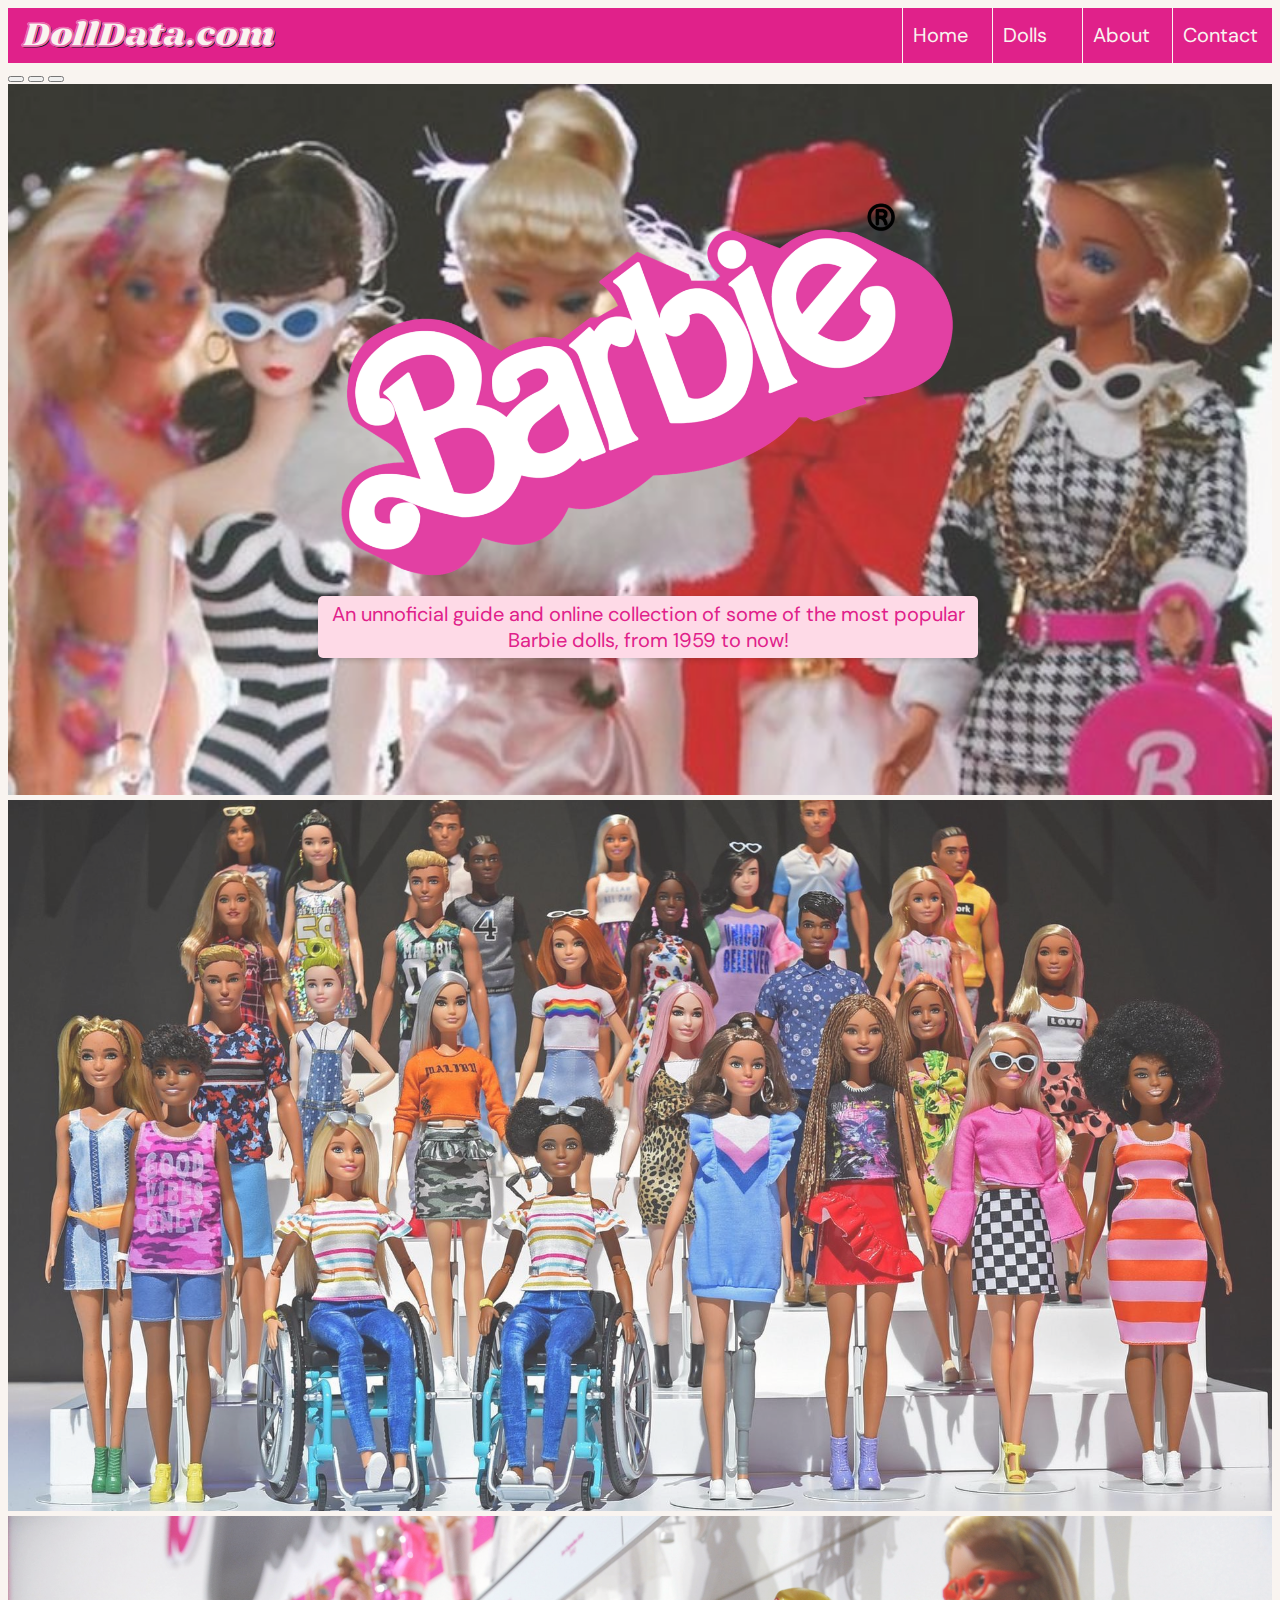
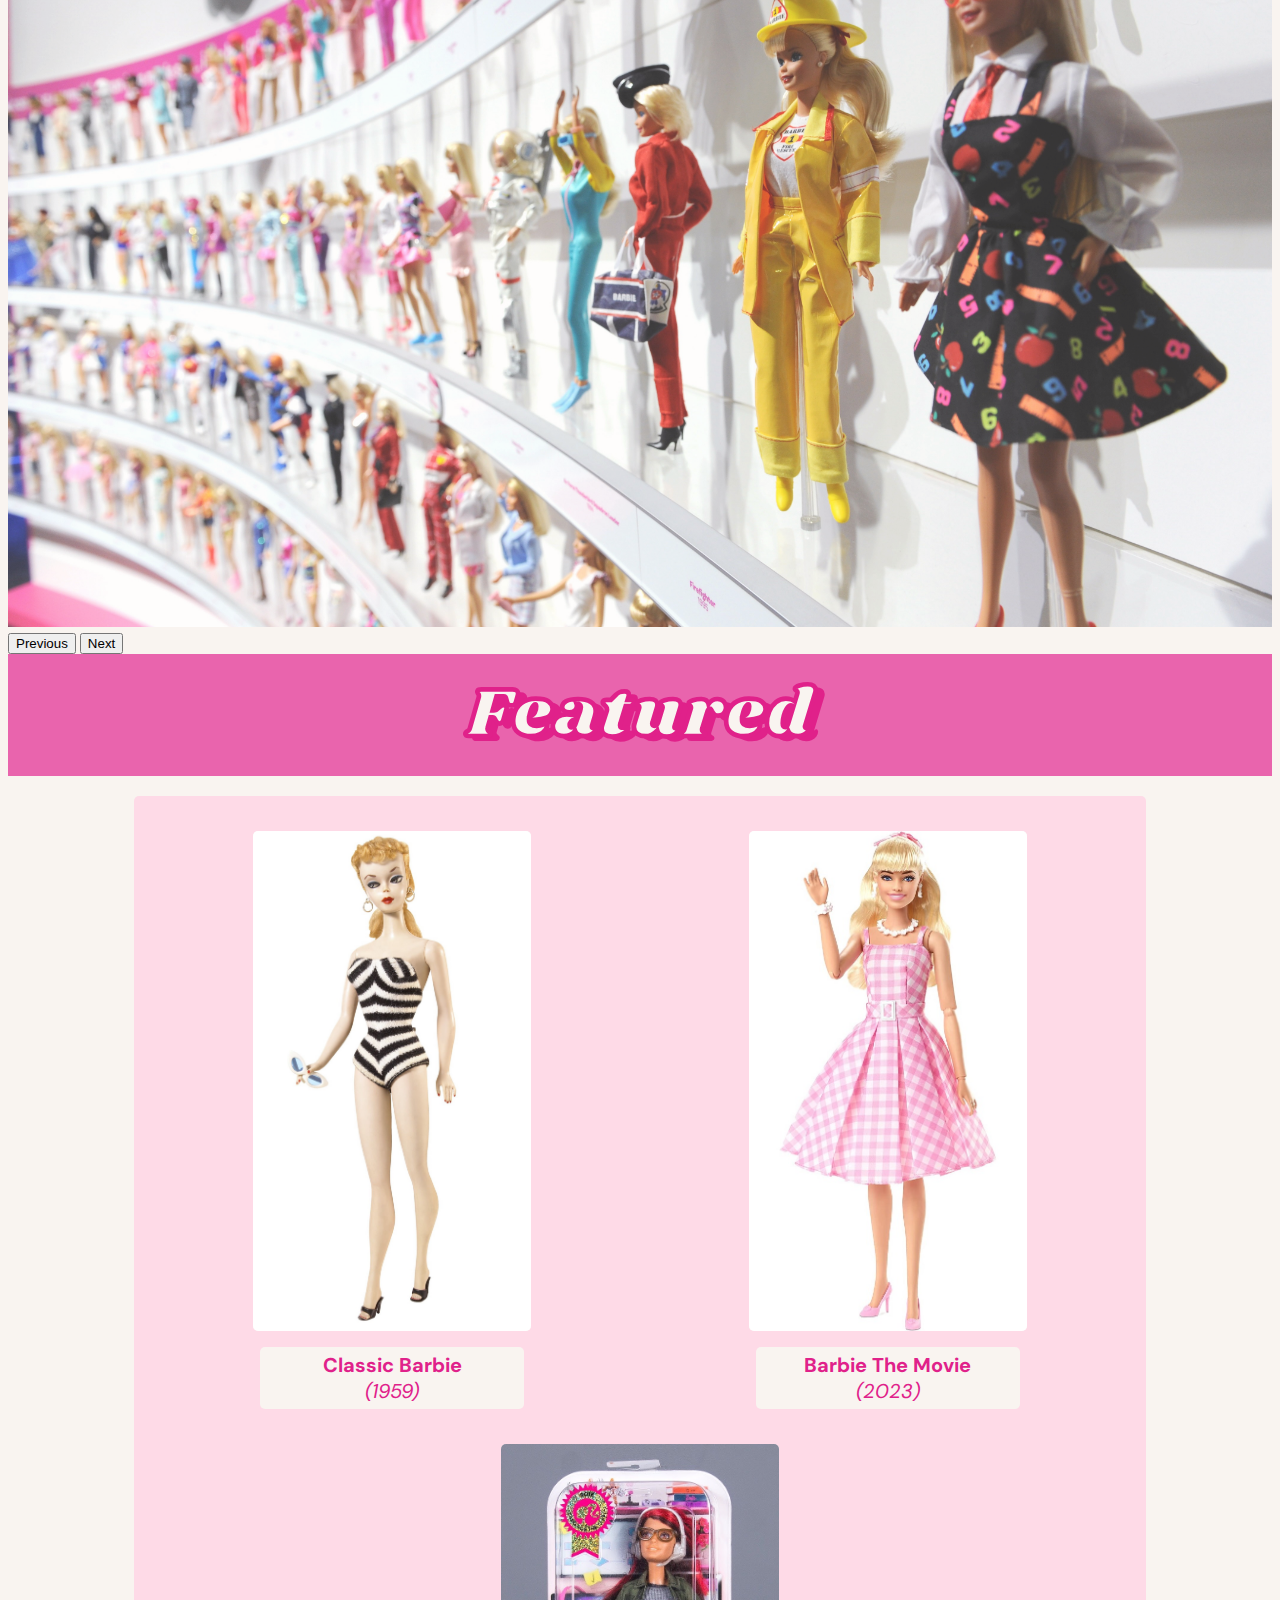
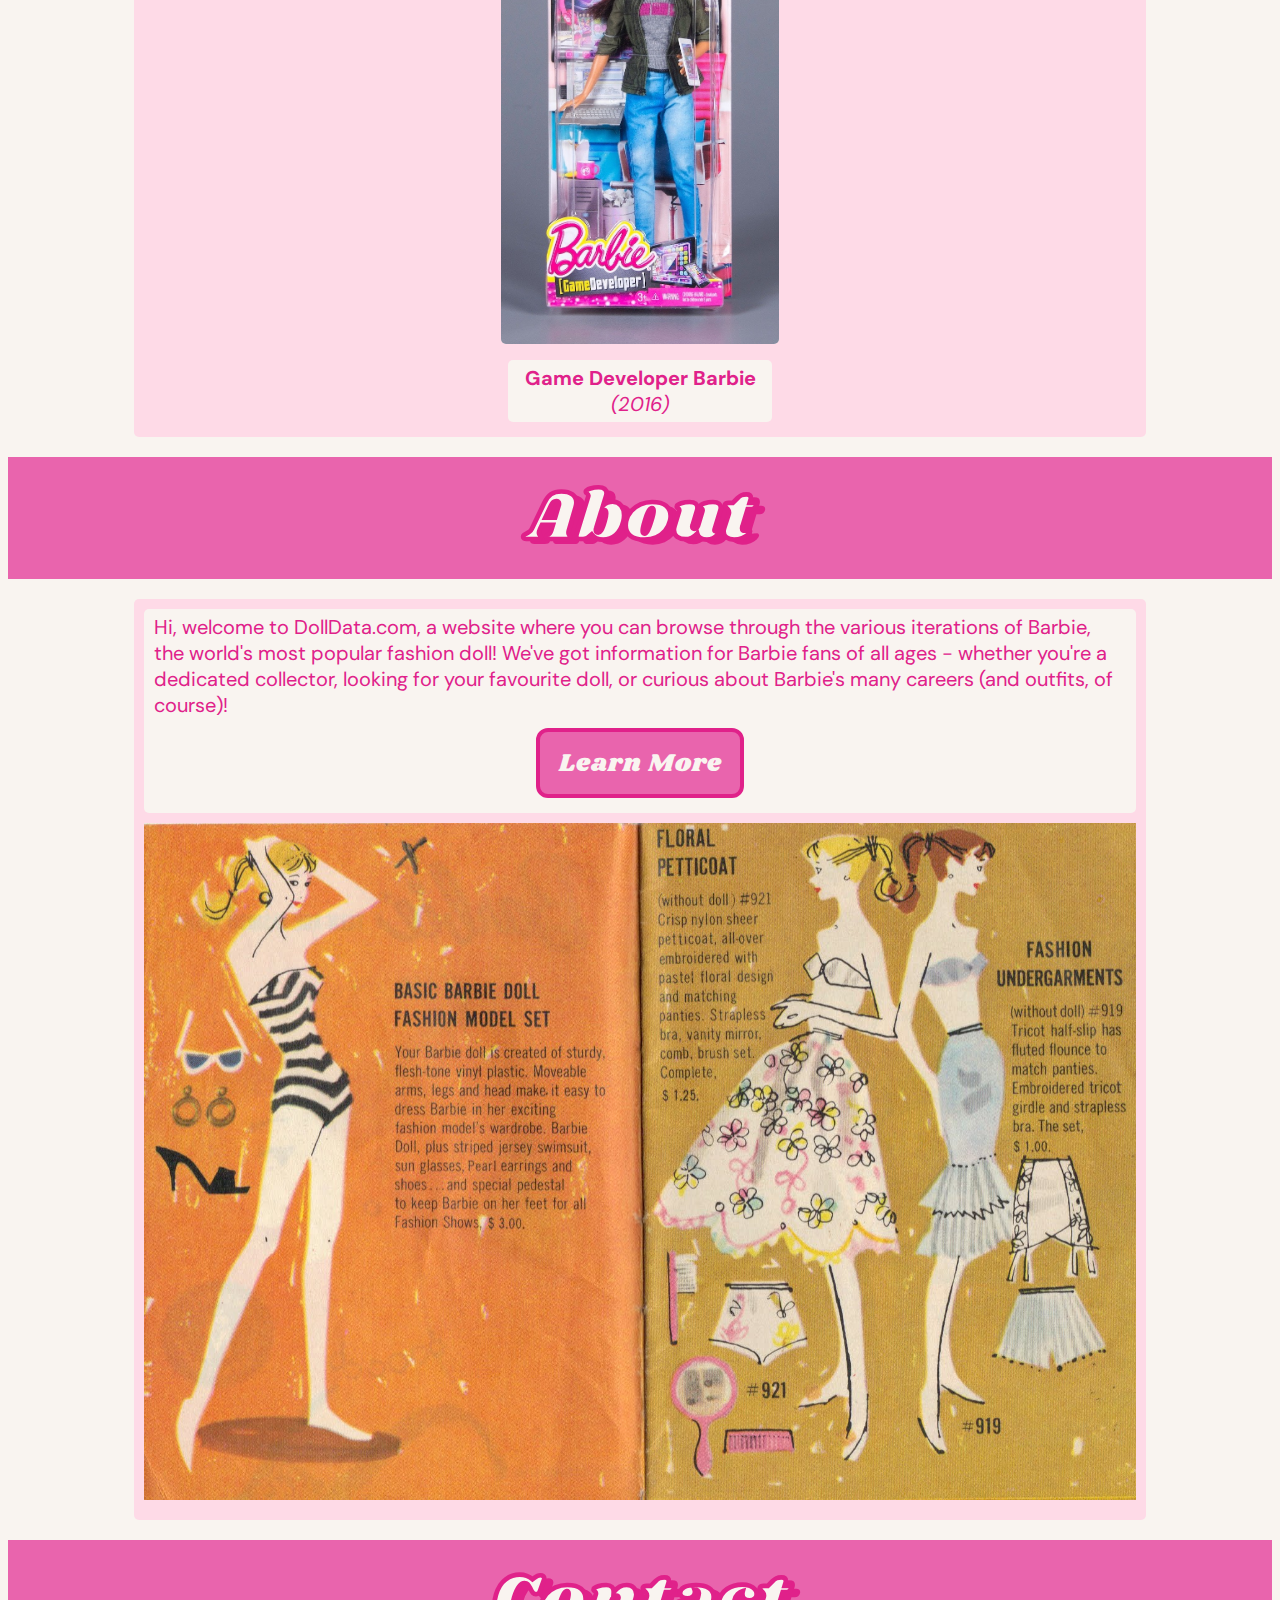
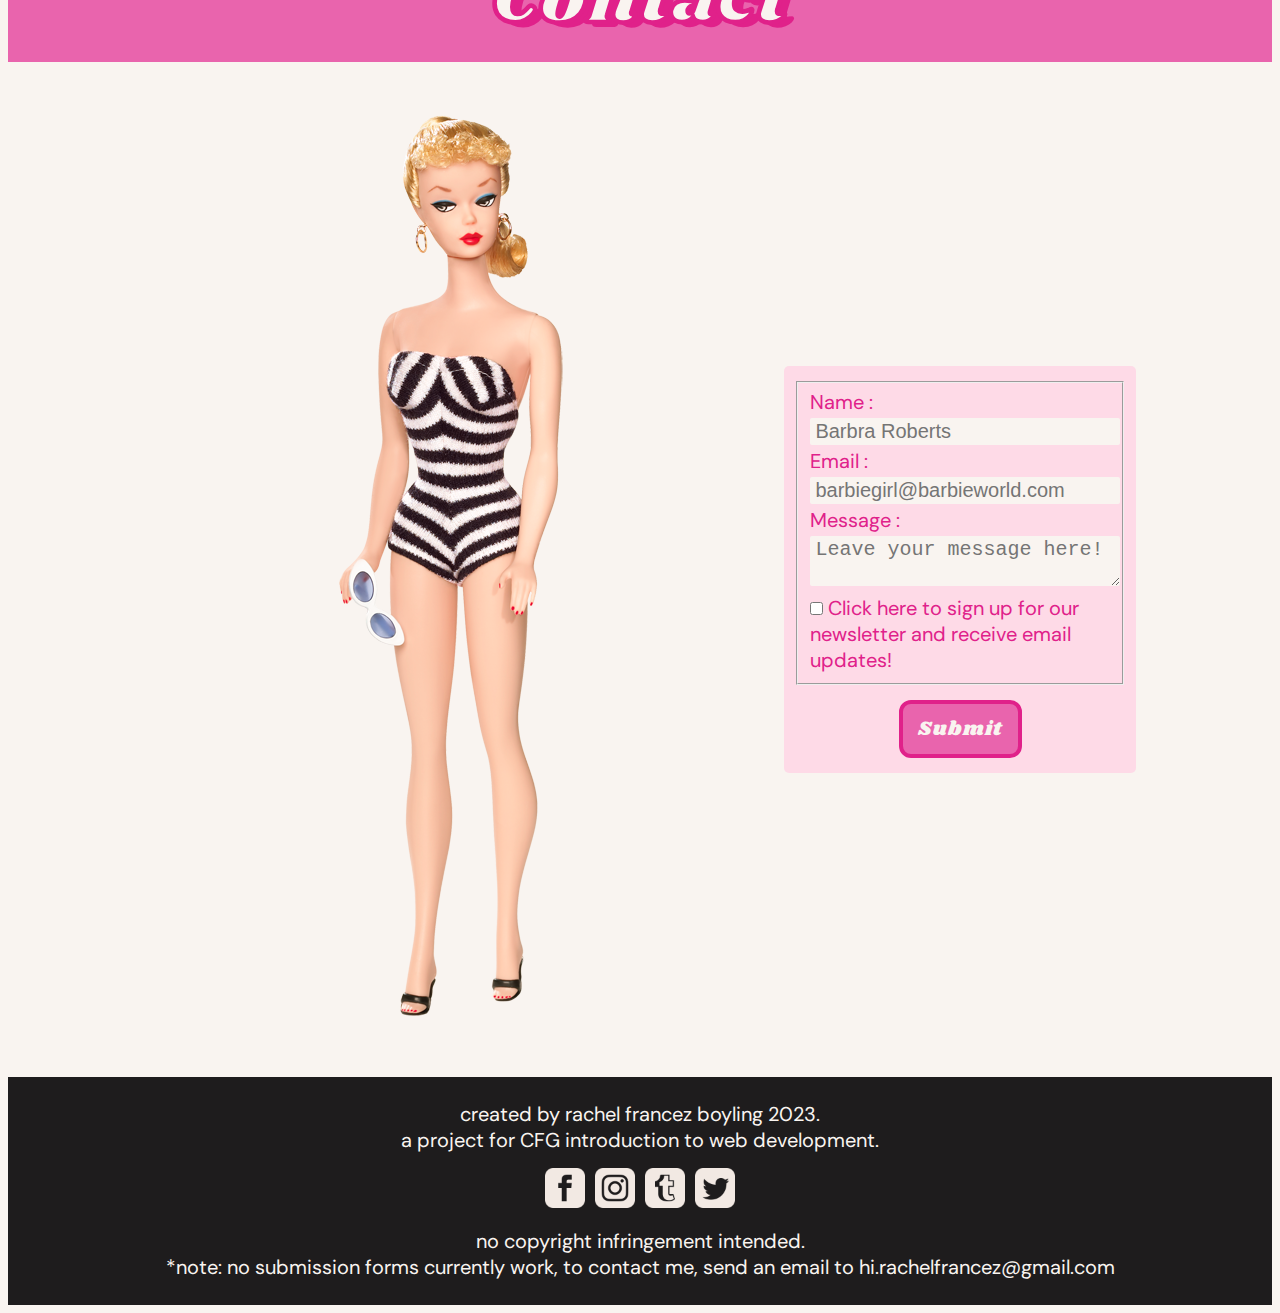
<file: index.html>
<!DOCTYPE html>
<html lang="en">
    <head>
        <meta charset="utf-8">
        <meta name="viewport" content="width=device-width, initial-scale=1">
        <title>DollData.com</title>
        <link rel="icon" type="image/x-icon" href="images/favicon 2.png">
<!--Bootstrap Imported-->
        <link href="https://cdn.jsdelivr.net/npm/bootstrap@5.3.0/dist/css/bootstrap.min.css" rel="stylesheet" integrity="sha384-9ndCyUaIbzAi2FUVXJi0CjmCapSmO7SnpJef0486qhLnuZ2cdeRhO02iuK6FUUVM" crossorigin="anonymous">
        <script src="https://cdn.jsdelivr.net/npm/bootstrap@5.3.0/dist/js/bootstrap.bundle.min.js" integrity="sha384-geWF76RCwLtnZ8qwWowPQNguL3RmwHVBC9FhGdlKrxdiJJigb/j/68SIy3Te4Bkz" crossorigin="anonymous"></script>
<!--Google Fonts--> 
        <link rel="preconnect" href="https://fonts.googleapis.com">
        <link rel="preconnect" href="https://fonts.gstatic.com" crossorigin>
        <link href="https://fonts.googleapis.com/css2?family=DM+Sans:ital,wght@0,400;0,700;1,400&display=swap" rel="stylesheet">
        <link rel="preconnect" href="https://fonts.googleapis.com">
        <link rel="preconnect" href="https://fonts.gstatic.com" crossorigin>
        <link href="https://fonts.googleapis.com/css2?family=Shrikhand&display=swap" rel="stylesheet">  
<!--CSS-->     
        <link href="styles.css" rel="stylesheet">
<!--Burger-->
        <link rel="stylesheet" href="https://cdnjs.cloudflare.com/ajax/libs/font-awesome/4.7.0/css/font-awesome.min.css">
    </head>

    <body>

        <!--NAVIGATION-->
        
    <div class="desktop-navigation-container">
        <h2 class="nav-logo">DollData.com</h2>
        <nav class="nav-links">

            <a href="index.html" class="nav-link">Home</a>
            <div id="drop-content">
            <a href="#" class="nav-link drop-button">Dolls</a>
                
                <div class="dropdown-links">
                    <a class="dropdown-link" href="list-by-year.html">By Year</a>
                    <a class="dropdown-link" href="list-a-z.html">A-Z</a>
                </div>
            </div>
            
            <a href="coming-soon.html" class="nav-link">About</a>
            <a href="#contact-header" class="nav-link">Contact</a>
        </nav>
    </div>    

    <div class="mobile-navigation">
        <h2 class="nav-logo">DollData.com</h2>
        <button class="navbar-toggler" type="button" data-bs-toggle="collapse" data-bs-target="#mobile-nav-links" aria-controls="navbarToggler" aria-expanded="false" aria-label="Toggle navigation">
            <span class="fa fa-bars"></span>
        </button>
        <!--note, currently bootstrap being used for toggle controls (see mobile-nav-links other classes) - in future editions intend to code this from scratch-->
      
    </div>
        <div class="collapse navbar-collapse mobile-nav-links" id="mobile-nav-links">
                <a class="mobile-link" href="index.html">Home</a>
                <a class="mobile-link" href="list-by-year.html">Dolls By Year</a>
                <a class="mobile-link" href="list-a-z.html">Dolls A-Z</a>     
                <a class="mobile-link" href="coming-soon.html">About</a>
                <a class="mobile-link" href="#contact-header">Contact</a>
        </div>
        
    <div id="entire-carousel">
    <div class="overlay">
        <div class="overlay-logo">
        <img  src="images/TEMPORARY LOGO.png">
        </div>
        <div class="overlay-container">
        <p>An unnoficial guide and online collection of some of the most popular Barbie dolls, from 1959 to now! </p>
        </div>
     </div>         
       
    <div id="hero-content-carousel" class="carousel slide" data-bs-ride="carousel" data-bs-pause="false" data-bs-interval="8000">
        <div class="carousel-indicators">
            <button type="button" data-bs-target="#hero-content-carousel" data-bs-slide-to="0" class="active" aria-current="true" aria-label="Slide 1"></button>
            <button type="button" data-bs-target="#hero-content-carousel" data-bs-slide-to="1" aria-label="Slide 2"></button>
            <button type="button" data-bs-target="#hero-content-carousel" data-bs-slide-to="2" aria-label="Slide 3"></button>
        </div>
            
        <div class="carousel-inner">
            <div class="carousel-item active">
                <img class="header-image" src="images/Background-Barbies-1.jpg" class="d-block w-100" alt="a collection of five vintage Barbie Dolls in various outfits and hairstyles. ">
            </div>
            <div class="carousel-item">
                <img class="header-image"src="images/Background-Barbies-2.jpg" class="d-block w-100" alt="a display featuring the 2019 collection of Barbie Fashionistas in colourful outfits.">
            </div>
            <div class="carousel-item">
                <img class="header-image" src="images/Background-Barbies-3.jpg" class="d-block w-100" alt="a display featuring several popular Barbie dolls, mounted on a curved wall shelf.">
            </div>
        </div>
            
            <button class="carousel-control-prev" type="button" data-bs-target="#hero-content-carousel" data-bs-slide="prev">
                <span class="carousel-control-prev-icon" aria-hidden="true"></span>
                <span class="visually-hidden">Previous</span>
            </button>
            <button class="carousel-control-next" type="button" data-bs-target="#hero-content-carousel" data-bs-slide="next">
                <span class="carousel-control-next-icon" aria-hidden="true"></span>
                <span class="visually-hidden">Next</span>
            </button>
    </div>
    </div>    
    
    <div class="info-container">
        <p>An unofficial guide and online collection of some of the most popular Barbie dolls, from 1959 to now!</p>
    </div>
        
    <!--FEATURED SECTION-->

        <div class="header" id="feature-header">
            <h1>Featured</h1>
        </div>
        
        <div class="section-content" id="feature-content">
            
            <div id="feature-images">
                <a href="classic-barbie-1959.html">
                    <figure class="feature-image" id="feature1">
                    <img src="images/classicbarbie1.jpg">
                    <figcaption><span class="feature-title">Classic Barbie</span><br><span class="feature-year">(1959)</span></figcaption>
                    </figure>
                </a>
                <a href="barbie-the-movie-2023.html">
                    <figure class="feature-image" id="feature2">
                    <img src="images/BarbieMovie1.jpg">
                    <figcaption><span class="feature-title">Barbie The Movie</span><br><span class="feature-year">(2023)</span></figcaption>
                    </figure>
                </a>
                <a href="game-developer-barbie-2016.html">
                <figure class="feature-image" id="feature3">
                    <img src="images/GameDeveloperBarbie2.jpg">
                    <figcaption><span class="feature-title">Game Developer Barbie</span><br><span class="feature-year">(2016)</span></figcaption>
                </figure>
                </a>
            </div>

        </div>

        
        <!--ABOUT SECTION-->

        <div class="header" id="about-header">
            <h1>About</h1>
        </div>

        <div class="section-content row" id="about-content">
            <div class="container col-12 col-lg-4" id="about-text">
                <p>Hi, welcome to DollData.com, a website where you can browse through the various iterations of Barbie, the world's most popular fashion doll! We've got information for Barbie fans of all ages - whether you're a dedicated collector, looking for your favourite doll, or curious about Barbie's many careers (and outfits, of course)!  </p>
                <a href="coming-soon.html"><button class="button" id="learn-more">Learn More</button></a>
            </div>
            <div class="image-container col-lg-8 col-12">
                <img id="about-image" src="images/booklet-info.JPG"/>
            </div>
        </div>

        <!--CONTACT SECTION-->

        <div class="header" id="contact-header">
            <h1>Contact</h1>
        </div>

        <div class="section-content" id="contact-content">
            
            <div id="hi-barbie">
                <img class="img-fluid" src="images/her.png" alt="an image of a reproduction of the original 1959 Barbie. She has blonde hair in a ponytail with curly bangs. She has black eyeliner, blue eyeshadow an red lips. She is wearing a black and white striped swimsuit and black heels.">
                <span class="tooltiptext">Hi Barbie!</span>
            </div>
            
            <script type="text/javascript">

                const hiBarbie = document.getElementById("hi-barbie");


            
            </script>
           

            <form id="contact-form" action="#" class="col-sm-7">
                <fieldset id="contact-information">

                    <label for="name" class="contact-label">Name : <input id="name" type="text" placeholder="Barbra Roberts" required /></label>

                    <label for="email" class="contact-label">Email : <input id="email" type="email" placeholder="barbiegirl@barbieworld.com" required /></label>

                    <label for="message" class="contact-label">Message : <textarea id="message" placeholder="Leave your message here!"></textarea></label>

                    <label for="newsletter-signup" class="contact-label"><input type="checkbox" id="newsletter-signup" class="inline-check" value="signup" /> Click here to sign up for our newsletter and receive email updates!</label>

                </fieldset>
                
                <button type="submit" id="contact-submit" class="button">Submit</button>
             
             <script type="text/javascript">

                function pressAlert(){
                alert("Thanks For Your Message!");
               }

               const submit = document.getElementById("contact-submit");
               
               submit.addEventListener("click", pressAlert);

            </script>
            </form>
        </div>
    
    
    </body>

    <footer class="footer">
        <div class="creation-info row row-cols-1">
        <div class="col">
        <p>created by rachel francez boyling 2023.</p>
        </div>
        <div class="col">
        <p>a project for CFG introduction to web development.</p>
        </div>
        </div>
        <div class="icon-row col">
            <a target="_blank" href="https://en-gb.facebook.com/"><img class="social-icon" src="images/facebooklogo.png" alt="the facebook logo"/></a>
            <a target="_blank" href="https://www.instagram.com/"><img class="social-icon" src="images/instagramlogo.png" alt="the instagram logo"/></a>
            <a target="_blank" href="https://www.tumblr.com/"><img class="social-icon" src="images/tumblrlogo.png" alt="the tumblr logo"/></a>
            <a target="_blank" href="https://twitter.com/"> <img class="social-icon" src="images/twitterlogo.png" alt="the twitter logo"/></a>
        </div>
        <div class="creation-info row">
        <div class="col-12 footer-text">
            <p>no copyright infringement intended.</p>
        </div>
             <div class="col-12 footer-text">
            <p>*note: no submission forms currently work, to contact me, send an email to hi.rachelfrancez@gmail.com</p>
        </div>
        </div>
    </footer>

</html>
</file>
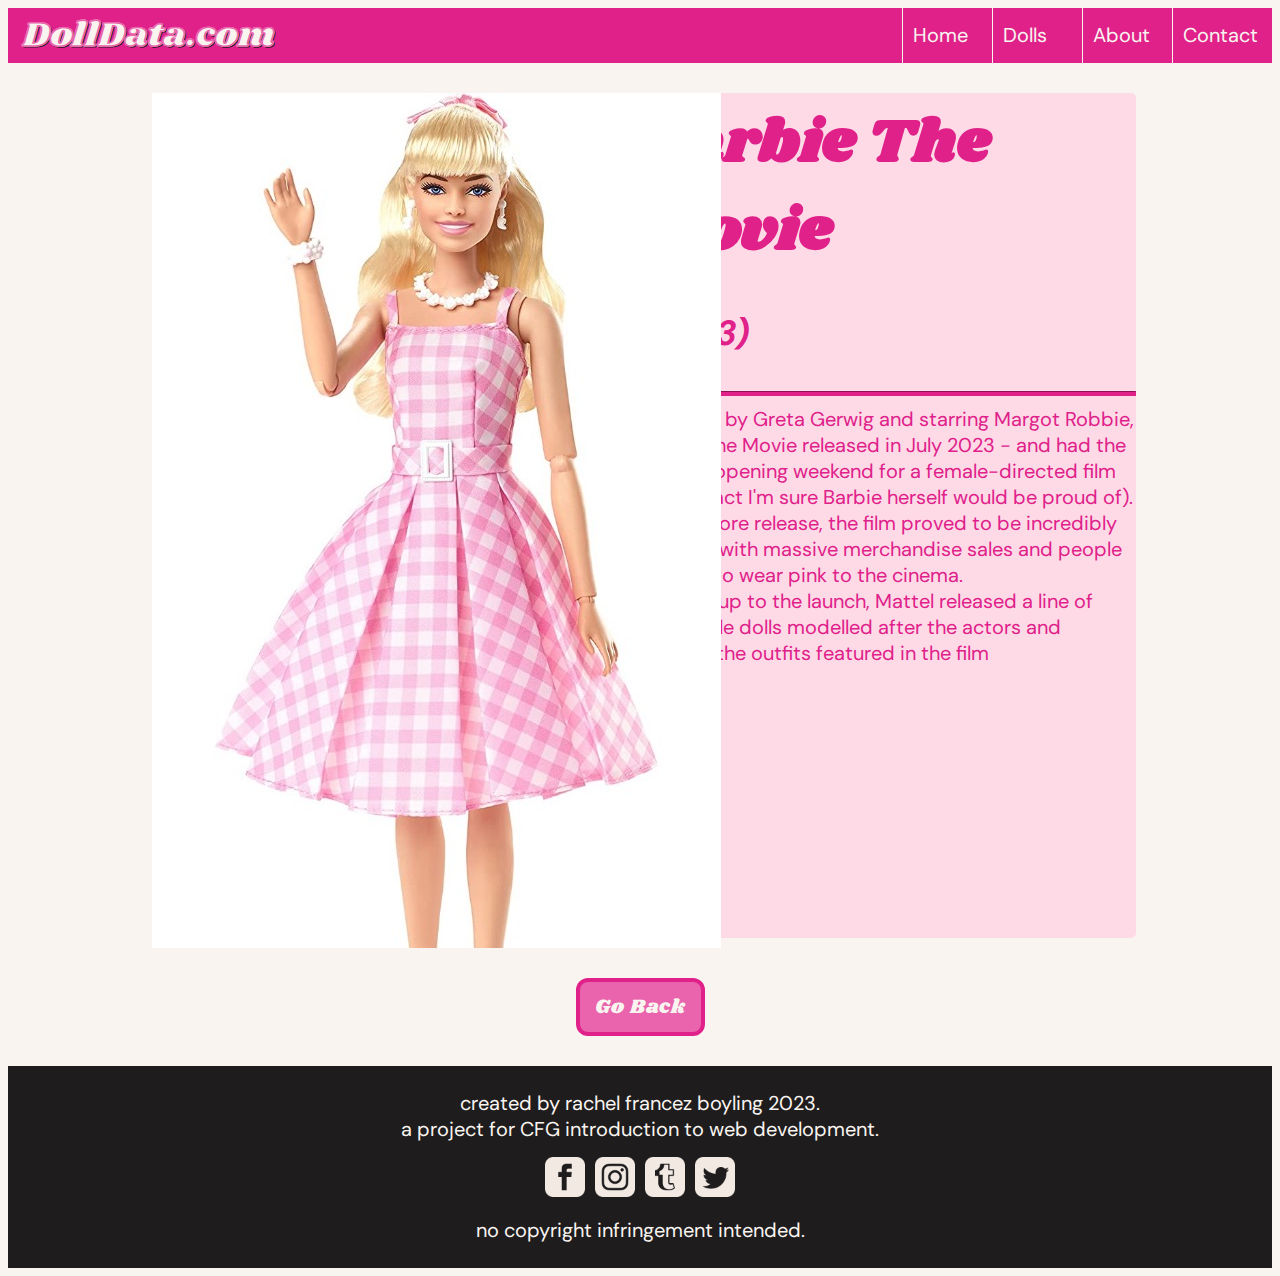
<file: barbie-the-movie-2023.html>
<!DOCTYPE html>
<html lang="en">
    <head>
        <meta charset="utf-8">
        <meta name="viewport" content="width=device-width, initial-scale=1">
        <title>DollData.com</title>
        <link rel="icon" type="image/x-icon" href="images/favicon 2.png">
<!--Bootstrap Imported-->
        <link href="https://cdn.jsdelivr.net/npm/bootstrap@5.3.0/dist/css/bootstrap.min.css" rel="stylesheet" integrity="sha384-9ndCyUaIbzAi2FUVXJi0CjmCapSmO7SnpJef0486qhLnuZ2cdeRhO02iuK6FUUVM" crossorigin="anonymous">
        <script src="https://cdn.jsdelivr.net/npm/bootstrap@5.3.0/dist/js/bootstrap.bundle.min.js" integrity="sha384-geWF76RCwLtnZ8qwWowPQNguL3RmwHVBC9FhGdlKrxdiJJigb/j/68SIy3Te4Bkz" crossorigin="anonymous"></script>
<!--Google Fonts--> 
        <link rel="preconnect" href="https://fonts.googleapis.com">
        <link rel="preconnect" href="https://fonts.gstatic.com" crossorigin>
        <link href="https://fonts.googleapis.com/css2?family=DM+Sans:ital,wght@0,400;0,700;1,400&display=swap" rel="stylesheet">
        <link rel="preconnect" href="https://fonts.googleapis.com">
        <link rel="preconnect" href="https://fonts.gstatic.com" crossorigin>
        <link href="https://fonts.googleapis.com/css2?family=Shrikhand&display=swap" rel="stylesheet">  
<!--CSS-->     
        <link href="styles.css" rel="stylesheet">
<!--Burger-->
        <link rel="stylesheet" href="https://cdnjs.cloudflare.com/ajax/libs/font-awesome/4.7.0/css/font-awesome.min.css">
    </head>

    <body>

        <!--NAVIGATION-->
        
    <div class="desktop-navigation-container">
        <h2 class="nav-logo">DollData.com</h2>
        <nav class="nav-links">

            <a href="index.html" class="nav-link">Home</a>
            <div id="drop-content">
            <a href="coming-soon.html" class="nav-link drop-button">Dolls</a>
                
                <div class="dropdown-links">
                    <a class="dropdown-link" href="list-by-year.html">By Year</a>
                    <a class="dropdown-link" href="list-a-z.html">A-Z</a>
                </div>
            </div>
            
            <a href="coming-soon.html" class="nav-link">About</a>
            <a href="index.html#contact-header" class="nav-link">Contact</a>
        </nav>
    </div>    

    <div class="mobile-navigation">
        <h2 class="nav-logo">DollData.com</h2>
        <button class="navbar-toggler" type="button" data-bs-toggle="collapse" data-bs-target="#mobile-nav-links" aria-controls="navbarTogglerDemo02" aria-expanded="false" aria-label="Toggle navigation">
            <span class="fa fa-bars"></span>
        </button>
      
    </div>
    <div class="collapse navbar-collapse mobile-nav-links" id="mobile-nav-links">
            <a class="mobile-link" href="index.html">Home</a>
            <a class="mobile-link" href="list-by-year.html">Dolls By Year</a>
            <a class="mobile-link" href="list-a-z.html">Dolls A-Z</a>     
            <a class="mobile-link" href="#">About</a>
            <a class="mobile-link" href="index.html#contact-header">Contact</a>
    </div>

    <div id="info-page-content" class="section-content">
            <div id="info-page-carousel" class="carousel carousel-dark slide ">
                <div class="carousel-inner">
                  <div class="carousel-item active">
                    <img src="images/BarbieMovie1.jpg" class="d-block w-100" alt="...">
                    <div class="info-page-caption"><p>Movie Barbie in her pink gingham dress</p></div>
                  </div>
                  <div class="carousel-item">
                    <img src="images/BarbieMovie2.jpg" class="d-block w-100" alt="...">
                    <div class="info-page-caption"><p>Movie Barbie in her western outfit</p></div>
                  </div>
                  <div class="carousel-item">
                    <img src="images/BarbieMovie3.jpg" class="d-block w-100" alt="...">
                    <div class="info-page-caption"><p>President Barbie in her gown</p></div>
                  </div>

                  <div class="carousel-item">
                    <img src="images/BarbieMovie4.jpg" class="d-block w-100" alt="...">
                    <div class="info-page-caption"><p>Movie Barbie in her gold jumpsuit, in box</p></div>
                  </div>
                  <div class="carousel-item">
                    <img src="images/BarbieMovie5.jpg" class="d-block w-100" alt="...">
                    <div class="info-page-caption"><p>Movie Ken in his beach outfit, in box</p></div>
                  </div>
                </div>
                
                <button class="carousel-control-prev" type="button" data-bs-target="#info-page-carousel" data-bs-slide="prev">
                  <span class="carousel-control-prev-icon" aria-hidden="true"></span>
                  <span class="visually-hidden">Previous</span>
                </button>
                <button class="carousel-control-next" type="button" data-bs-target="#info-page-carousel" data-bs-slide="next">
                  <span class="carousel-control-next-icon" aria-hidden="true"></span>
                  <span class="visually-hidden">Next</span>
                </button>
              </div>

              
                <div class="container info-page-text">
                    <h1>Barbie The Movie</h1>
                    <h3>(2023)</h3>
                    <hr>
                    <p>Directed by Greta Gerwig and starring Margot Robbie, Barbie The Movie released in July 2023 - and had the biggest opening weekend for a female-directed film ever (a fact I'm sure Barbie herself would be proud of). Even before release, the film proved to be incredibly popular, with massive merchandise sales and people excited to wear pink to the cinema. 
                        <br> Leading up to the launch, Mattel released a line of collectible dolls modelled after the actors and wearing the outfits featured in the film </p>
            
                </div>
    </div>
    
    <div class="section-content">

    <button class="button" id="go-back-button">Go Back</button>
           </div> 

          <script type="text/javascript">
          
          function goBack(){
            window.history.back();
          }

          const backbutton = document.getElementById("go-back-button");

          backbutton.addEventListener("click", goBack);

          </script>
          
        </div>
</body>

<footer class="footer">
    <div class="creation-info row row-cols-1">
    <div class="col">
    <p>created by rachel francez boyling 2023.</p>
    </div>
    <div class="col">
    <p>a project for CFG introduction to web development.</p>
    </div>
    </div>
    <div class="icon-row col">
        <a target="_blank" href="https://en-gb.facebook.com/"><img class="social-icon" src="images/facebooklogo.png" alt="the facebook logo"/></a>
        <a target="_blank" href="https://www.instagram.com/"><img class="social-icon" src="images/instagramlogo.png" alt="the instagram logo"/></a>
        <a target="_blank" href="https://www.tumblr.com/"><img class="social-icon" src="images/tumblrlogo.png" alt="the tumblr logo"/></a>
        <a target="_blank" href="https://twitter.com/"> <img class="social-icon" src="images/twitterlogo.png" alt="the twitter logo"/></a>
    </div>
    <div class="creation-info row">
    <div class="col-12 footer-text">
        <p>no copyright infringement intended.</p>
    </div>
    </div>
</footer>

</html>
</file>
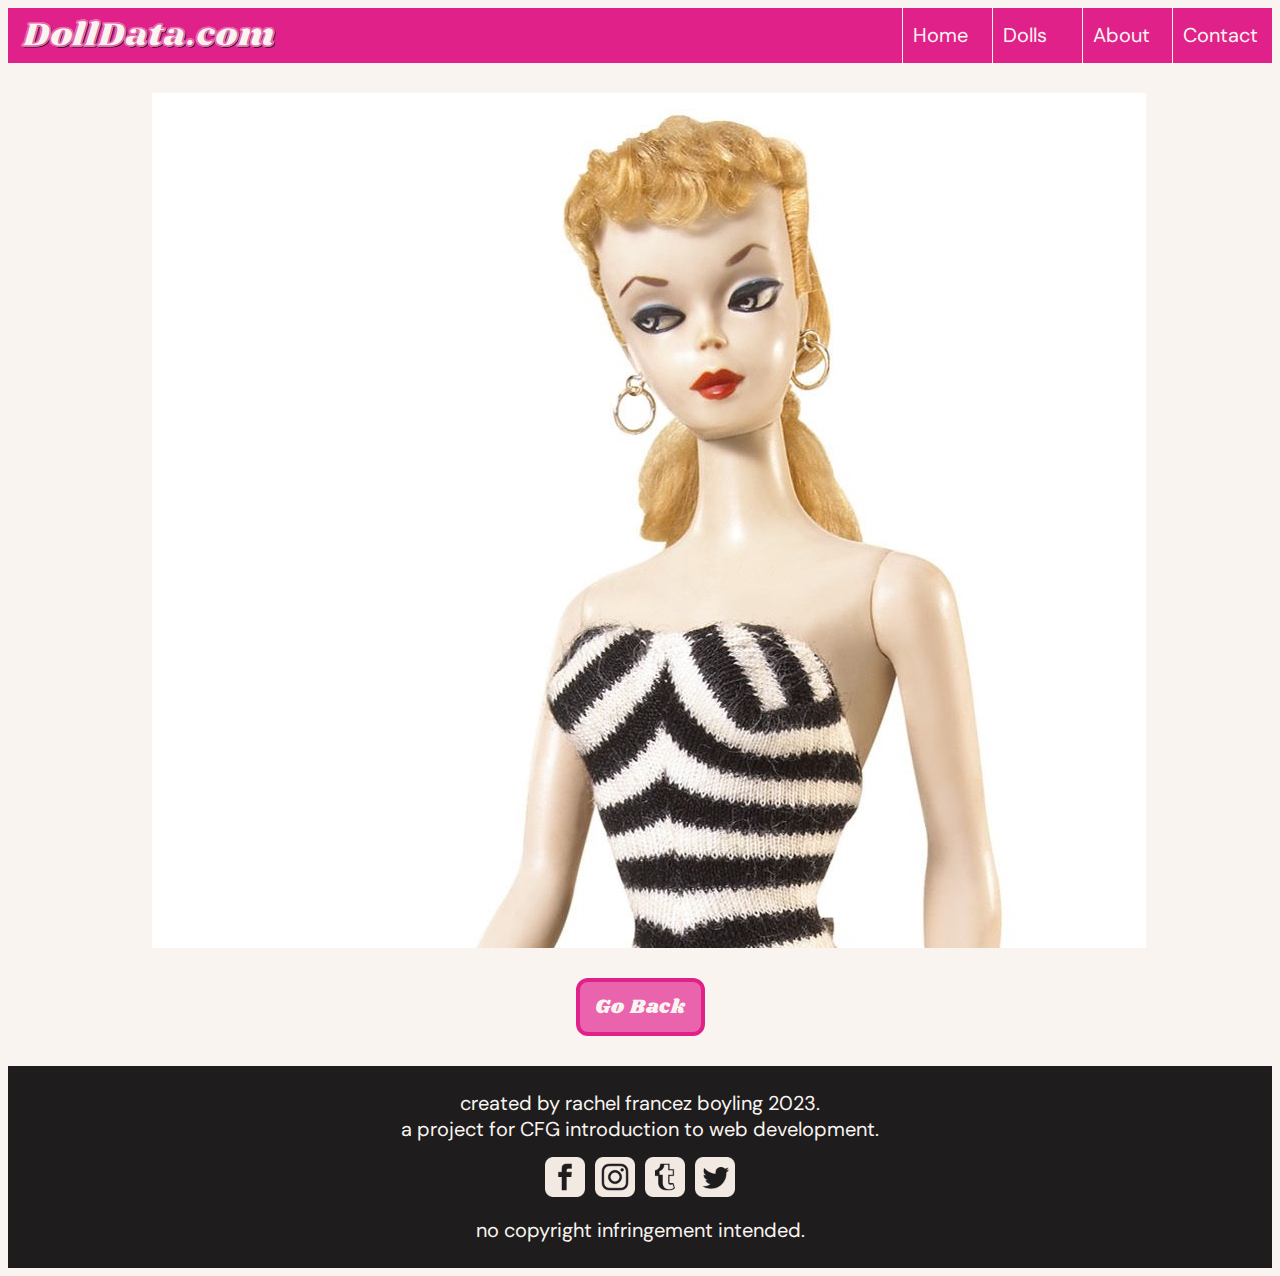
<file: classic-barbie-1959.html>
<!DOCTYPE html>
<html lang="en">
    <head>
        <meta charset="utf-8">
        <meta name="viewport" content="width=device-width, initial-scale=1">
        <title>DollData.com</title>
        <link rel="icon" type="image/x-icon" href="images/favicon 2.png">
<!--Bootstrap Imported-->
        <link href="https://cdn.jsdelivr.net/npm/bootstrap@5.3.0/dist/css/bootstrap.min.css" rel="stylesheet" integrity="sha384-9ndCyUaIbzAi2FUVXJi0CjmCapSmO7SnpJef0486qhLnuZ2cdeRhO02iuK6FUUVM" crossorigin="anonymous">
        <script src="https://cdn.jsdelivr.net/npm/bootstrap@5.3.0/dist/js/bootstrap.bundle.min.js" integrity="sha384-geWF76RCwLtnZ8qwWowPQNguL3RmwHVBC9FhGdlKrxdiJJigb/j/68SIy3Te4Bkz" crossorigin="anonymous"></script>
<!--Google Fonts--> 
        <link rel="preconnect" href="https://fonts.googleapis.com">
        <link rel="preconnect" href="https://fonts.gstatic.com" crossorigin>
        <link href="https://fonts.googleapis.com/css2?family=DM+Sans:ital,wght@0,400;0,700;1,400&display=swap" rel="stylesheet">
        <link rel="preconnect" href="https://fonts.googleapis.com">
        <link rel="preconnect" href="https://fonts.gstatic.com" crossorigin>
        <link href="https://fonts.googleapis.com/css2?family=Shrikhand&display=swap" rel="stylesheet">  
<!--CSS-->     
        <link href="styles.css" rel="stylesheet">
<!--Burger-->
        <link rel="stylesheet" href="https://cdnjs.cloudflare.com/ajax/libs/font-awesome/4.7.0/css/font-awesome.min.css">
    </head>

    <body>

        <!--NAVIGATION-->
        
    <div class="desktop-navigation-container">
        <h2 class="nav-logo">DollData.com</h2>
        <nav class="nav-links">

            <a href="index.html" class="nav-link">Home</a>
            <div id="drop-content">
            <a href="#" class="nav-link drop-button">Dolls</a>
                
                <div class="dropdown-links">
                    <a class="dropdown-link" href="list-by-year.html">By Year</a>
                    <a class="dropdown-link" href="list-a-z.html">A-Z</a>
                </div>
            </div>
            
            <a href="coming-soon.html" class="nav-link">About</a>
            <a href="index.html#contact-header" class="nav-link">Contact</a>
        </nav>
    </div>    

    <div class="mobile-navigation">
        <h2 class="nav-logo">DollData.com</h2>
        <button class="navbar-toggler" type="button" data-bs-toggle="collapse" data-bs-target="#mobile-nav-links" aria-controls="navbarTogglerDemo02" aria-expanded="false" aria-label="Toggle navigation">
            <span class="fa fa-bars"></span>
        </button>
      
    </div>
    <div class="collapse navbar-collapse mobile-nav-links" id="mobile-nav-links">
            <a class="mobile-link" href="index.html">Home</a>
            <a class="mobile-link" href="list-by-year.html">Dolls By Year</a>
            <a class="mobile-link" href="list-a-z.html">Dolls A-Z</a>     
            <a class="mobile-link" href="coming-soon.html">About</a>
            <a class="mobile-link" href="index.html#contact-header">Contact</a>
    </div>

    <div id="info-page-content" class="section-content">
            <div id="info-page-carousel" class="carousel carousel-dark slide ">
                <div class="carousel-inner">
                  <div class="carousel-item active">
                    <img src="images/classicbarbie1.jpg" class="d-block w-100" alt="...">
                      <div class="info-page-caption"><p>A Reproduction of Barbie's iconic 1959 look</p></div>
                  </div>
                  <div class="carousel-item">
                    <img src="images/classicbarbie2.jpg" class="d-block w-100" alt="...">
                    <div class="info-page-caption"><p>She also came in Brunette!</p></div>
                  </div>
                  <div class="carousel-item">
                    <img src="images/classicbarbie3.jpg" class="d-block w-100" alt="...">
                    <div class="info-page-caption"><p>A Classic Barbie and the cardboard box she was sold in</p></div>
                  </div>

                  <div class="carousel-item">
                    <img src="images/classicbarbie4.jpg" class="d-block w-100" alt="...">
                    <div class="info-page-caption"><p>The 50th Anniversary Reproduction</p></div>
                  </div>
                </div>
                
                <button class="carousel-control-prev" type="button" data-bs-target="#info-page-carousel" data-bs-slide="prev">
                  <span class="carousel-control-prev-icon" aria-hidden="true"></span>
                  <span class="visually-hidden">Previous</span>
                </button>
                <button class="carousel-control-next" type="button" data-bs-target="#info-page-carousel" data-bs-slide="next">
                  <span class="carousel-control-next-icon" aria-hidden="true"></span>
                  <span class="visually-hidden">Next</span>
                </button>
              </div>

              
                <div class="container info-page-text">
                    <h1>Classic Barbie</h1>
                    <h3>(1959)</h3>
                    <hr>
                    <p>The very first Barbie Doll, created by Ruth Handler, went on sale in 1959. Inspired by watching her daughter playing with dolls, Handler wanded to create an alternative to the typical 'baby dolls' which were the only option at the time. Barbie was invented as a 'fashion doll', and a large part of her appeal was her stylish wardrobe - but more than that, she was an adult that girls could see themselves in, and imagine having any number of careers and hobbies
                        <br> The original Barbie has blonde hair in a high ponytail with curly bangs, and wears a black and white striped bathing suit. She has sunglasses, black heels, and red lipstick.
                    </p>
            
                </div>
    </div>
    
    <div class="section-content">

    <button class="button" id="go-back-button">Go Back</button>
           </div> 

          <script type="text/javascript">
          
          function goBack(){
            window.history.back();
          }

          const backbutton = document.getElementById("go-back-button");

          backbutton.addEventListener("click", goBack);

          </script>
          
        </div>
</body>

<footer class="footer">
    <div class="creation-info row row-cols-1">
    <div class="col">
    <p>created by rachel francez boyling 2023.</p>
    </div>
    <div class="col">
    <p>a project for CFG introduction to web development.</p>
    </div>
    </div>
    <div class="icon-row col">
        <a target="_blank" href="https://en-gb.facebook.com/"><img class="social-icon" src="images/facebooklogo.png" alt="the facebook logo"/></a>
        <a target="_blank" href="https://www.instagram.com/"><img class="social-icon" src="images/instagramlogo.png" alt="the instagram logo"/></a>
        <a target="_blank" href="https://www.tumblr.com/"><img class="social-icon" src="images/tumblrlogo.png" alt="the tumblr logo"/></a>
        <a target="_blank" href="https://twitter.com/"> <img class="social-icon" src="images/twitterlogo.png" alt="the twitter logo"/></a>
    </div>
    <div class="creation-info row">
    <div class="col-12 footer-text">
        <p>no copyright infringement intended.</p>
    </div>
    </div>
</footer>

</html>
</file>
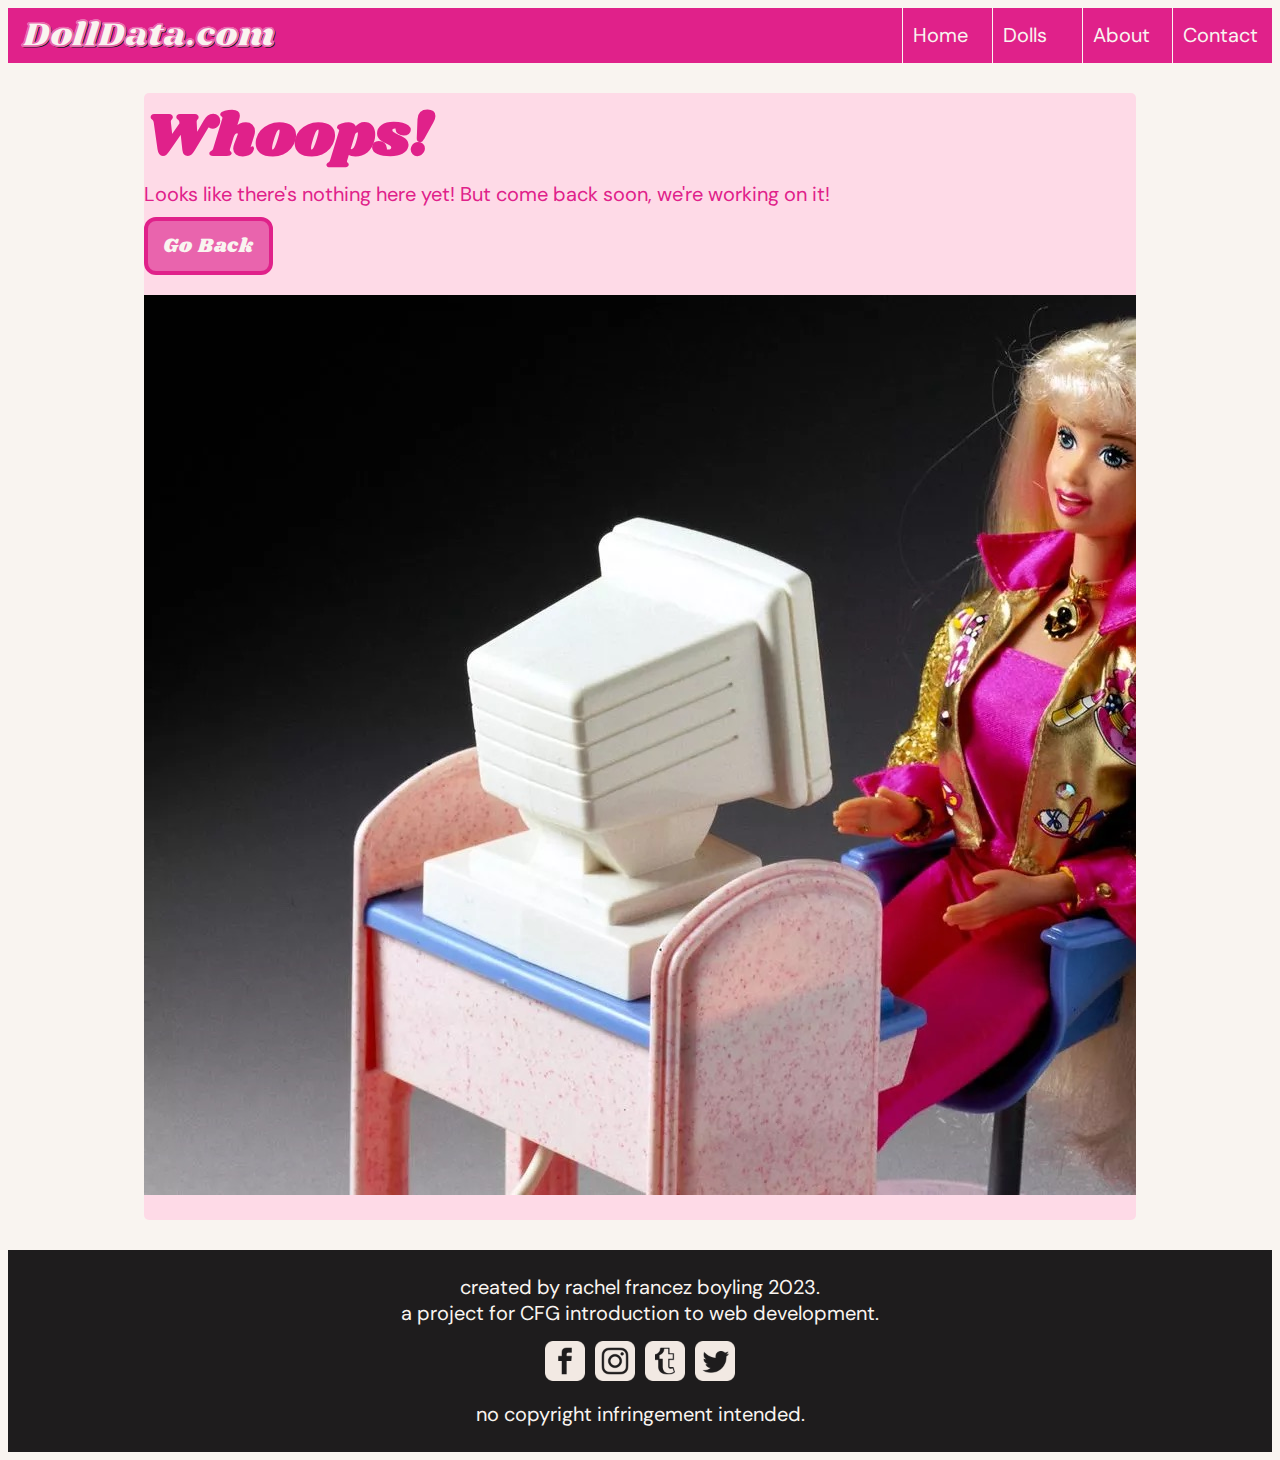
<file: coming-soon.html>
<!DOCTYPE html>
<html lang="en">
    <head>
        <meta charset="utf-8">
        <meta name="viewport" content="width=device-width, initial-scale=1">
        <title>DollData.com A-Z</title>
        <link rel="icon" type="image/x-icon" href="images/favicon 2.png">
<!--Bootstrap Imported-->
        <link href="https://cdn.jsdelivr.net/npm/bootstrap@5.3.0/dist/css/bootstrap.min.css" rel="stylesheet" integrity="sha384-9ndCyUaIbzAi2FUVXJi0CjmCapSmO7SnpJef0486qhLnuZ2cdeRhO02iuK6FUUVM" crossorigin="anonymous">
        <script src="https://cdn.jsdelivr.net/npm/bootstrap@5.3.0/dist/js/bootstrap.bundle.min.js" integrity="sha384-geWF76RCwLtnZ8qwWowPQNguL3RmwHVBC9FhGdlKrxdiJJigb/j/68SIy3Te4Bkz" crossorigin="anonymous"></script>
<!--Google Fonts--> 
        <link rel="preconnect" href="https://fonts.googleapis.com">
        <link rel="preconnect" href="https://fonts.gstatic.com" crossorigin>
        <link href="https://fonts.googleapis.com/css2?family=DM+Sans:ital,wght@0,400;0,700;1,400&display=swap" rel="stylesheet">
        <link rel="preconnect" href="https://fonts.googleapis.com">
        <link rel="preconnect" href="https://fonts.gstatic.com" crossorigin>
        <link href="https://fonts.googleapis.com/css2?family=Shrikhand&display=swap" rel="stylesheet">  
<!--CSS-->     
        <link href="styles.css" rel="stylesheet">
<!--Burger-->
        <link rel="stylesheet" href="https://cdnjs.cloudflare.com/ajax/libs/font-awesome/4.7.0/css/font-awesome.min.css">
    </head>

    <body>

        <!--NAVIGATION-->
        
    <div class="desktop-navigation-container">
        <h2 class="nav-logo">DollData.com</h2>
        <nav class="nav-links">

            <a href="index.html" class="nav-link">Home</a>
            <div id="drop-content">
            <a href="coming-soon.html" class="nav-link drop-button">Dolls</a>
                
                <div class="dropdown-links">
                    <a class="dropdown-link" href="list-by-year.html">By Year</a>
                    <a class="dropdown-link" href="list-a-z.html">A-Z</a>
                </div>
            </div>
            
            <a href="#" class="nav-link">About</a>
            <a href="index.html#contact-header" class="nav-link">Contact</a>
        </nav>
    </div>    

    <div class="mobile-navigation">
        <h2 class="nav-logo">DollData.com</h2>
        <button class="navbar-toggler" type="button" data-bs-toggle="collapse" data-bs-target="#mobile-nav-links" aria-controls="navbarTogglerDemo02" aria-expanded="false" aria-label="Toggle navigation">
            <span class="fa fa-bars"></span>
        </button>
        <!--note, currently bootstrap being used for toggle controls (see mobile-nav-links other classes) - in future editions intend to code this from scratch-->
      
    </div>
    <div class="collapse navbar-collapse mobile-nav-links" id="mobile-nav-links">
            <a class="mobile-link" href="index.html">Home</a>
            <a class="mobile-link" href="list-by-year.html">Dolls By Year</a>
            <a class="mobile-link" href="list-a-z.html">Dolls A-Z</a>     
            <a class="mobile-link" href="coming-soon.html">About</a>
            <a class="mobile-link" href="index.html#contact-header">Contact</a>
    </div>
   
    <div class="section-content" id="whoops">
        <div class="container">
            <div class="row">
                <div class="col-lg-7">
            <h1>Whoops!</h1>
            <p>Looks like there's nothing here yet! But come back soon, we're working on it!</p>
            <button class="button" id="whoops-button">Go Back</button>
           </div> 

          <script type="text/javascript">
          
          function goBack(){
            window.history.back();
          }

          const backbutton = document.getElementById("whoops-button");

          backbutton.addEventListener("click", goBack);

          </script>

           <div class="col-lg-5">
            <img class="img-fluid" src="images/BarbieComputer.jpeg">
            </div>
           </div>
        </div>
    </div>






</body>

<footer class="footer">
    <div class="creation-info row row-cols-1">
    <div class="col">
    <p>created by rachel francez boyling 2023.</p>
    </div>
    <div class="col">
    <p>a project for CFG introduction to web development.</p>
    </div>
    </div>
    <div class="icon-row col">
        <a target="_blank" href="https://en-gb.facebook.com/"><img class="social-icon" src="images/facebooklogo.png" alt="the facebook logo"/></a>
        <a target="_blank" href="https://www.instagram.com/"><img class="social-icon" src="images/instagramlogo.png" alt="the instagram logo"/></a>
        <a target="_blank" href="https://www.tumblr.com/"><img class="social-icon" src="images/tumblrlogo.png" alt="the tumblr logo"/></a>
        <a target="_blank" href="https://twitter.com/"> <img class="social-icon" src="images/twitterlogo.png" alt="the twitter logo"/></a>
    </div>
    <div class="creation-info row">
    <div class="col-12 footer-text">
        <p>no copyright infringement intended.</p>
    </div>
    </div>
</footer>

</html>
</file>
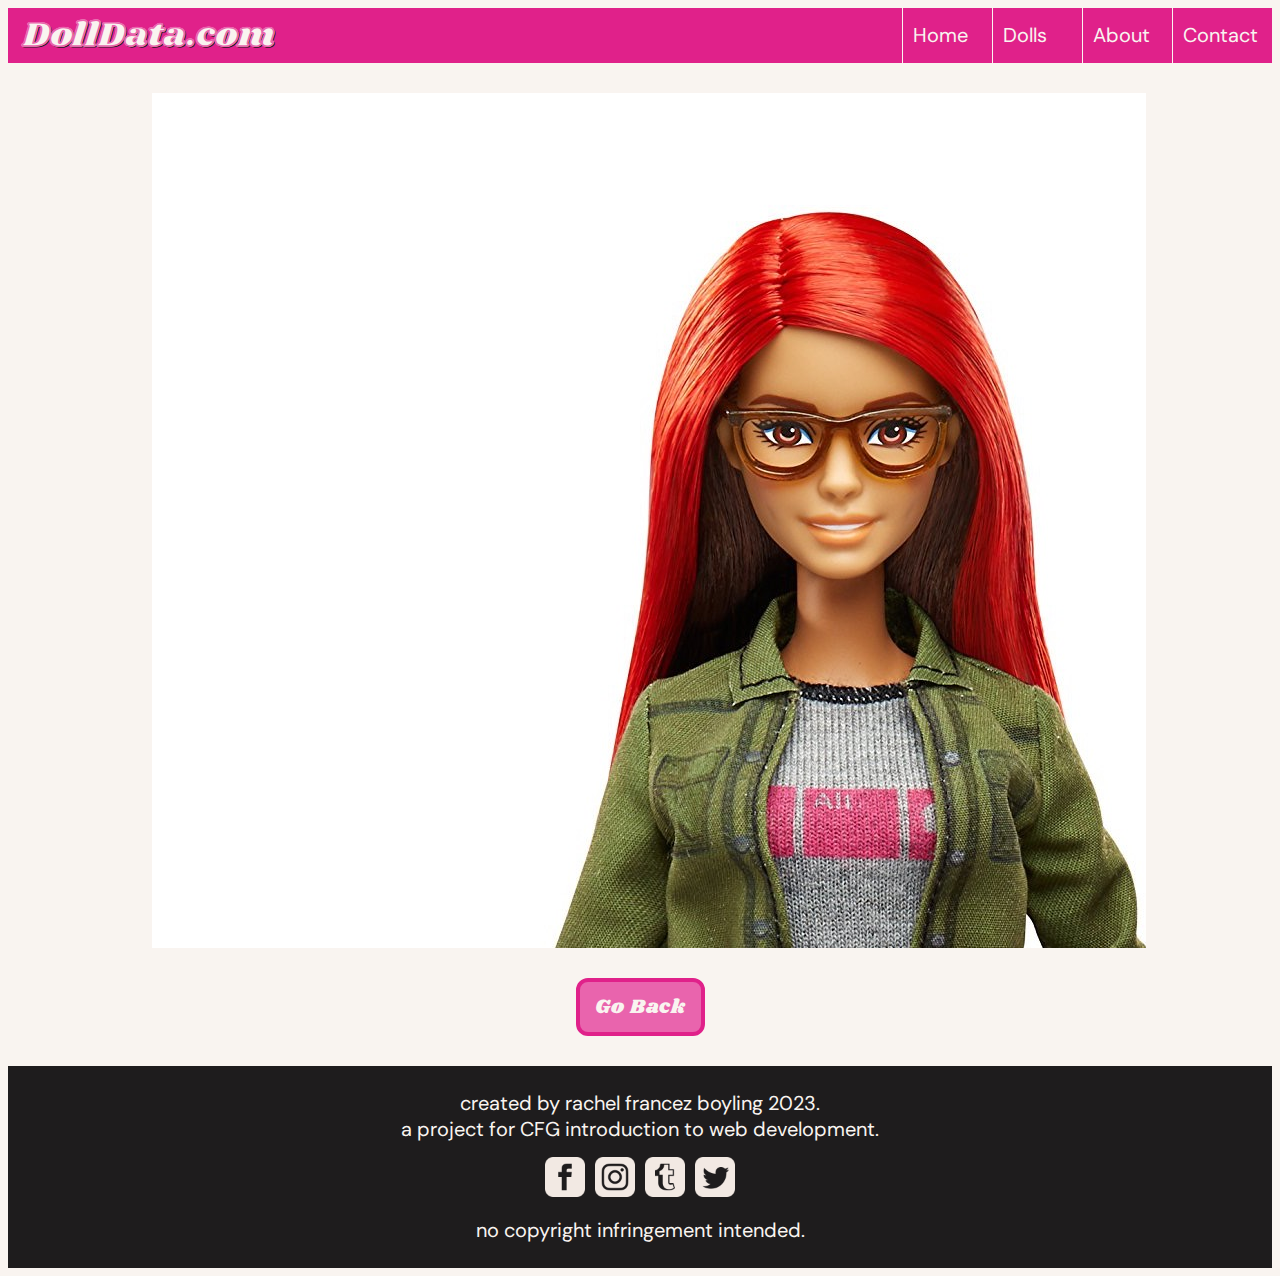
<file: game-developer-barbie-2016.html>
<!DOCTYPE html>
<html lang="en">
    <head>
        <meta charset="utf-8">
        <meta name="viewport" content="width=device-width, initial-scale=1">
        <title>DollData.com</title>
        <link rel="icon" type="image/x-icon" href="images/favicon 2.png">
<!--Bootstrap Imported-->
        <link href="https://cdn.jsdelivr.net/npm/bootstrap@5.3.0/dist/css/bootstrap.min.css" rel="stylesheet" integrity="sha384-9ndCyUaIbzAi2FUVXJi0CjmCapSmO7SnpJef0486qhLnuZ2cdeRhO02iuK6FUUVM" crossorigin="anonymous">
        <script src="https://cdn.jsdelivr.net/npm/bootstrap@5.3.0/dist/js/bootstrap.bundle.min.js" integrity="sha384-geWF76RCwLtnZ8qwWowPQNguL3RmwHVBC9FhGdlKrxdiJJigb/j/68SIy3Te4Bkz" crossorigin="anonymous"></script>
<!--Google Fonts--> 
        <link rel="preconnect" href="https://fonts.googleapis.com">
        <link rel="preconnect" href="https://fonts.gstatic.com" crossorigin>
        <link href="https://fonts.googleapis.com/css2?family=DM+Sans:ital,wght@0,400;0,700;1,400&display=swap" rel="stylesheet">
        <link rel="preconnect" href="https://fonts.googleapis.com">
        <link rel="preconnect" href="https://fonts.gstatic.com" crossorigin>
        <link href="https://fonts.googleapis.com/css2?family=Shrikhand&display=swap" rel="stylesheet">  
<!--CSS-->     
        <link href="styles.css" rel="stylesheet">
<!--Burger-->
        <link rel="stylesheet" href="https://cdnjs.cloudflare.com/ajax/libs/font-awesome/4.7.0/css/font-awesome.min.css">
    </head>

    <body>

        <!--NAVIGATION-->
        
    <div class="desktop-navigation-container">
        <h2 class="nav-logo">DollData.com</h2>
        <nav class="nav-links">

            <a href="index.html" class="nav-link">Home</a>
            <div id="drop-content">
            <a href="coming-soon.html" class="nav-link drop-button">Dolls</a>
                
                <div class="dropdown-links">
                    <a class="dropdown-link" href="list-by-year.html">By Year</a>
                    <a class="dropdown-link" href="list-a-z.html">A-Z</a>
                </div>
            </div>
            
            <a href="coming-soon.html" class="nav-link">About</a>
            <a href="index.html#contact-header" class="nav-link">Contact</a>
        </nav>
    </div>    

    <div class="mobile-navigation">
        <h2 class="nav-logo">DollData.com</h2>
        <button class="navbar-toggler" type="button" data-bs-toggle="collapse" data-bs-target="#mobile-nav-links" aria-controls="navbarTogglerDemo02" aria-expanded="false" aria-label="Toggle navigation">
            <span class="fa fa-bars"></span>
        </button>
      
    </div>
    <div class="collapse navbar-collapse mobile-nav-links" id="mobile-nav-links">
            <a class="mobile-link" href="index.html">Home</a>
            <a class="mobile-link" href="list-by-year.html">Dolls By Year</a>
            <a class="mobile-link" href="list-a-z.html">Dolls A-Z</a>     
            <a class="mobile-link" href="#">About</a>
            <a class="mobile-link" href="index.html#contact-header">Contact</a>
    </div>

    <div id="info-page-content" class="section-content">
            <div id="info-page-carousel" class="carousel carousel-dark slide ">
                <div class="carousel-inner">
                  <div class="carousel-item active">
                    <img src="images/GameDeveloperBarbie1.jpg" class="d-block w-100" alt="...">
                    <div class="info-page-caption"><p>Game Developer Barbie with tablet and headset</p></div>
                  </div>
                  <div class="carousel-item">
                    <img src="images/GameDeveloperBarbie2.jpg" class="d-block w-100" alt="...">
                    <div class="info-page-caption"><p>Game Developer Barbie in her packaging</p></div>
                  </div>
                  <div class="carousel-item">
                    <img src="images/GameDeveloperBarbie4.jpg" class="d-block w-100" alt="...">
                    <div class="info-page-caption"><p>Promotional Material for Game Developer Barbie</p></div>
                  </div>

                  <div class="carousel-item">
                    <img src="images/GameDeveloperBarbie3.jpg" class="d-block w-100" alt="...">
                    <div class="info-page-caption"><p>The text on the back of her box</p></div>
                  </div>
                </div>
                
                <button class="carousel-control-prev" type="button" data-bs-target="#info-page-carousel" data-bs-slide="prev">
                  <span class="carousel-control-prev-icon" aria-hidden="true"></span>
                  <span class="visually-hidden">Previous</span>
                </button>
                <button class="carousel-control-next" type="button" data-bs-target="#info-page-carousel" data-bs-slide="next">
                  <span class="carousel-control-next-icon" aria-hidden="true"></span>
                  <span class="visually-hidden">Next</span>
                </button>
              </div>

              
                <div class="container info-page-text">
                    <h1>Game Developer Barbie</h1>
                    <h3>(2016)</h3>
                    <hr>
                    <p>Released in 2016 as part of Barbie's 'Career of the Year' range (which has included Judge, Architect, Fashion Designer, and Music Producer), Game Developer Barbie encourages women and girls to explore a career in tech. Whilst definitely not the first Barbie with a career in STEM, she was definitely popular amongst women in the industry, and a real improvement on 2013's Computer Engineer Barbie (who unfortunately came with a story booklet implying she needed a man's help to fix a tech issue!)<br>Her outfit is casual yet on-trend, wearing jeans, comfy shoes, a khaki overshirt and graphic tee - as well as a pair of stylish glasses.</p>
            
                </div>
    </div>
    
    <div class="section-content">

    <button class="button" id="go-back-button">Go Back</button>
           </div> 

          <script type="text/javascript">
          
          function goBack(){
            window.history.back();
          }

          const backbutton = document.getElementById("go-back-button");

          backbutton.addEventListener("click", goBack);

          </script>
          
        </div>
</body>

<footer class="footer">
    <div class="creation-info row row-cols-1">
    <div class="col">
    <p>created by rachel francez boyling 2023.</p>
    </div>
    <div class="col">
    <p>a project for CFG introduction to web development.</p>
    </div>
    </div>
    <div class="icon-row col">
        <a target="_blank" href="https://en-gb.facebook.com/"><img class="social-icon" src="images/facebooklogo.png" alt="the facebook logo"/></a>
        <a target="_blank" href="https://www.instagram.com/"><img class="social-icon" src="images/instagramlogo.png" alt="the instagram logo"/></a>
        <a target="_blank" href="https://www.tumblr.com/"><img class="social-icon" src="images/tumblrlogo.png" alt="the tumblr logo"/></a>
        <a target="_blank" href="https://twitter.com/"> <img class="social-icon" src="images/twitterlogo.png" alt="the twitter logo"/></a>
    </div>
    <div class="creation-info row">
    <div class="col-12 footer-text">
        <p>no copyright infringement intended.</p>
    </div>
    </div>
</footer>

</html>
</file>
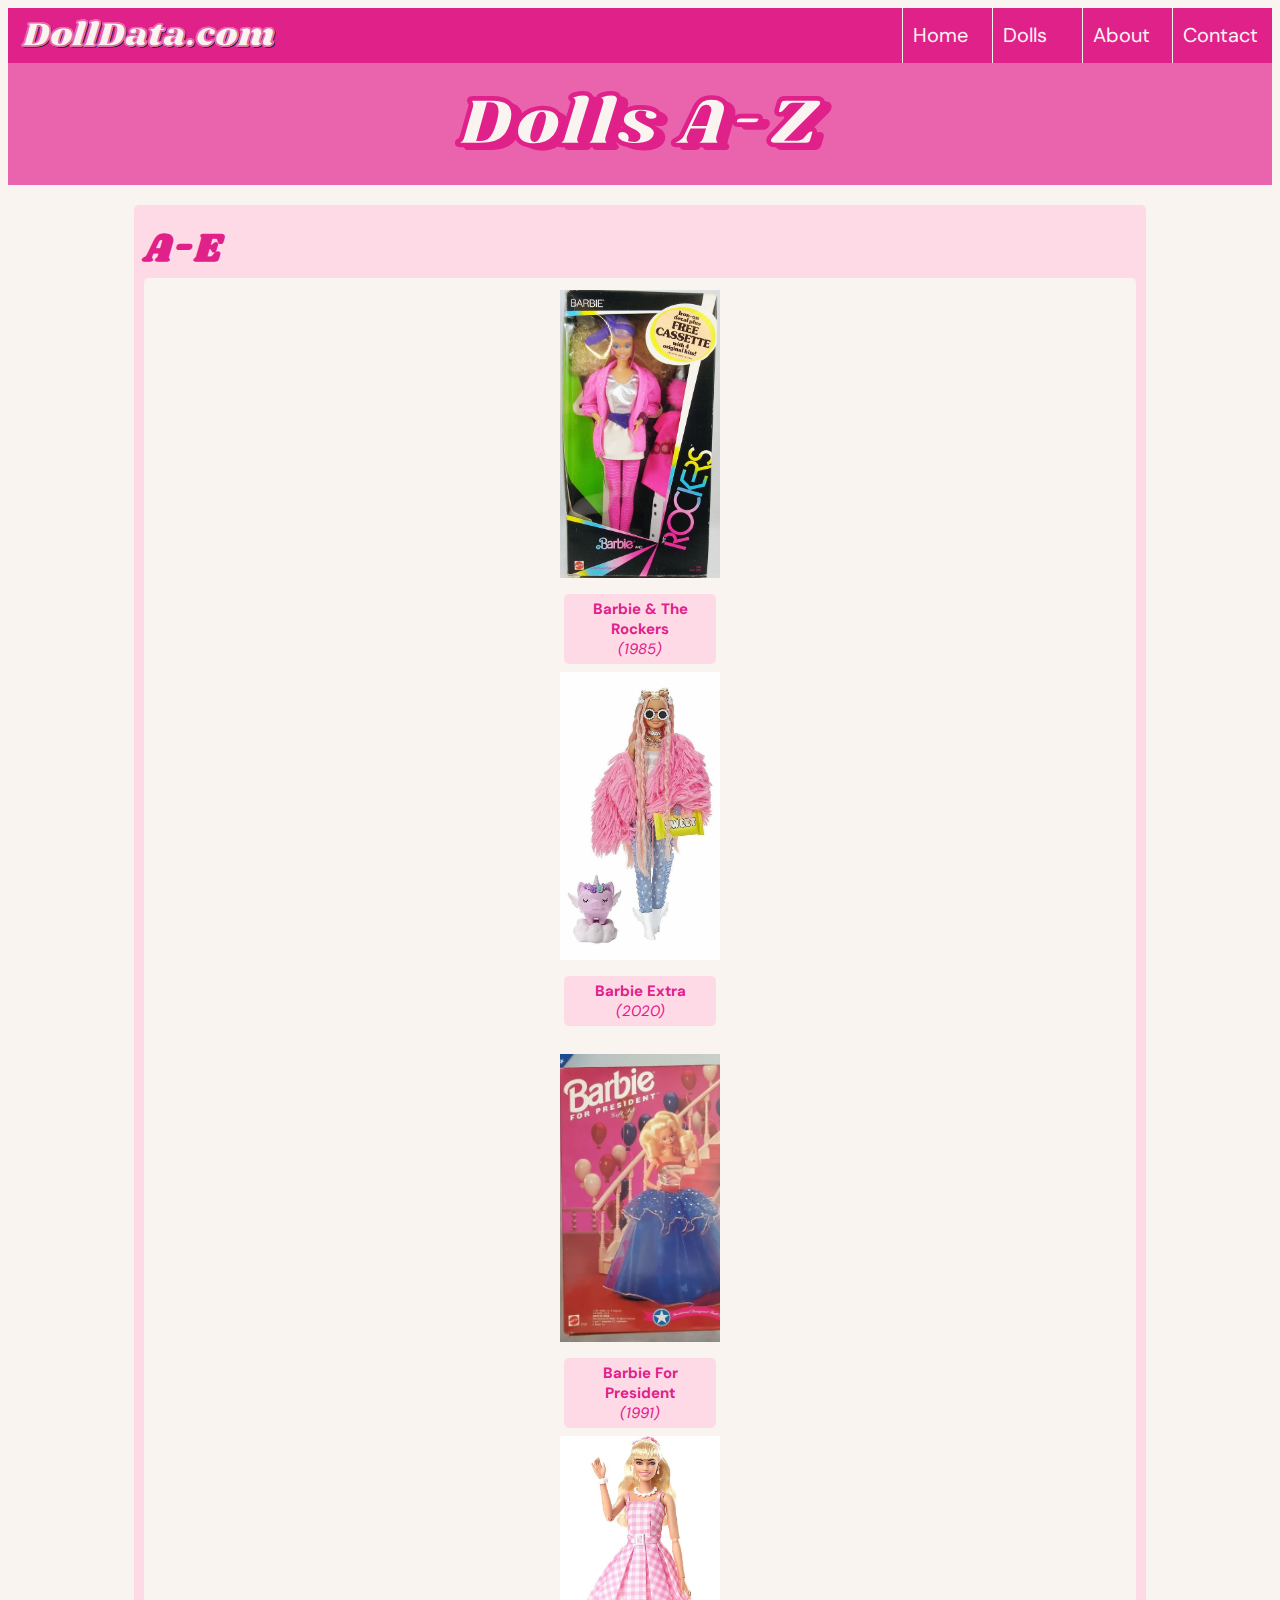
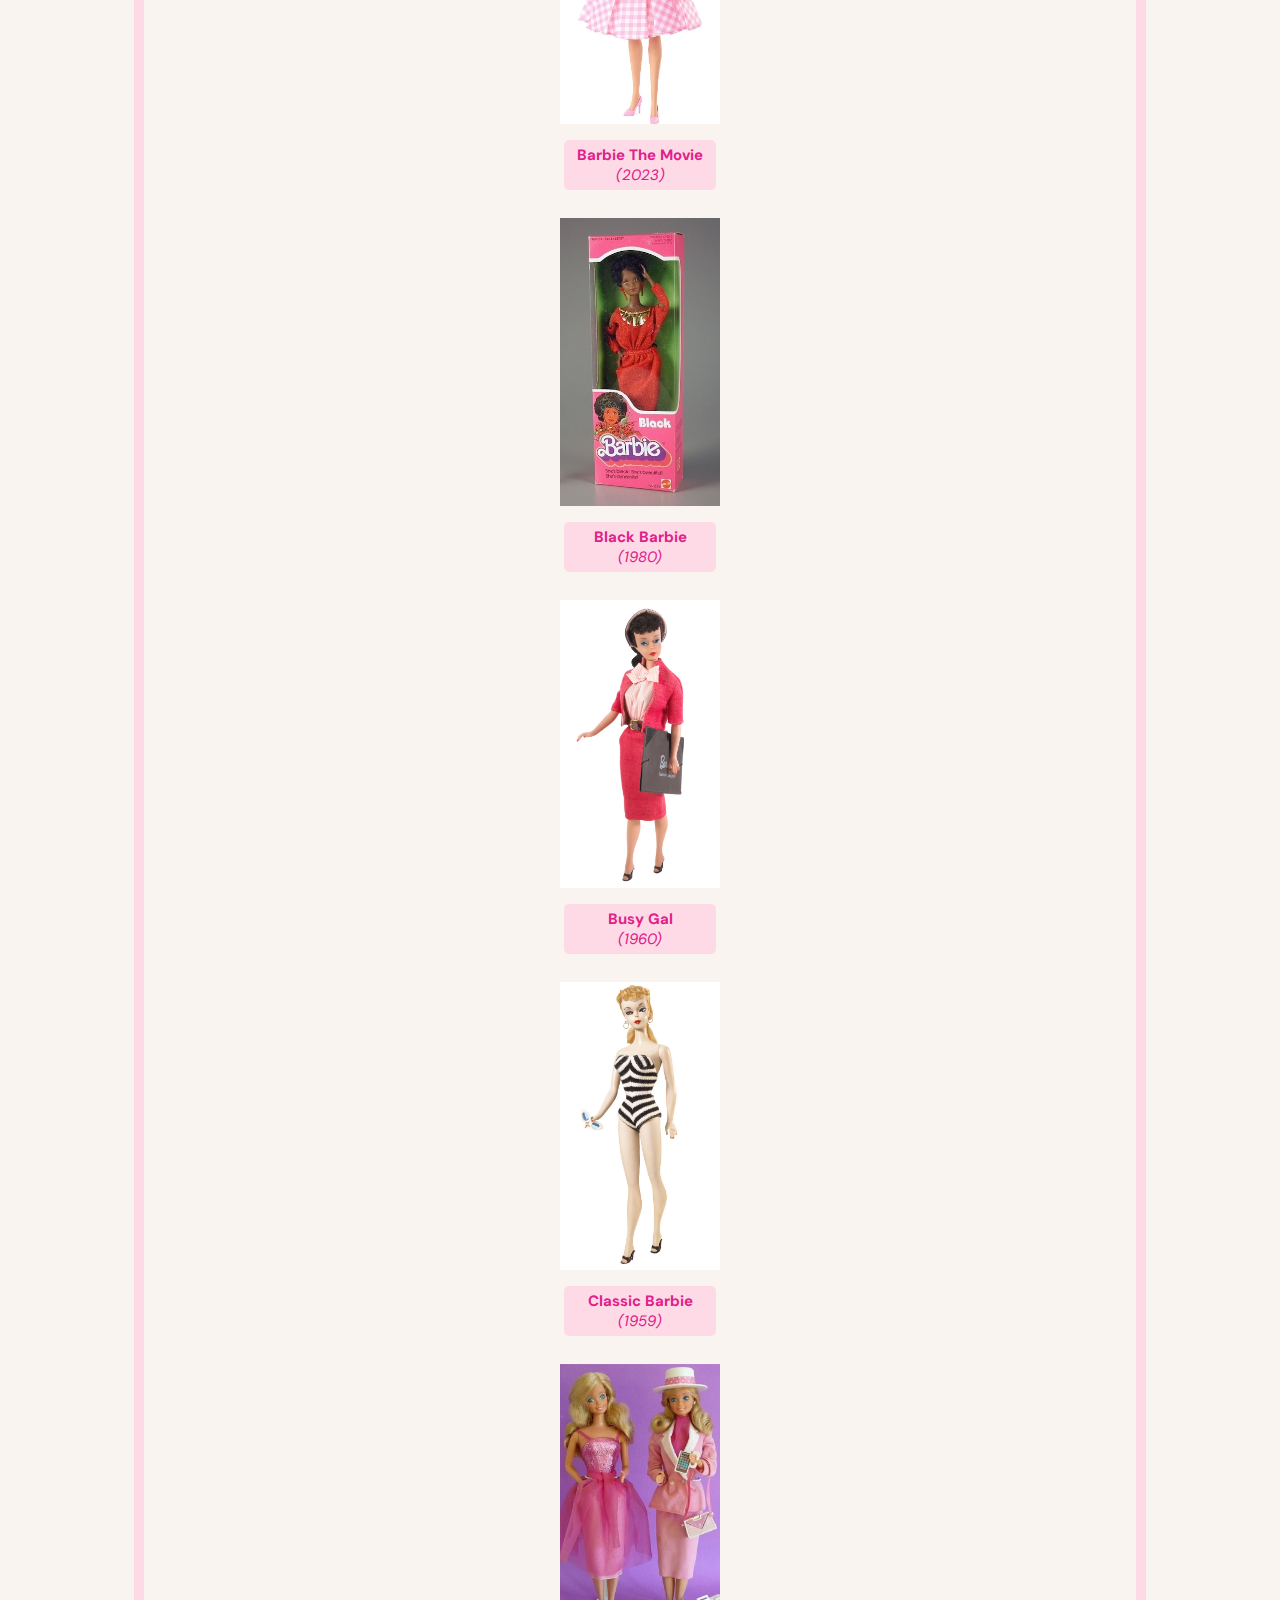
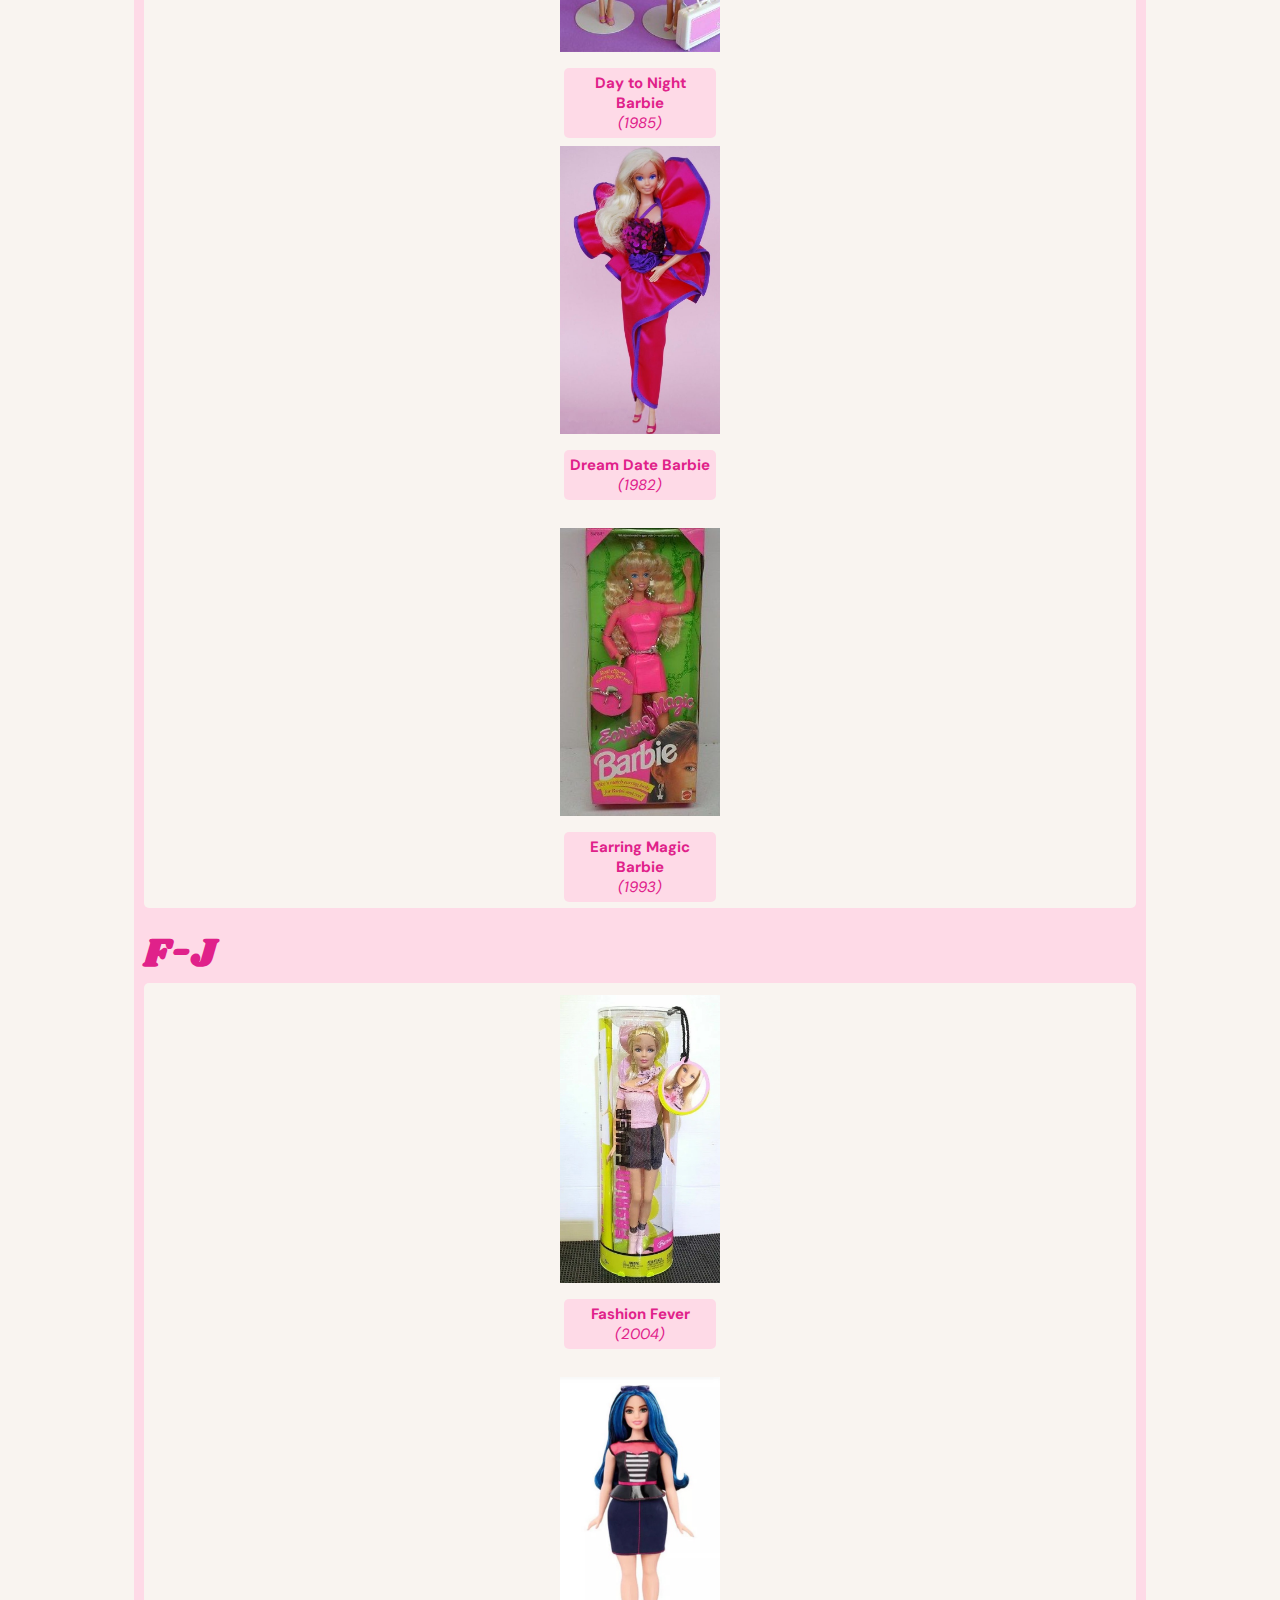
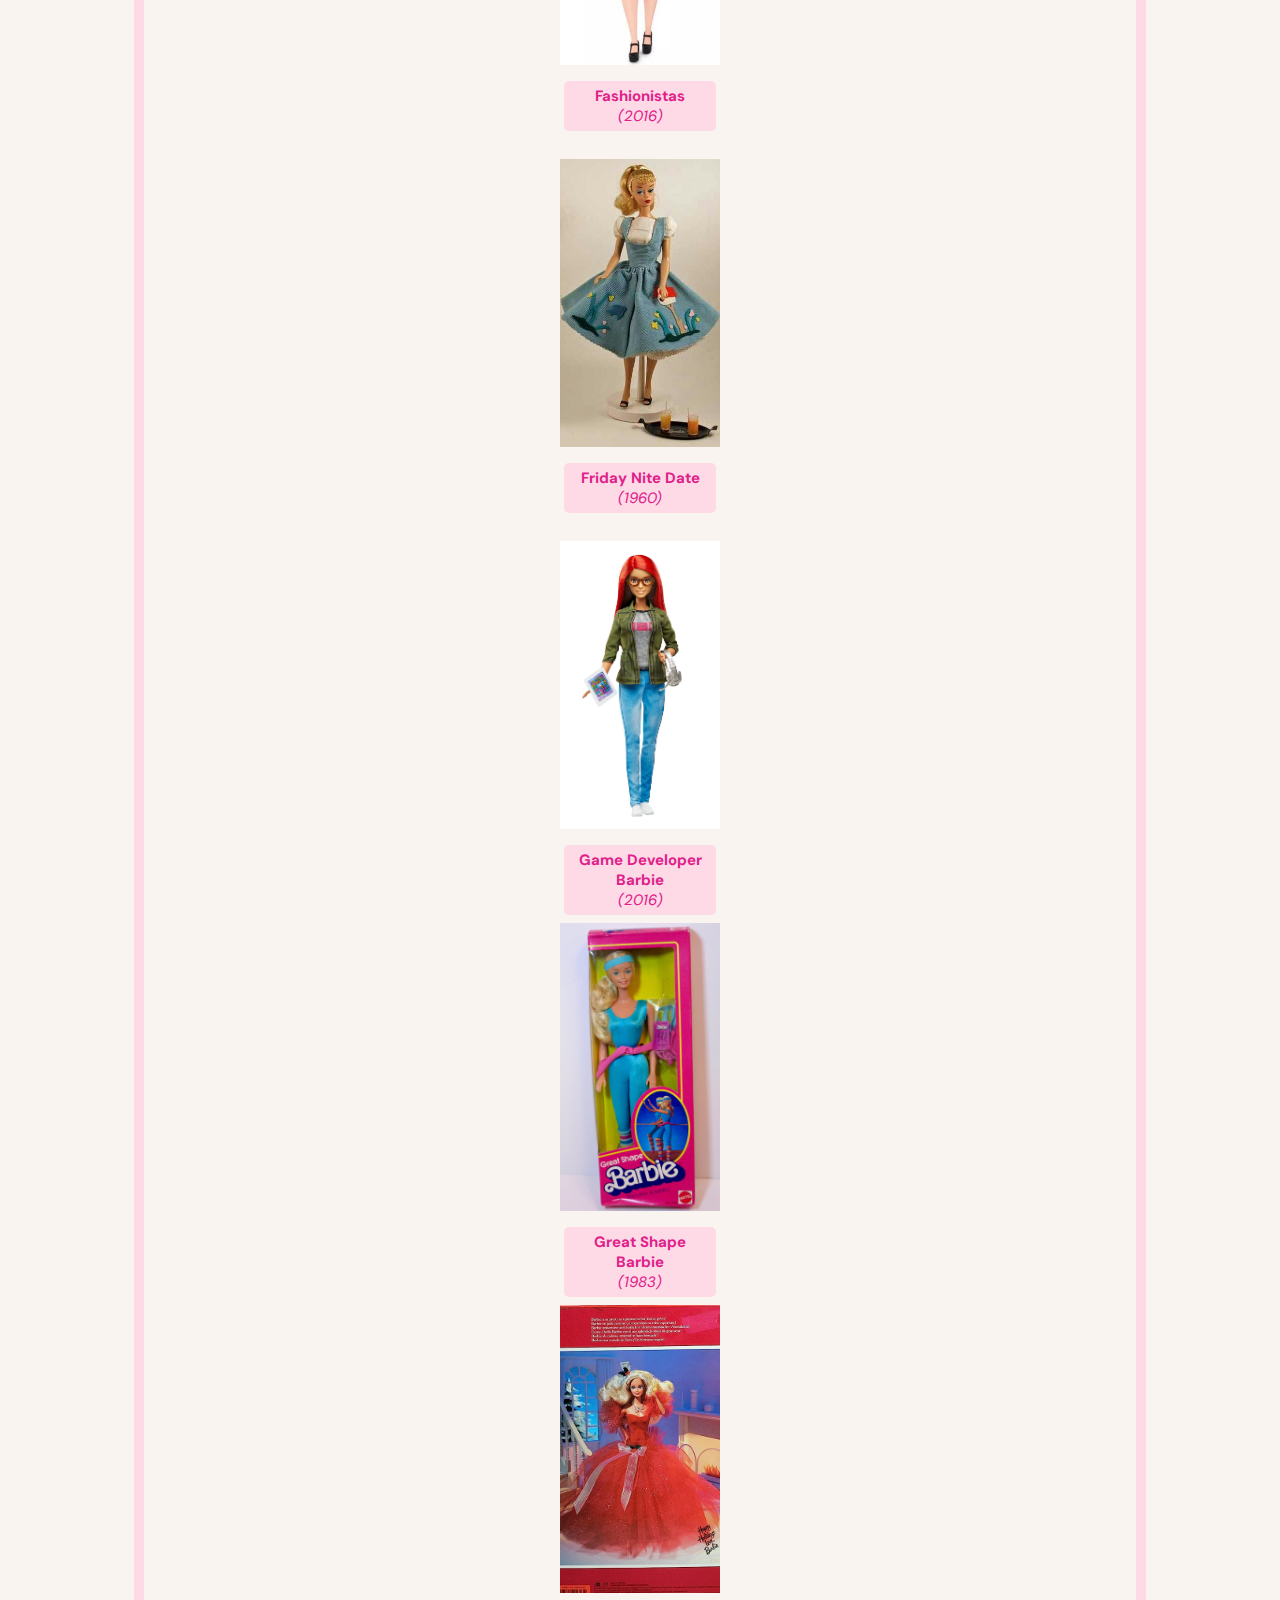
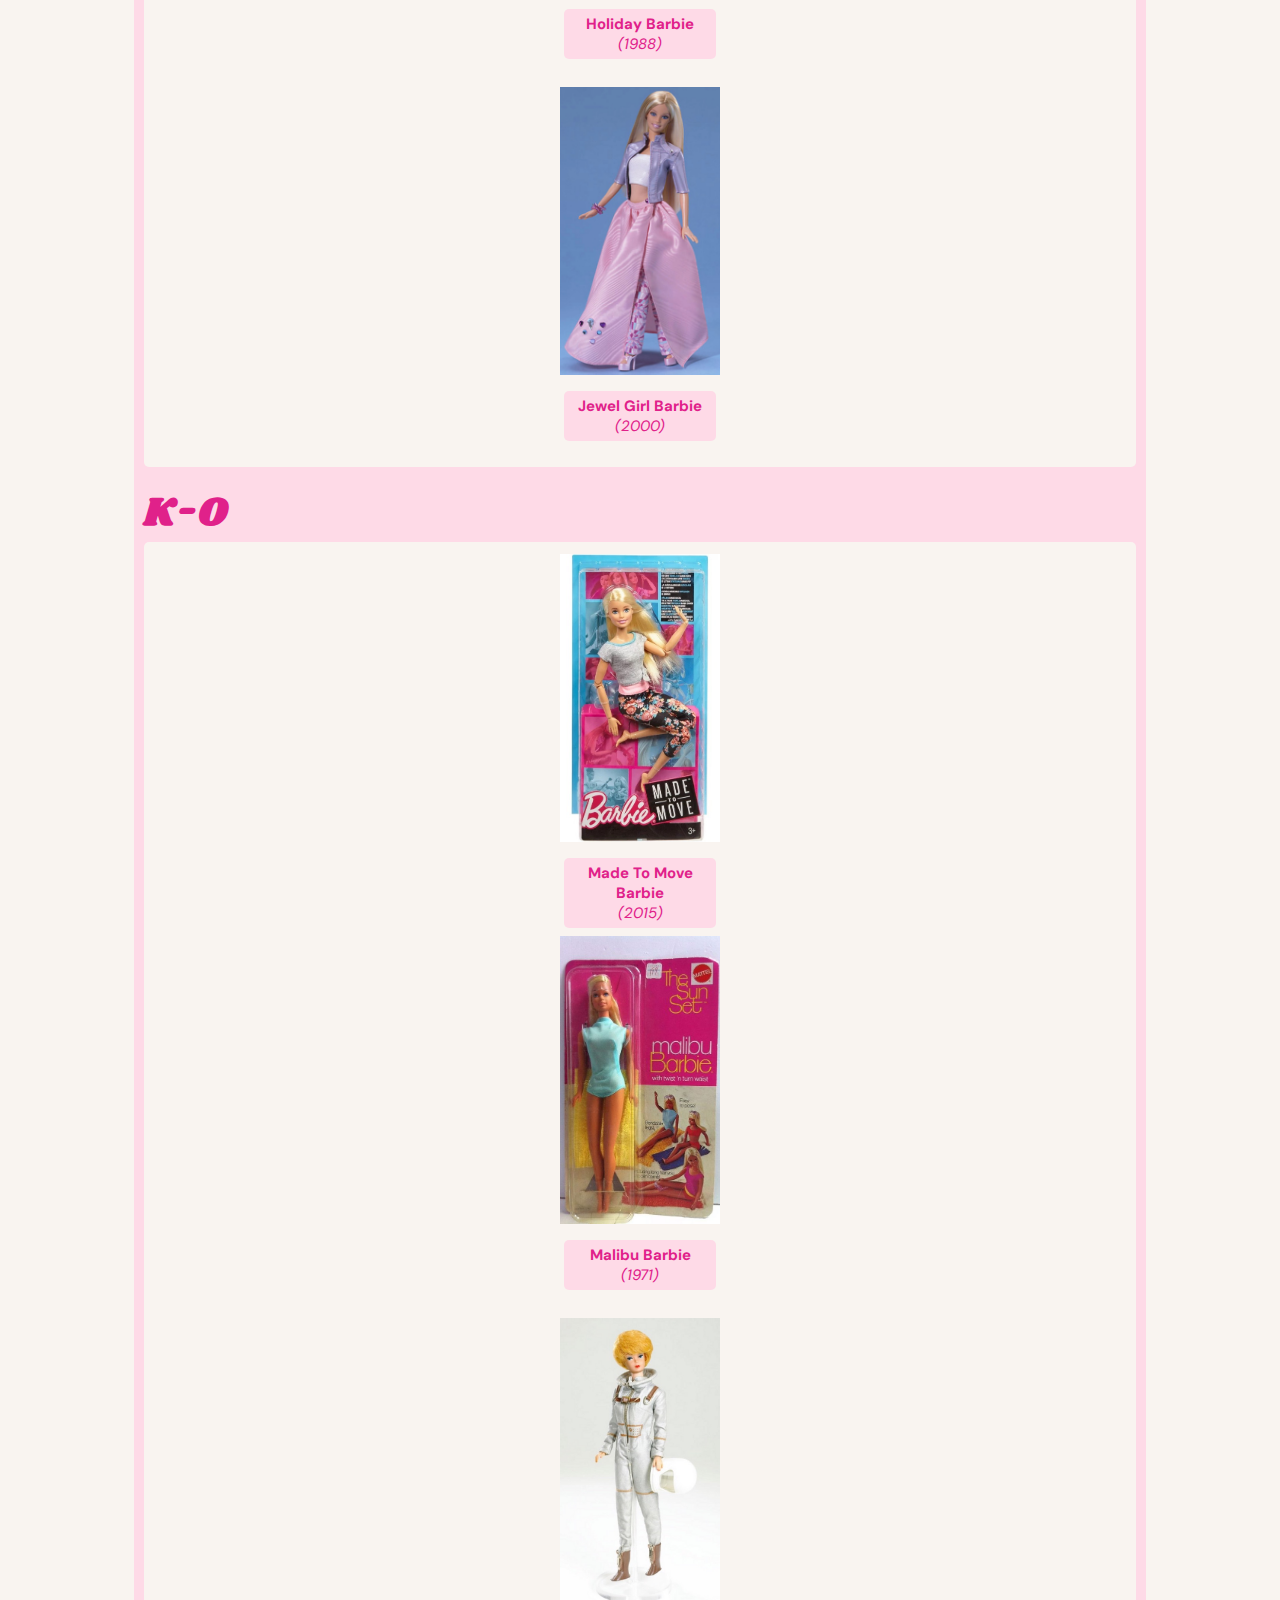
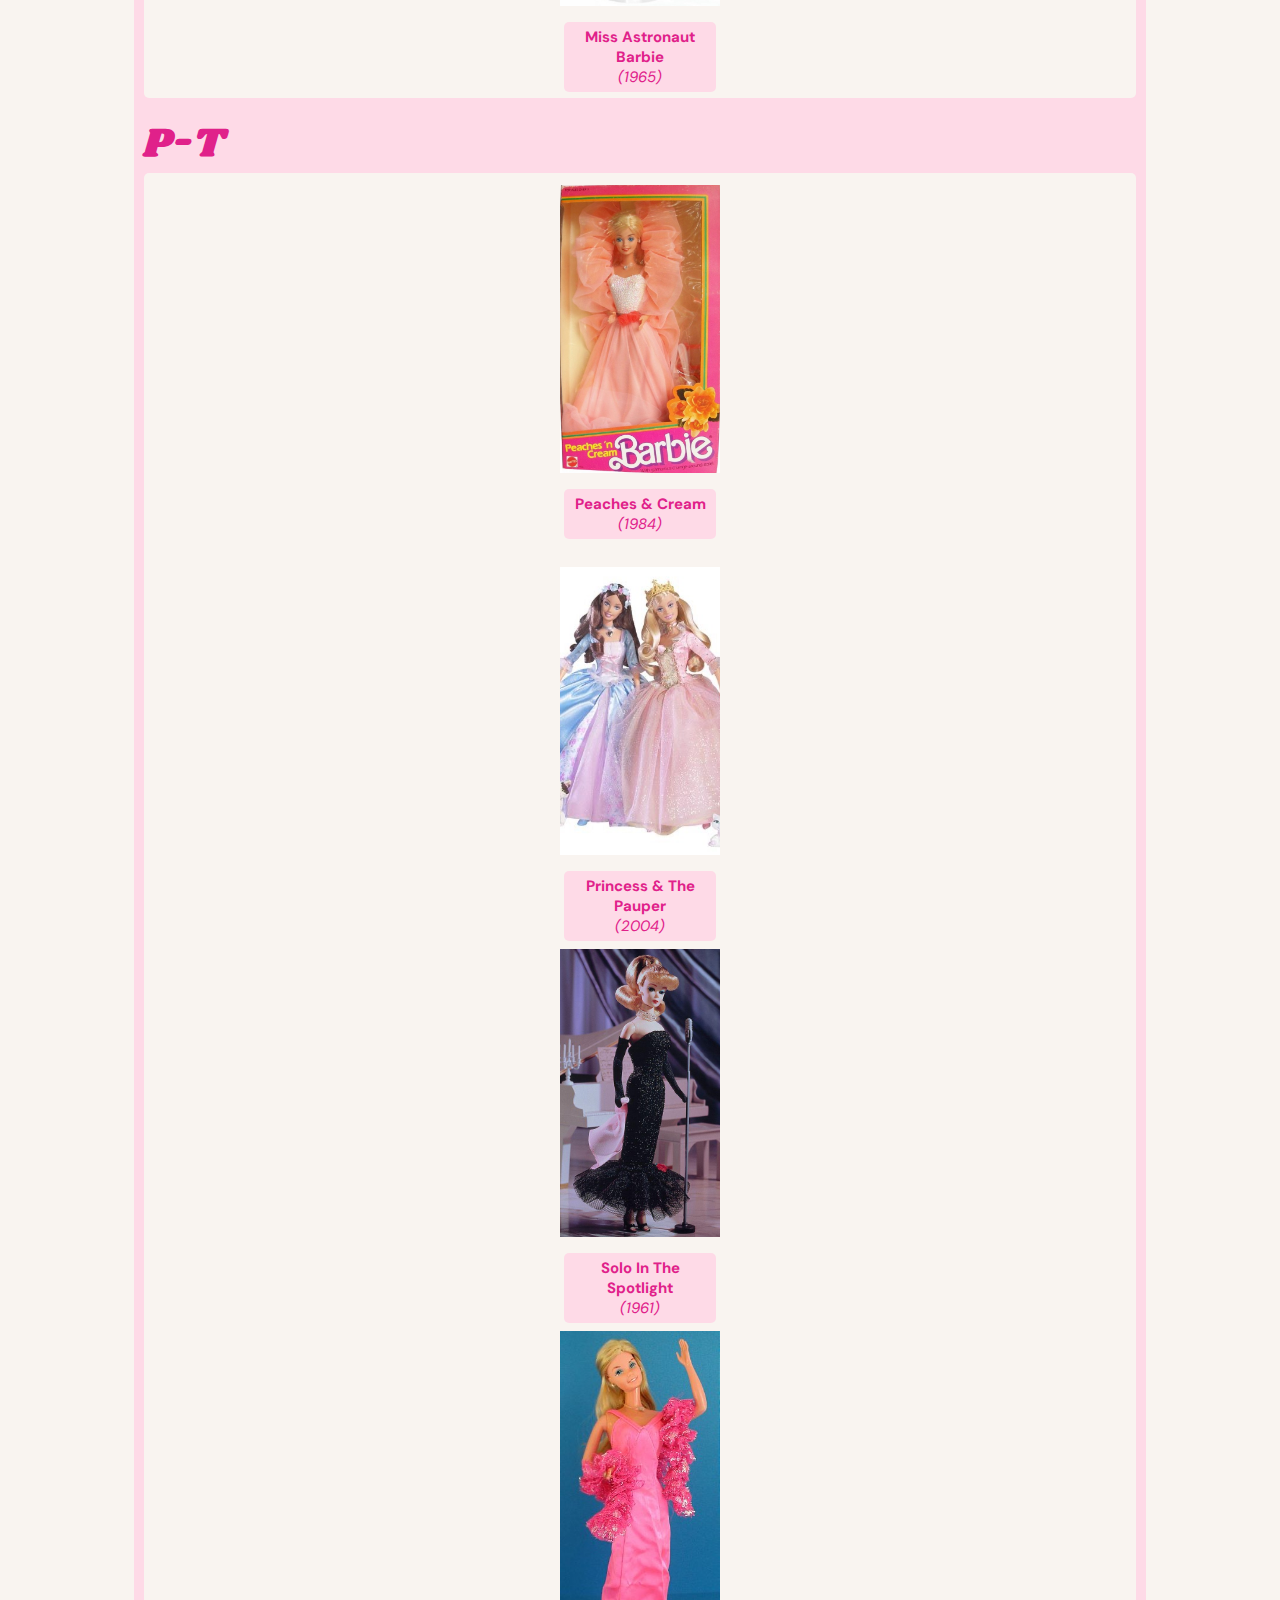
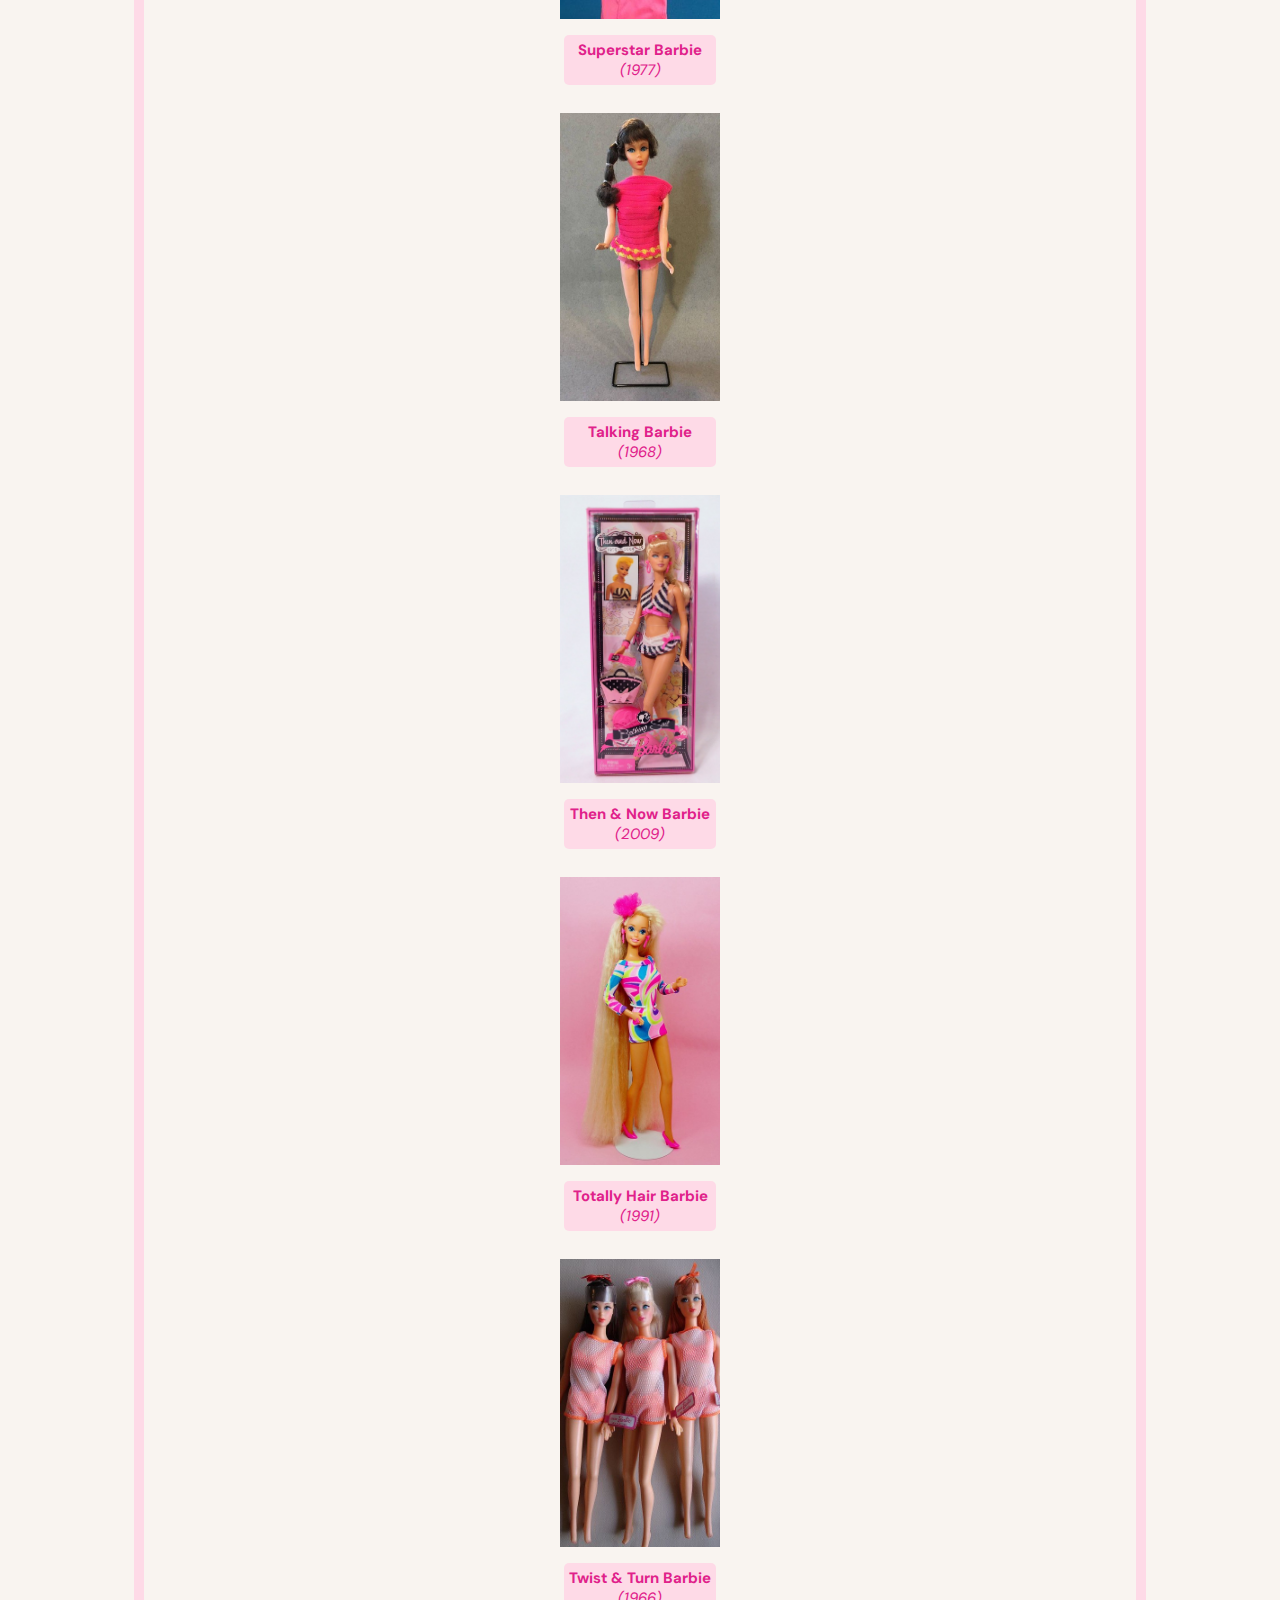
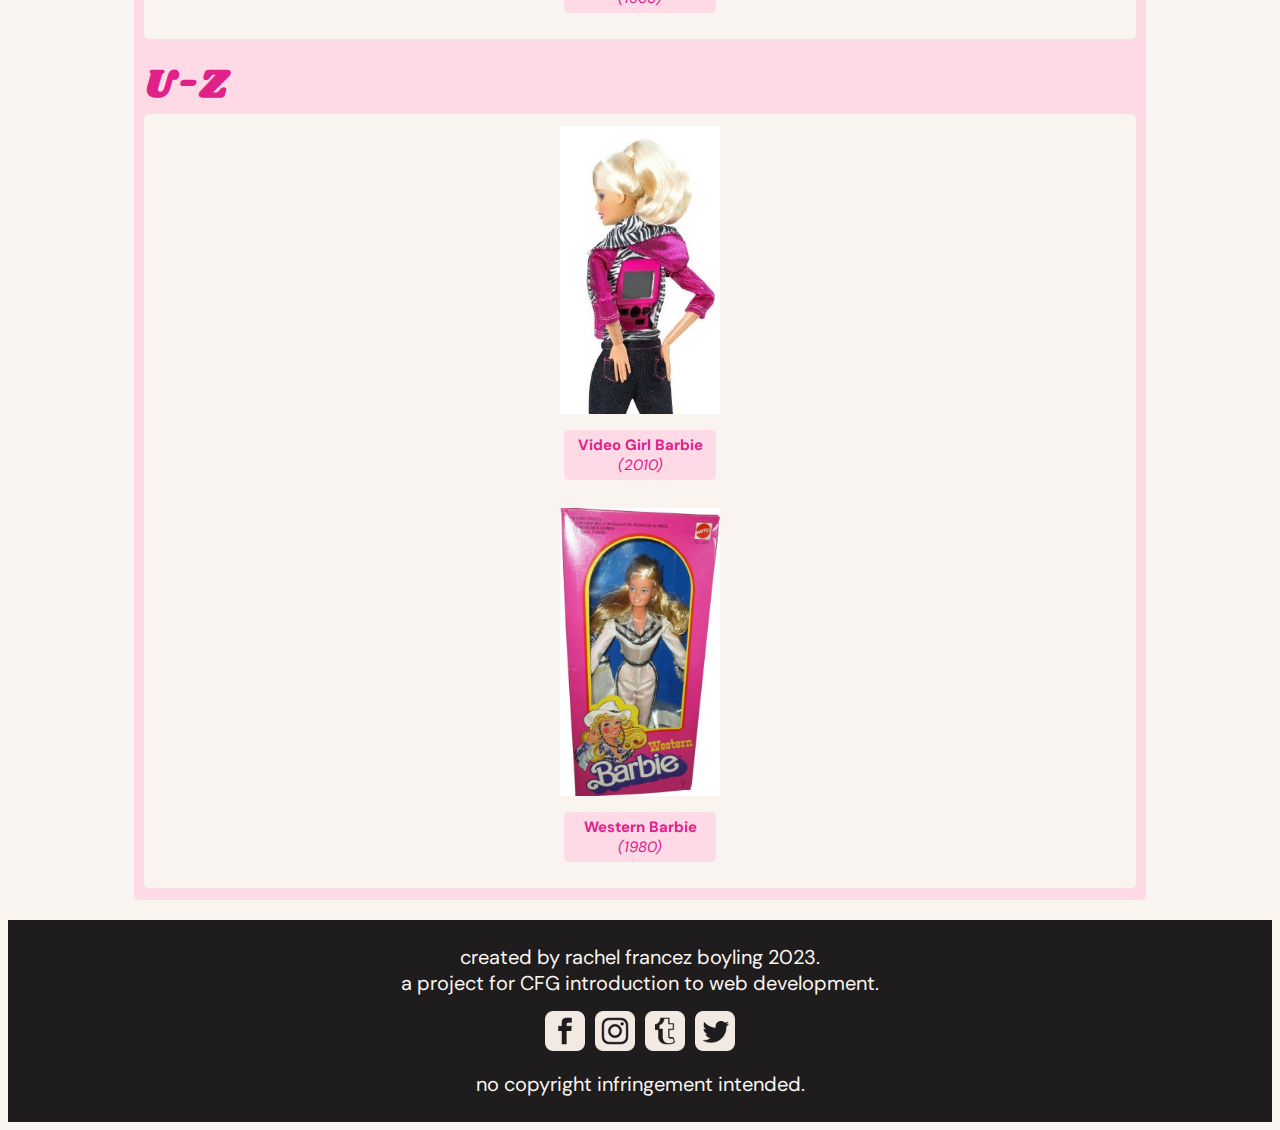
<file: list-a-z.html>
<!DOCTYPE html>
<html lang="en">
    <head>
        <meta charset="utf-8">
        <meta name="viewport" content="width=device-width, initial-scale=1">
        <title>DollData.com A-Z</title>
        <link rel="icon" type="image/x-icon" href="images/favicon 2.png">
<!--Bootstrap Imported-->
        <link href="https://cdn.jsdelivr.net/npm/bootstrap@5.3.0/dist/css/bootstrap.min.css" rel="stylesheet" integrity="sha384-9ndCyUaIbzAi2FUVXJi0CjmCapSmO7SnpJef0486qhLnuZ2cdeRhO02iuK6FUUVM" crossorigin="anonymous">
        <script src="https://cdn.jsdelivr.net/npm/bootstrap@5.3.0/dist/js/bootstrap.bundle.min.js" integrity="sha384-geWF76RCwLtnZ8qwWowPQNguL3RmwHVBC9FhGdlKrxdiJJigb/j/68SIy3Te4Bkz" crossorigin="anonymous"></script>
<!--Google Fonts--> 
        <link rel="preconnect" href="https://fonts.googleapis.com">
        <link rel="preconnect" href="https://fonts.gstatic.com" crossorigin>
        <link href="https://fonts.googleapis.com/css2?family=DM+Sans:ital,wght@0,400;0,700;1,400&display=swap" rel="stylesheet">
        <link rel="preconnect" href="https://fonts.googleapis.com">
        <link rel="preconnect" href="https://fonts.gstatic.com" crossorigin>
        <link href="https://fonts.googleapis.com/css2?family=Shrikhand&display=swap" rel="stylesheet">  
<!--CSS-->     
        <link href="styles.css" rel="stylesheet">
<!--Burger-->
        <link rel="stylesheet" href="https://cdnjs.cloudflare.com/ajax/libs/font-awesome/4.7.0/css/font-awesome.min.css">
    </head>

    <body>

        <!--NAVIGATION-->
        
    <div class="desktop-navigation-container">
        <h2 class="nav-logo">DollData.com</h2>
        <nav class="nav-links">

            <a href="index.html" class="nav-link">Home</a>
            <div id="drop-content">
            <a href="#" class="nav-link drop-button">Dolls</a>
                
                <div class="dropdown-links">
                    <a class="dropdown-link" href="list-by-year.html">By Year</a>
                    <a class="dropdown-link" href="list-a-z.html">A-Z</a>
                </div>
            </div>
            
            <a href="coming-soon.html" class="nav-link">About</a>
            <a href="index.html#contact-header" class="nav-link">Contact</a>
        </nav>
    </div>    

    <div class="mobile-navigation">
        <h2 class="nav-logo">DollData.com</h2>
        <button class="navbar-toggler" type="button" data-bs-toggle="collapse" data-bs-target="#mobile-nav-links" aria-controls="navbarTogglerDemo02" aria-expanded="false" aria-label="Toggle navigation">
            <span class="fa fa-bars"></span>
        </button>
      
    </div>
    <div class="collapse navbar-collapse mobile-nav-links" id="mobile-nav-links">
            <a class="mobile-link" href="index.html">Home</a>
            <a class="mobile-link" href="list-by-year.html">Dolls By Year</a>
            <a class="mobile-link" href="list-a-z.html">Dolls A-Z</a>     
            <a class="mobile-link" href="coming-soon.html">About</a>
            <a class="mobile-link" href="index.html#contact-header">Contact</a>
    </div>
   
    <div class="header" id="A-Z-header">
        <h1>Dolls A-Z</h1>
    </div>
    <div class="container section-content" id="A-Z-content">
        
        <div class="letter-number-header">
            <h1>A-E</h1>
        </div>
        <div class="list-images">
            <div class="row row-cols-2 row-cols-sm-2 row-cols-md-3 row-cols-lg-4 row-cols-xl-5">
           
            <a  href="coming-soon.html">
                <figure class="list-image ">
                    <img src="images/BarbieAndTheRockers1.jpg">
                    <figcaption><span class="list-title">Barbie & The Rockers</span><br><span class="list-year">(1985)</span> </figcaption>
                </figure>
            </a>
            <a href="coming-soon.html">
                <figure class="list-image">
                    <img src="images/BarbieExtra1.jpg">
                    <figcaption><span class="list-title">Barbie Extra</span><br><span class="list-year">(2020)</span> </figcaption>
                </figure>
            </a>
            <a href="coming-soon.html">
                <figure class="list-image">
                    <img src="images/PresidentBarbie.jpg">
                    <figcaption><span class="list-title">Barbie For President</span><br><span class="list-year">(1991)</span> </figcaption>
                </figure>
            </a>
            <a href="barbie-the-movie-2023.html">
                <figure class="list-image">
                    <img src="images/BarbieMovie1.jpg">
                    <figcaption><span class="list-title">Barbie The Movie</span><br><span class="list-year">(2023)</span> </figcaption>
                </figure>
            </a>
            <a href="coming-soon.html">
                <figure class="list-image">
                    <img src="images/BlackBarbie1.jpg">
                    <figcaption><span class="list-title">Black Barbie</span><br><span class="list-year">(1980)</span> </figcaption>
                </figure>
            </a>
            <a href="coming-soon.html">
                <figure class="list-image">
                    <img src="images/BusyGal1.jpg">
                    <figcaption><span class="list-title">Busy Gal</span><br><span class="list-year">(1960)</span> </figcaption>
                </figure>
            </a>
            <a href="classic-barbie-1959.html">
                <figure class="list-image">
                    <img src="images/classicbarbie1.jpg">
                    <figcaption><span class="list-title">Classic Barbie</span><br><span class="list-year">(1959)</span> </figcaption>
                </figure>
            </a>
            <a href="coming-soon.html">
                <figure class="list-image">
                    <img src="images/DayToNight1.jpg">
                    <figcaption><span class="list-title">Day to Night Barbie</span><br><span class="list-year">(1985)</span> </figcaption>
                </figure>
            </a>
            <a href="coming-soon.html">
                <figure class="list-image">
                    <img src="images/DreamDate1.jpg">
                    <figcaption><span class="list-title">Dream Date Barbie</span><br><span class="list-year">(1982)</span> </figcaption>
                </figure>
            </a>
           
            <a href="coming-soon.html">
                <figure class="list-image">
                    <img src="images/EarringMagic1.jpg">
                    <figcaption><span class="list-title">Earring Magic Barbie</span><br><span class="list-year">(1993)</span> </figcaption>
                </figure>
            </a>    
            </div>    
        </div>
        <div class="letter-number-header">
            <h1>F-J</h1>
        </div>
        <div class="list-images">
            <div class="row row-cols-2 row-cols-sm-2 row-cols-md-3 row-cols-lg-4 row-cols-xl-5">
            <a href="coming-soon.html">
                <figure class="list-image">
                    <img src="images/FashionFever1.jpg">
                    <figcaption><span class="list-title">Fashion Fever</span><br><span class="list-year">(2004)</span> </figcaption>
                </figure>
            </a>
            <a href="coming-soon.html">
                <figure class="list-image">
                    <img src="images/Fashionistas1.jpg">
                    <figcaption><span class="list-title">Fashionistas</span><br><span class="list-year">(2016)</span> </figcaption>
                </figure>
            </a>
            <a href="coming-soon.html">
                <figure class="list-image">
                    <img src="images/FridayNiteDate1.jpg">
                    <figcaption><span class="list-title">Friday Nite Date</span><br><span class="list-year">(1960)</span> </figcaption>
                </figure>
            </a>
            <a href="game-developer-barbie-2016.html">
                <figure class="list-image">
                    <img src="images/GameDeveloperBarbie1.jpg">
                    <figcaption><span class="list-title">Game Developer Barbie</span><br><span class="list-year">(2016)</span> </figcaption>
                </figure>
            </a>
            <a href="coming-soon.html">
                <figure class="list-image">
                    <img src="images/GreatShape1.jpg">
                    <figcaption><span class="list-title">Great Shape Barbie</span><br><span class="list-year">(1983)</span> </figcaption>
                </figure>
            </a>
            <a href="coming-soon.html">
                <figure class="list-image">
                    <img src="images/HolidayBarbie1.jpg">
                    <figcaption><span class="list-title">Holiday Barbie</span><br><span class="list-year">(1988)</span> </figcaption>
                </figure>
            </a>
           
            <a href="coming-soon.html">
                <figure class="list-image">
                    <img src="images/JewelGirl1.jpg">
                    <figcaption><span class="list-title">Jewel Girl Barbie</span><br><span class="list-year">(2000)</span> </figcaption>
                </figure>
            </a>
        </div>
        </div>

        <div class="letter-number-header">
            <h1>K-O</h1>
        </div>
        <div class="list-images">
            <div class="row row-cols-2 row-cols-sm-2 row-cols-md-3 row-cols-lg-4 row-cols-xl-5">
            <a href="coming-soon.html">
                <figure class="list-image">
                    <img src="images/MadeToMove1.jpg">
                    <figcaption><span class="list-title">Made To Move Barbie</span><br><span class="list-year">(2015)</span> </figcaption>
                </figure>
            </a>
            <a href="coming-soon.html">
                <figure class="list-image">
                    <img src="images/MalibuBarbie1.jpg">
                    <figcaption><span class="list-title">Malibu Barbie</span><br><span class="list-year">(1971)</span> </figcaption>
                </figure>
            </a>
            <a  href="coming-soon.html">
                <figure class="list-image">
                    <img src="images/AstronautBarbie1.jpg">
                    <figcaption><span class="list-title">Miss Astronaut Barbie</span><br><span class="list-year">(1965)</span> </figcaption>
                </figure>
            </a>
            </div>
        </div>
        <div class="letter-number-header">
            <h1>P-T</h1>
        </div>
        <div class="list-images">
            <div class="row row-cols-2 row-cols-sm-2 row-cols-md-3 row-cols-lg-4 row-cols-xl-5">
            <a href="coming-soon.html">
                <figure class="list-image">
                    <img src="images/PeachesNCream1.jpg">
                    <figcaption><span class="list-title">Peaches & Cream</span><br><span class="list-year">(1984)</span> </figcaption>
                </figure>
            </a>
            
            <a href="coming-soon.html">
                <figure class="list-image">
                    <img src="images/PrincessAndThePauper1.jpg">
                    <figcaption><span class="list-title">Princess & The Pauper</span><br><span class="list-year">(2004)</span> </figcaption>
                </figure>
            </a>
            <a href="coming-soon.html">
                <figure class="list-image">
                    <img src="images/SoloInTheSpotlight1.jpg">
                    <figcaption><span class="list-title">Solo In The Spotlight</span><br><span class="list-year">(1961)</span> </figcaption>
                </figure>
            </a>
            <a href="coming-soon.html">
                <figure class="list-image">
                    <img src="images/Superstar1.jpg">
                    <figcaption><span class="list-title">Superstar Barbie</span><br><span class="list-year">(1977)</span> </figcaption>
                </figure>
            </a>
            <a href="coming-soon.html">
                <figure class="list-image">
                    <img src="images/TalkingBarbie1.jpg">
                    <figcaption><span class="list-title">Talking Barbie</span><br><span class="list-year">(1968)</span> </figcaption>
                </figure>
            </a>
            <a href="coming-soon.html">
                <figure class="list-image">
                    <img src="images/ThenAndNow1.jpg">
                    <figcaption><span class="list-title">Then & Now Barbie</span><br><span class="list-year">(2009)</span> </figcaption>
                </figure>
            </a>
            <a href="coming-soon.html">
                <figure class="list-image">
                    <img src="images/TotallyHair1.jpg">
                    <figcaption><span class="list-title">Totally Hair Barbie</span><br><span class="list-year">(1991)</span> </figcaption>
                </figure>
            </a>
            <a href="coming-soon.html">
                <figure class="list-image">
                    <img src="images/TwistNTurn1.jpg">
                    <figcaption><span class="list-title">Twist & Turn Barbie</span><br><span class="list-year">(1966)</span> </figcaption>
                </figure>
            </a>
            </div>
        </div>
        <div class="letter-number-header">
            <h1>U-Z</h1>
        </div>
        <div class="list-images">
            <div class="row row-cols-2 row-cols-sm-2 row-cols-md-3 row-cols-lg-4 row-cols-xl-5">
            <a href="coming-soon.html">
                <figure class="list-image">
                    <img src="images/VideoGirl1.jpg">
                    <figcaption><span class="list-title">Video Girl Barbie</span><br><span class="list-year">(2010)</span> </figcaption>
                </figure>
            </a>
            <a href="coming-soon.html">
                <figure class="list-image">
                    <img src="images/WesternBarbie1.jpg">
                    <figcaption><span class="list-title">Western Barbie</span><br><span class="list-year">(1980)</span> </figcaption>
                </figure>
            </a>
        </div>
        </div>

    </div>






</body>

<footer class="footer">
    <div class="creation-info row row-cols-1">
    <div class="col">
    <p>created by rachel francez boyling 2023.</p>
    </div>
    <div class="col">
    <p>a project for CFG introduction to web development.</p>
    </div>
    </div>
    <div class="icon-row col">
        <a target="_blank" href="https://en-gb.facebook.com/"><img class="social-icon" src="images/facebooklogo.png" alt="the facebook logo"/></a>
        <a target="_blank" href="https://www.instagram.com/"><img class="social-icon" src="images/instagramlogo.png" alt="the instagram logo"/></a>
        <a target="_blank" href="https://www.tumblr.com/"><img class="social-icon" src="images/tumblrlogo.png" alt="the tumblr logo"/></a>
        <a target="_blank" href="https://twitter.com/"> <img class="social-icon" src="images/twitterlogo.png" alt="the twitter logo"/></a>
    </div>
    <div class="creation-info row">
    <div class="col-12 footer-text">
        <p>no copyright infringement intended.</p>
    </div>
    </div>
</footer>

</html>
</file>
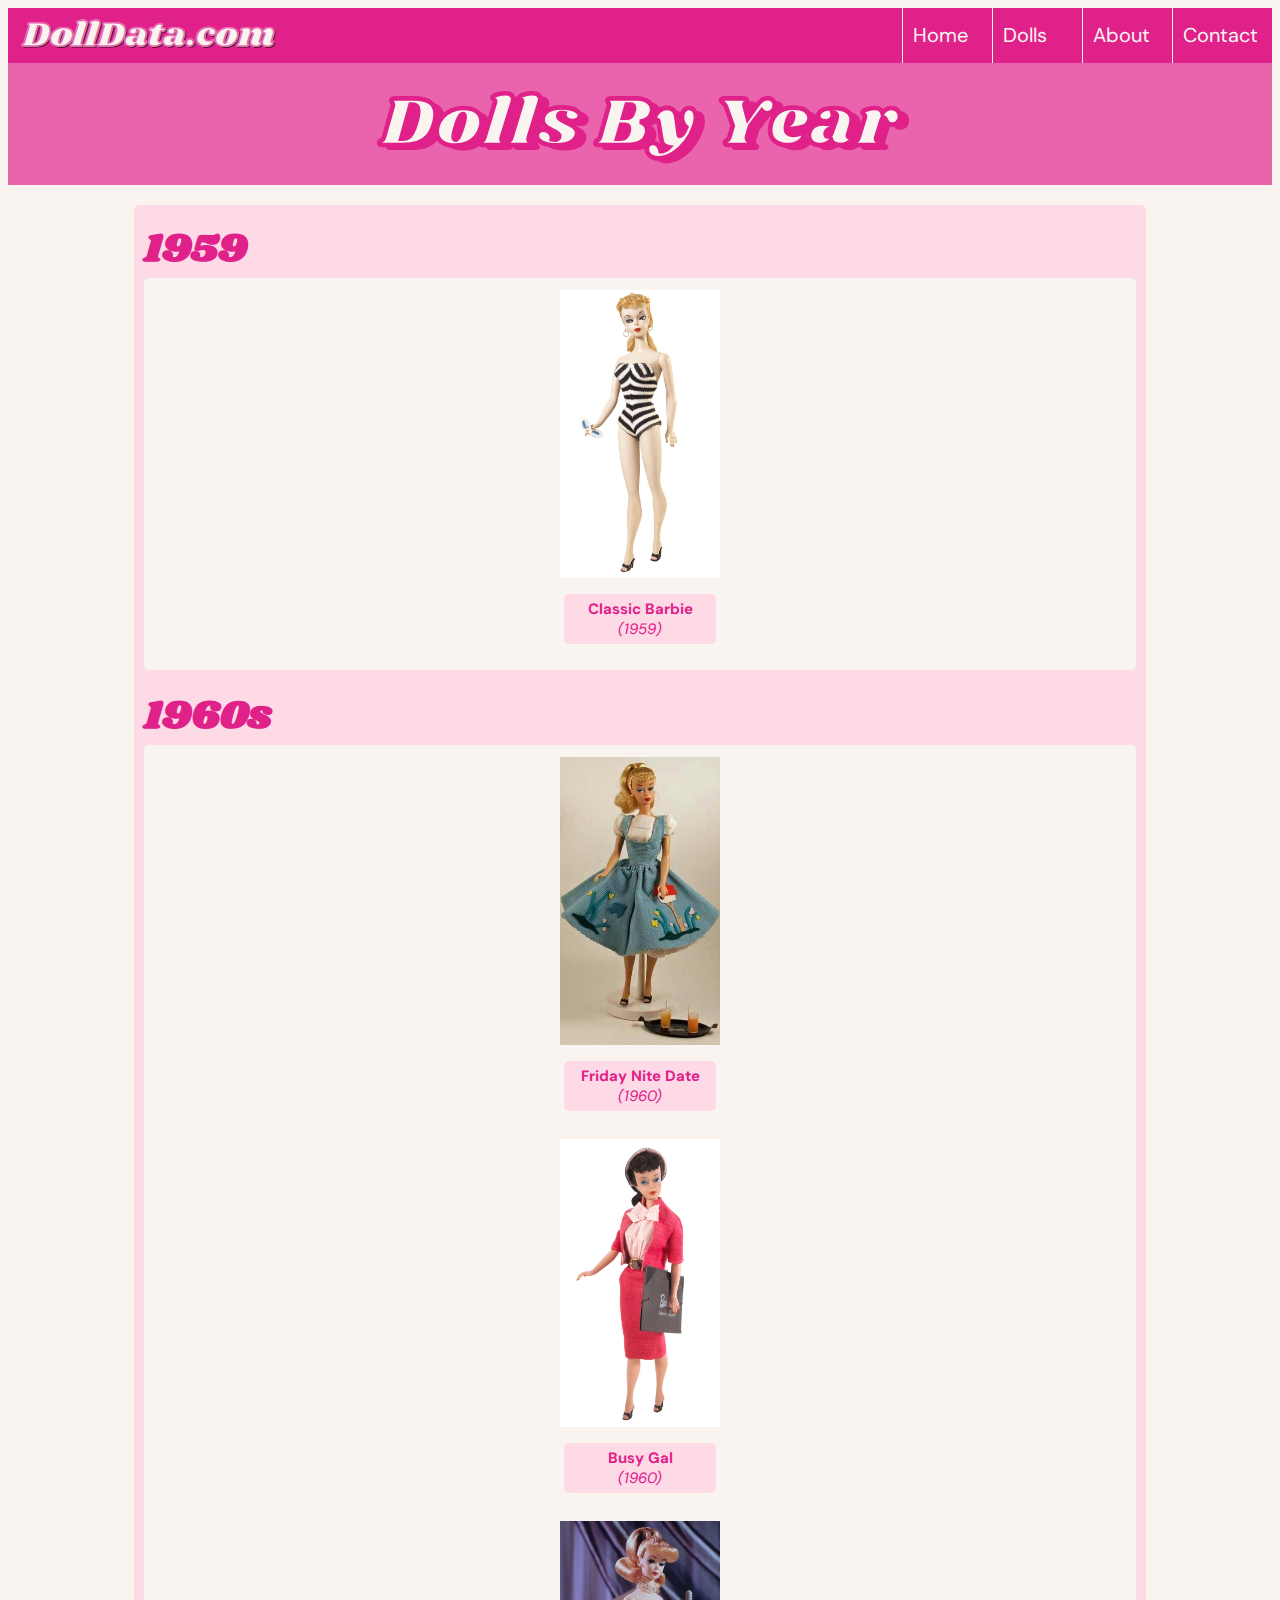
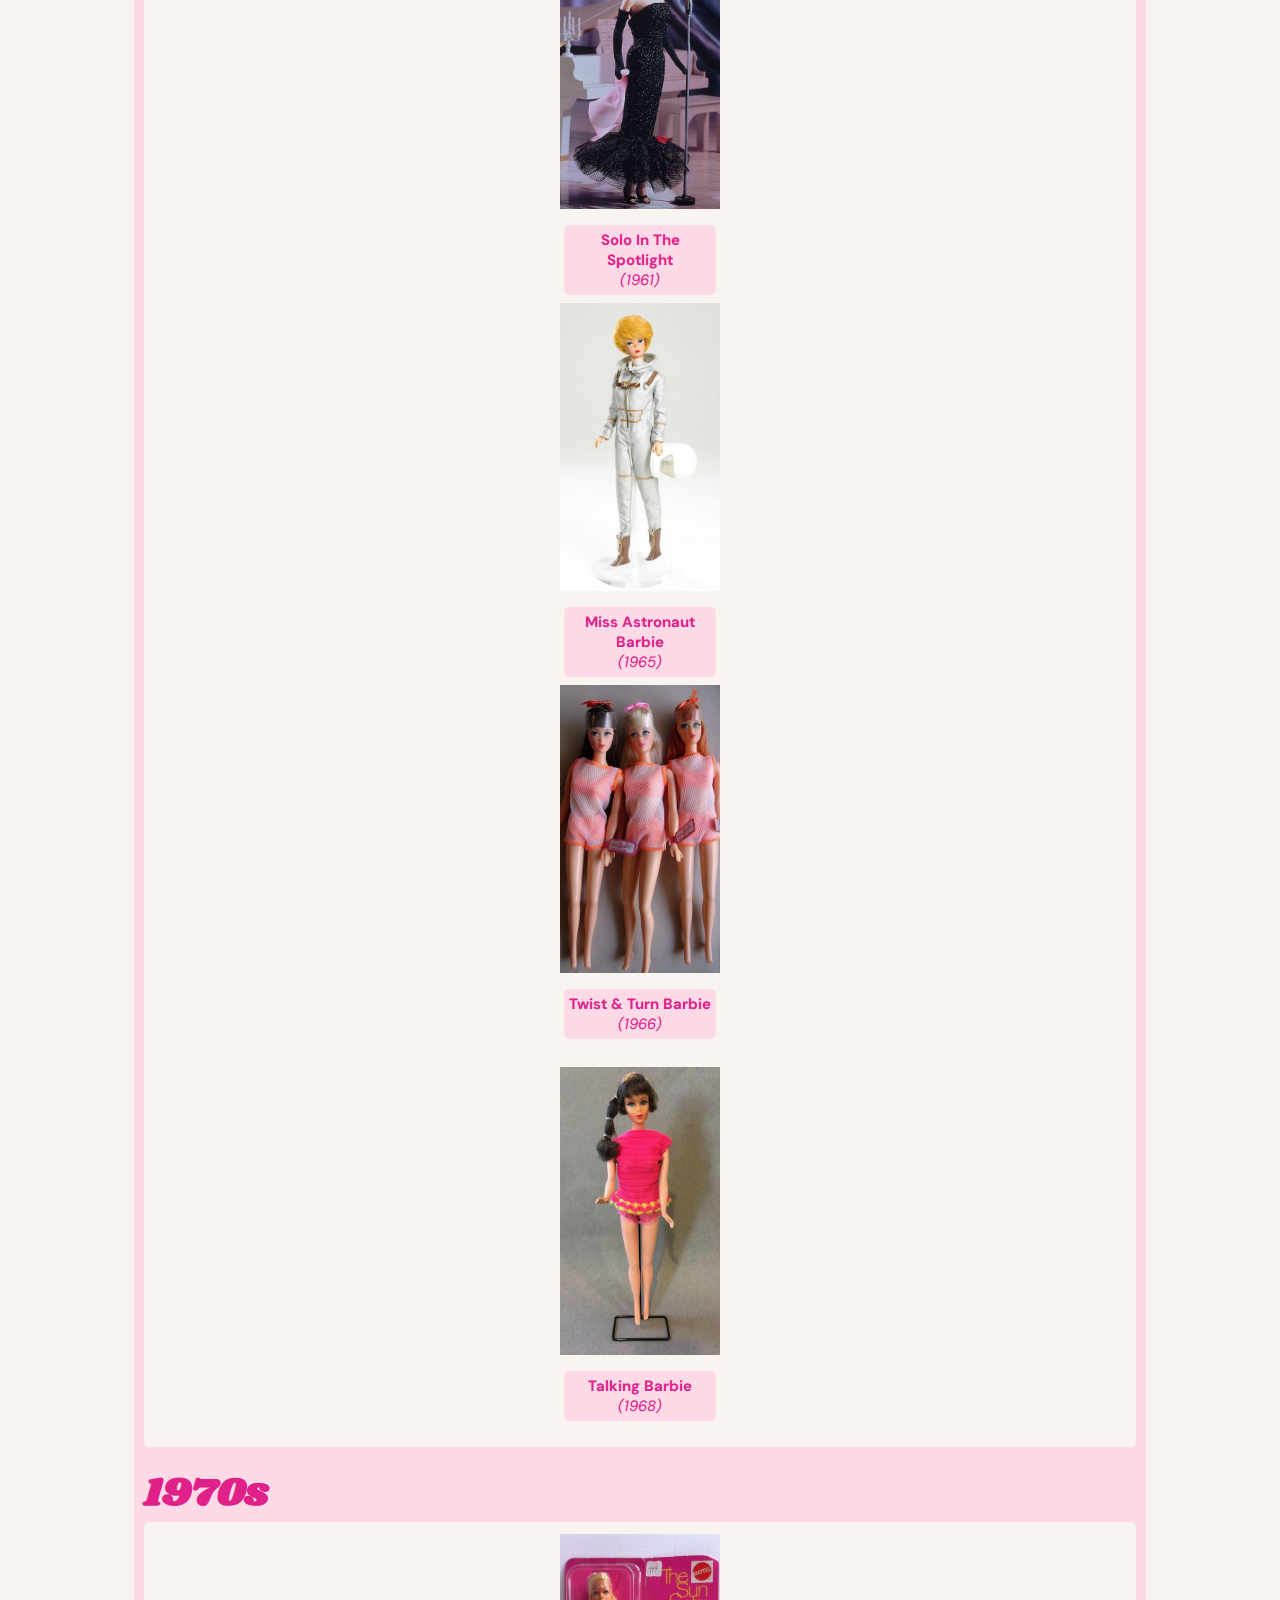
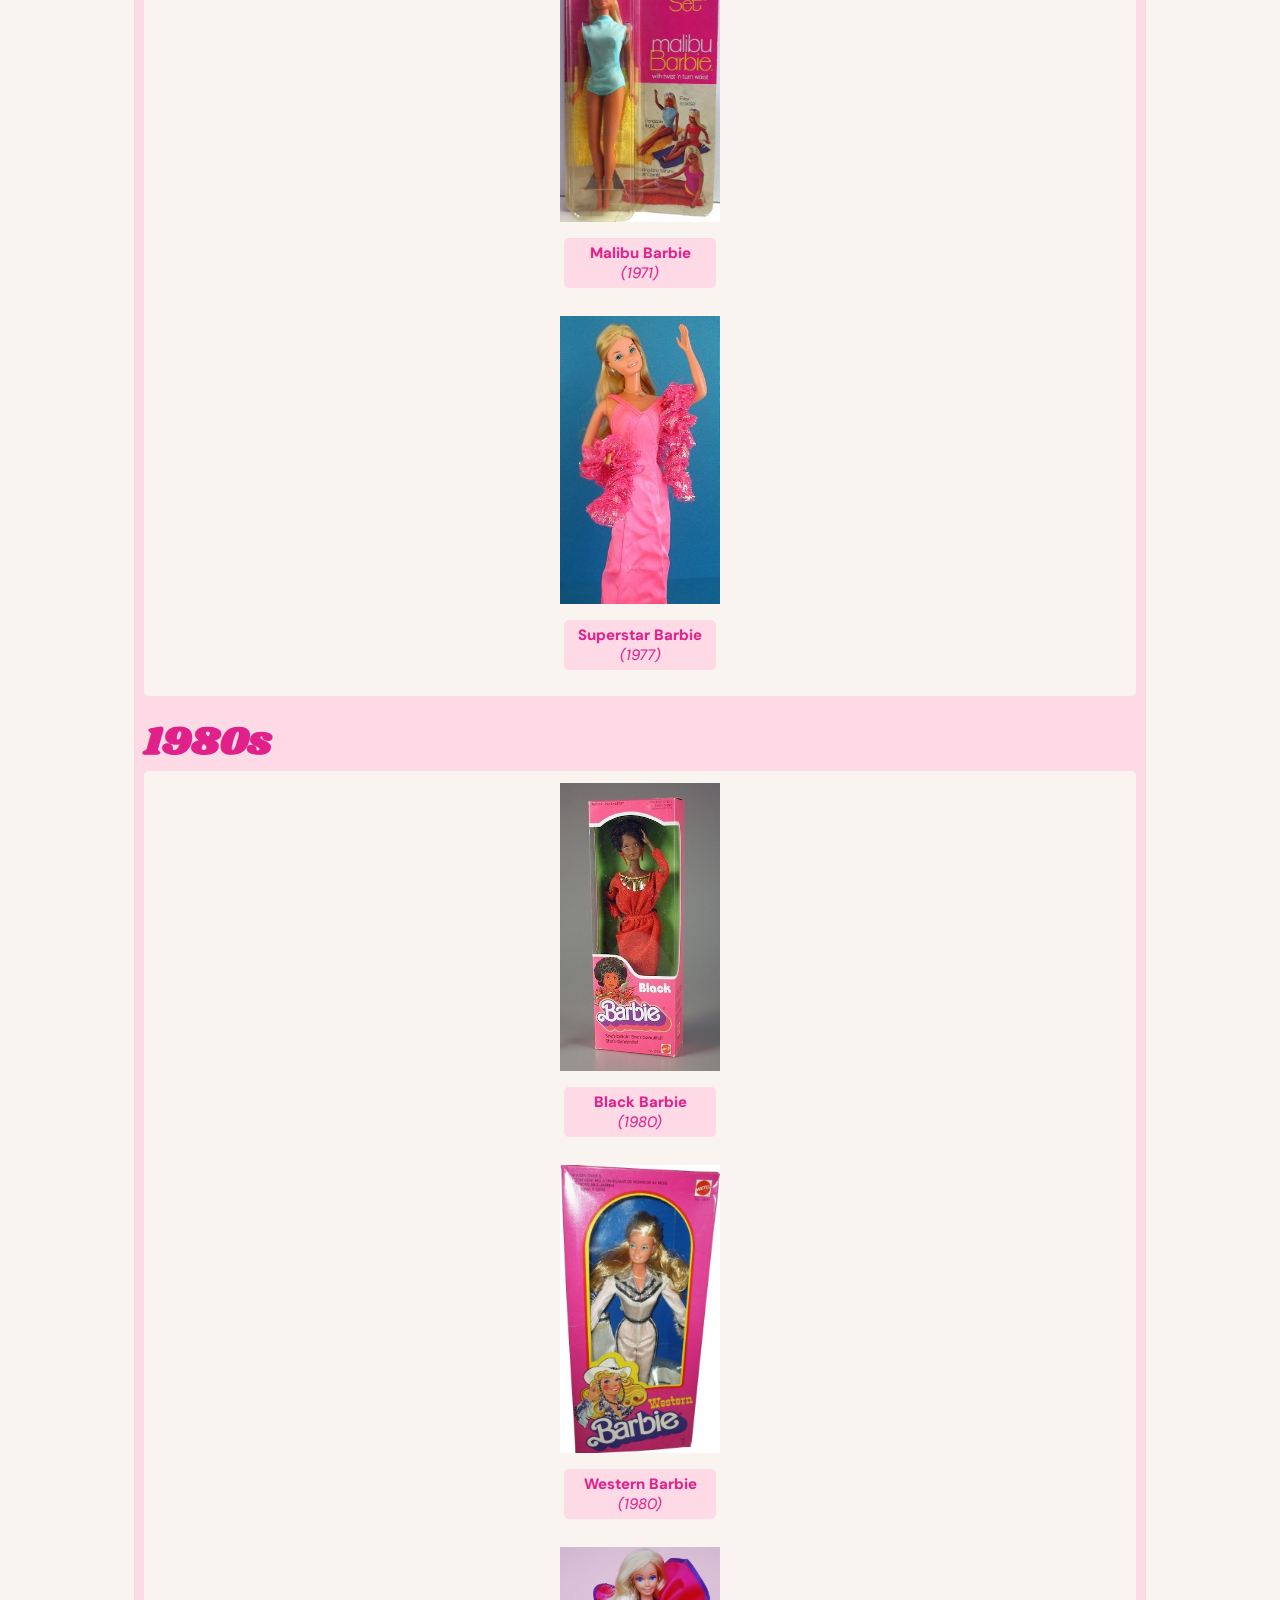
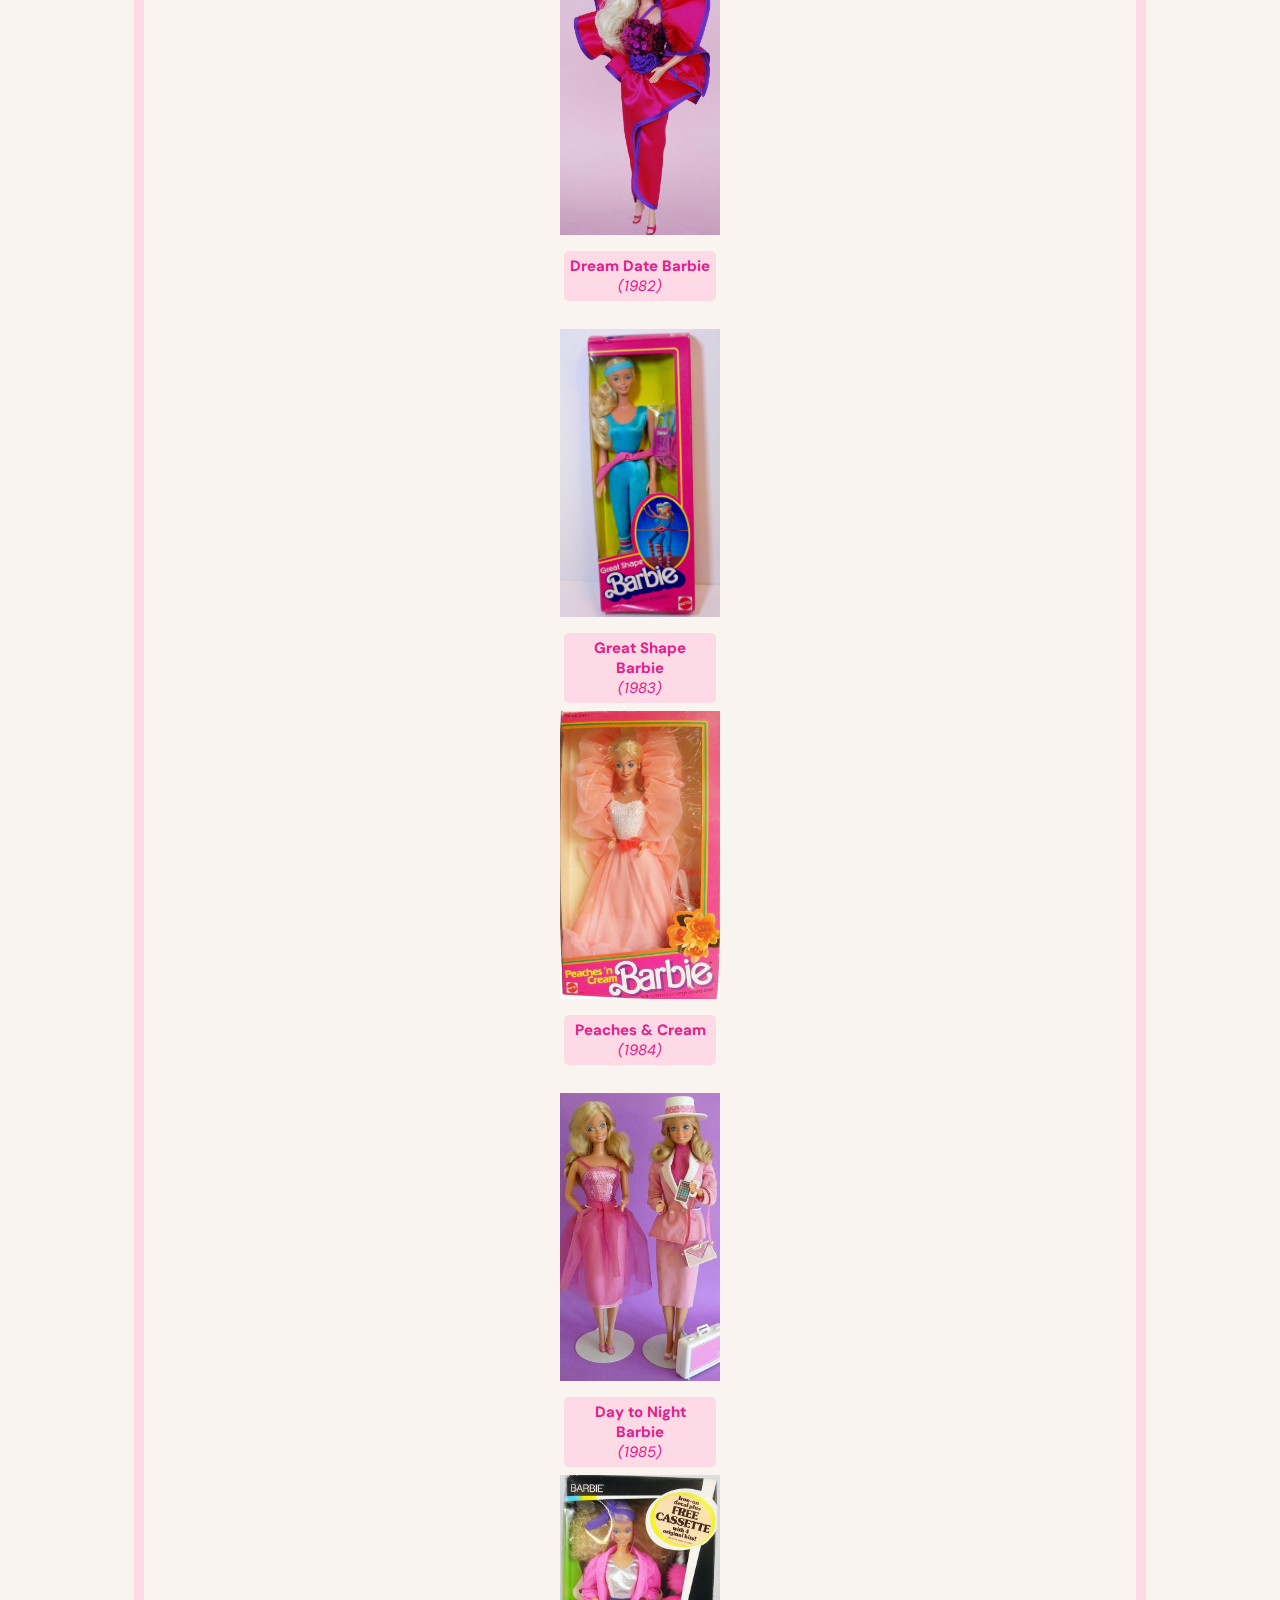
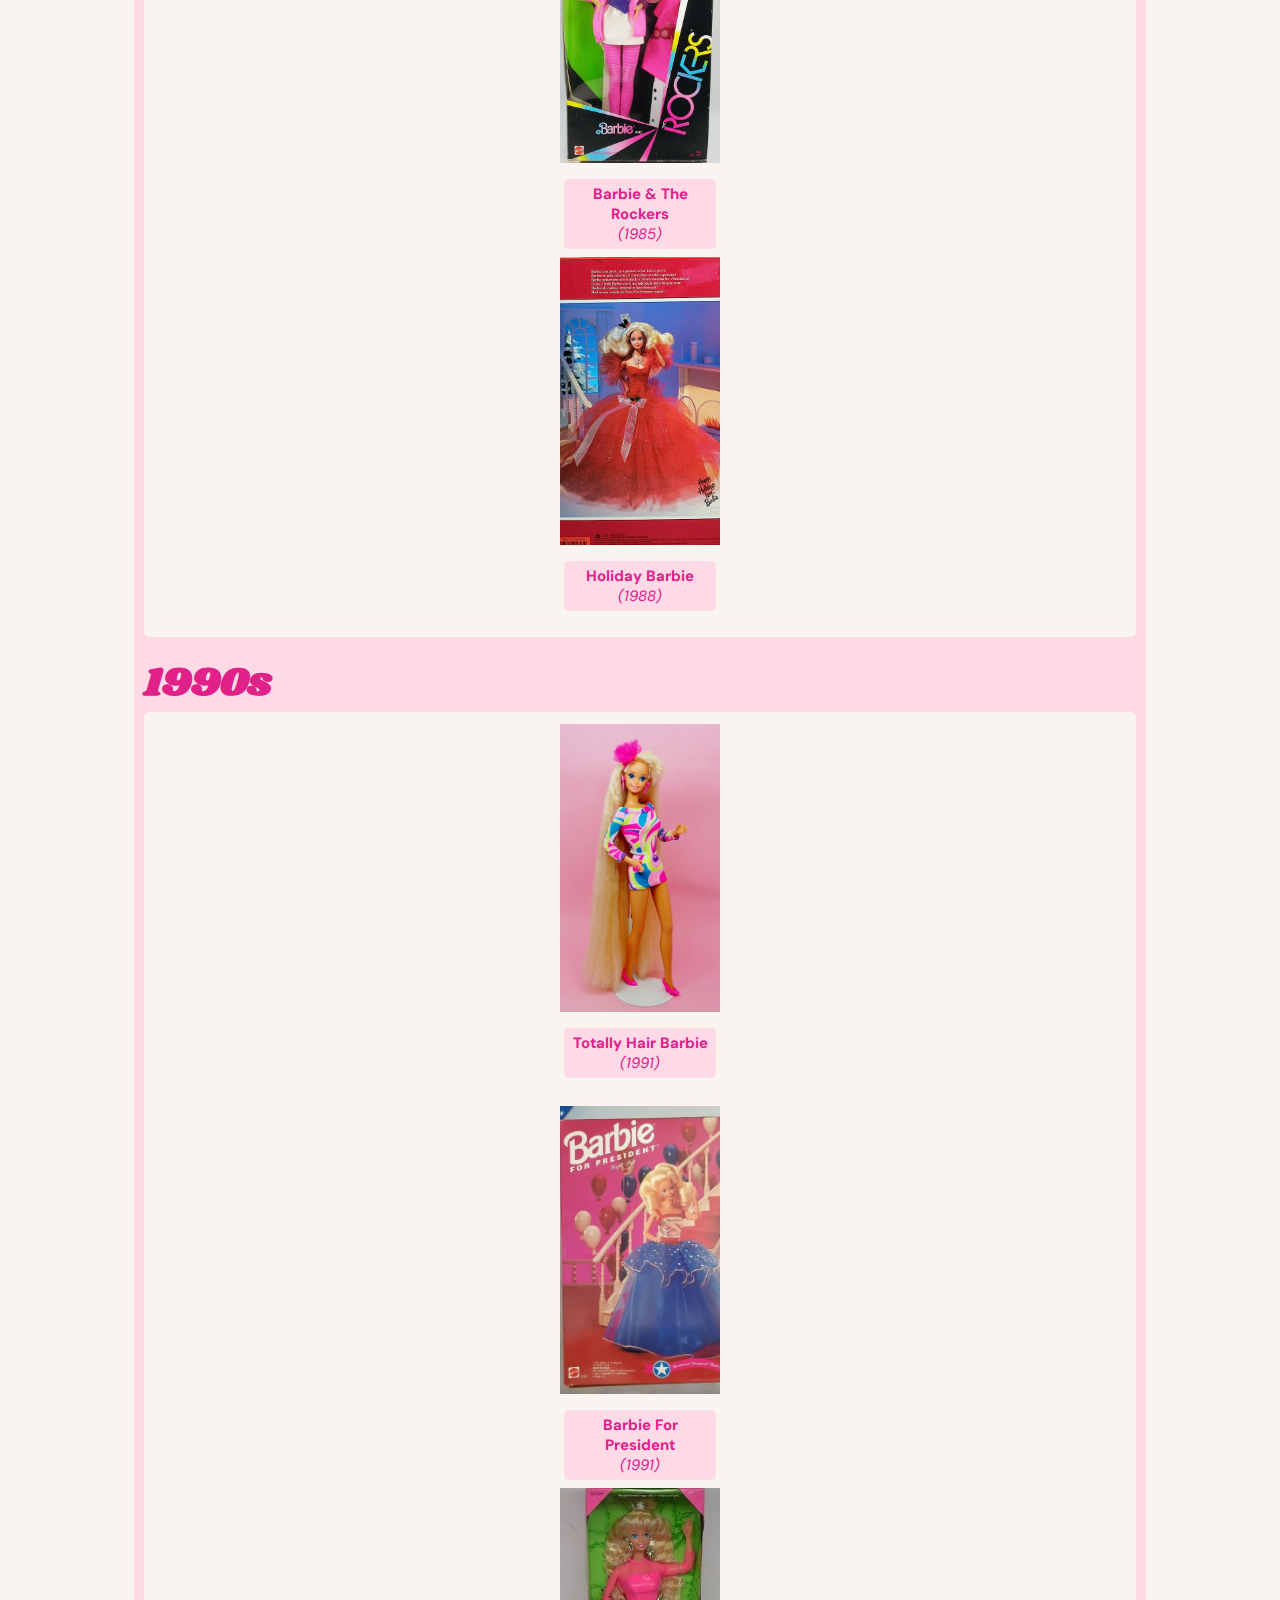
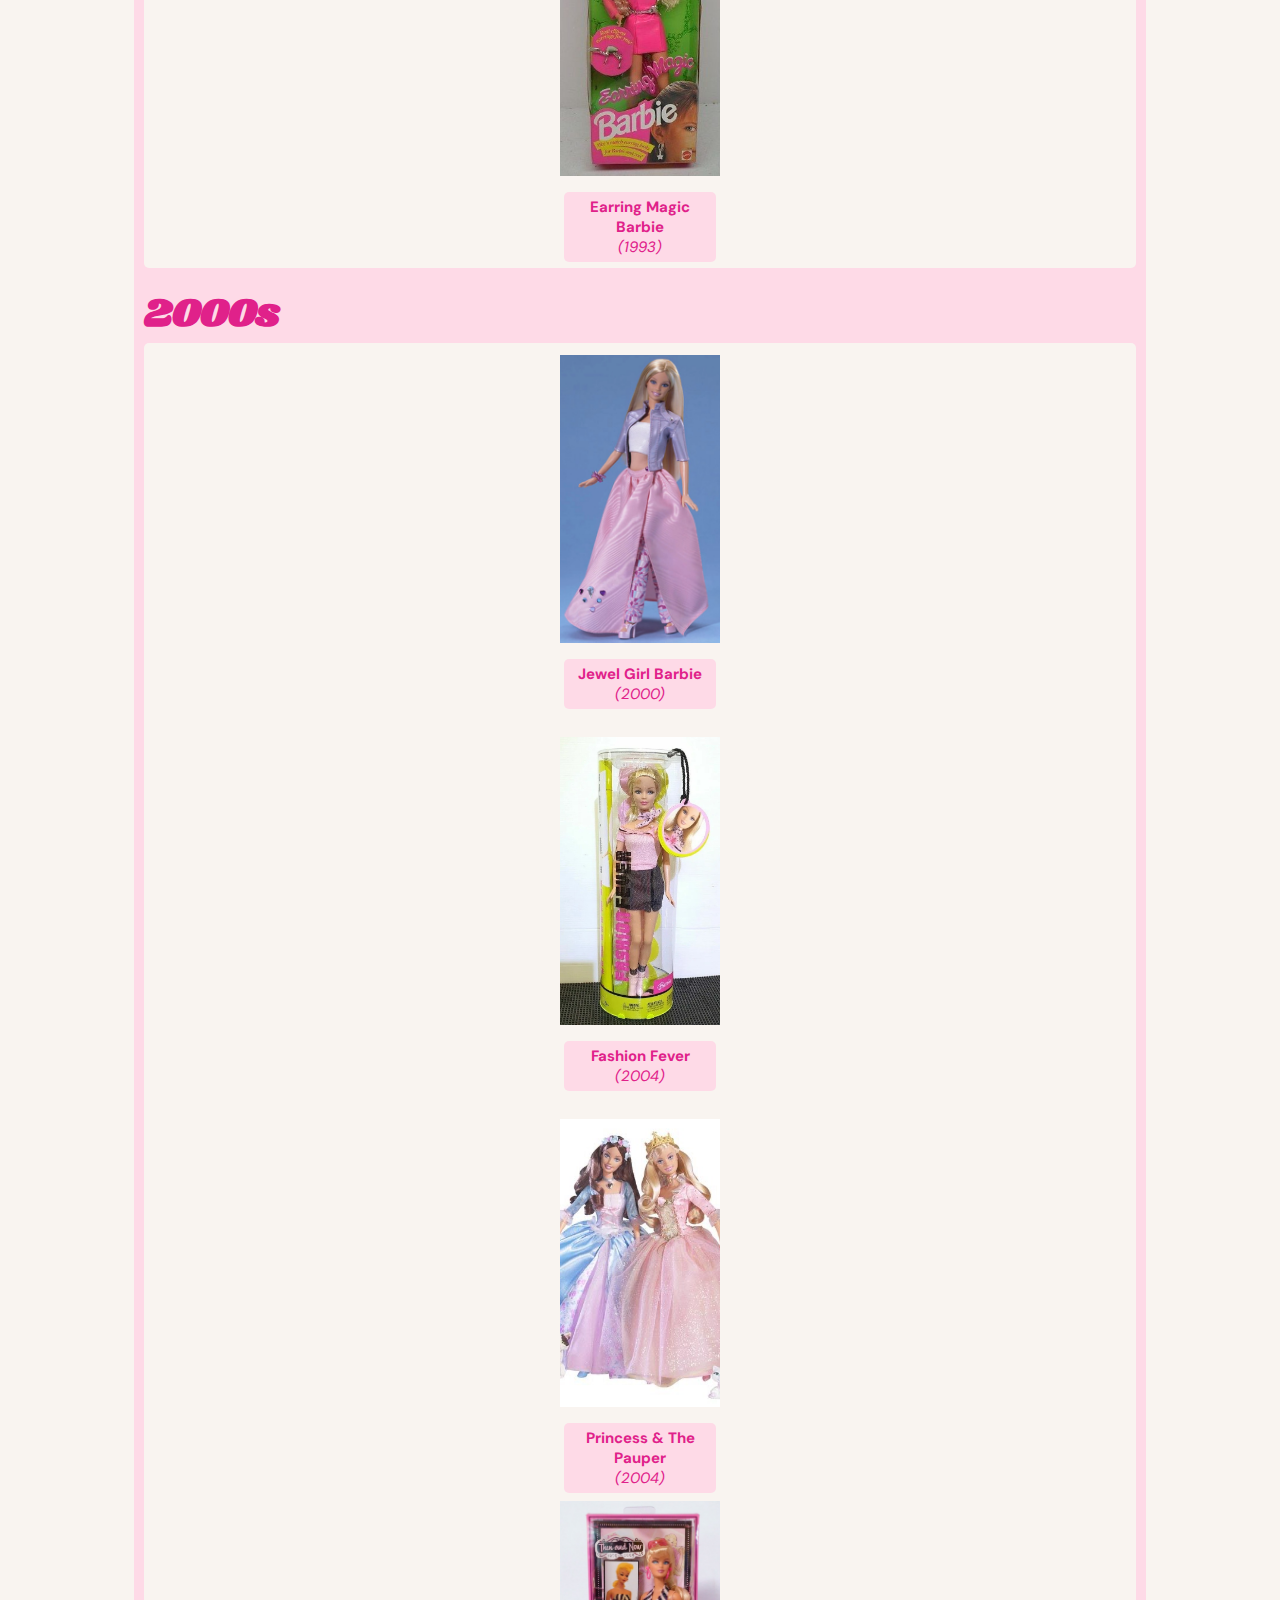
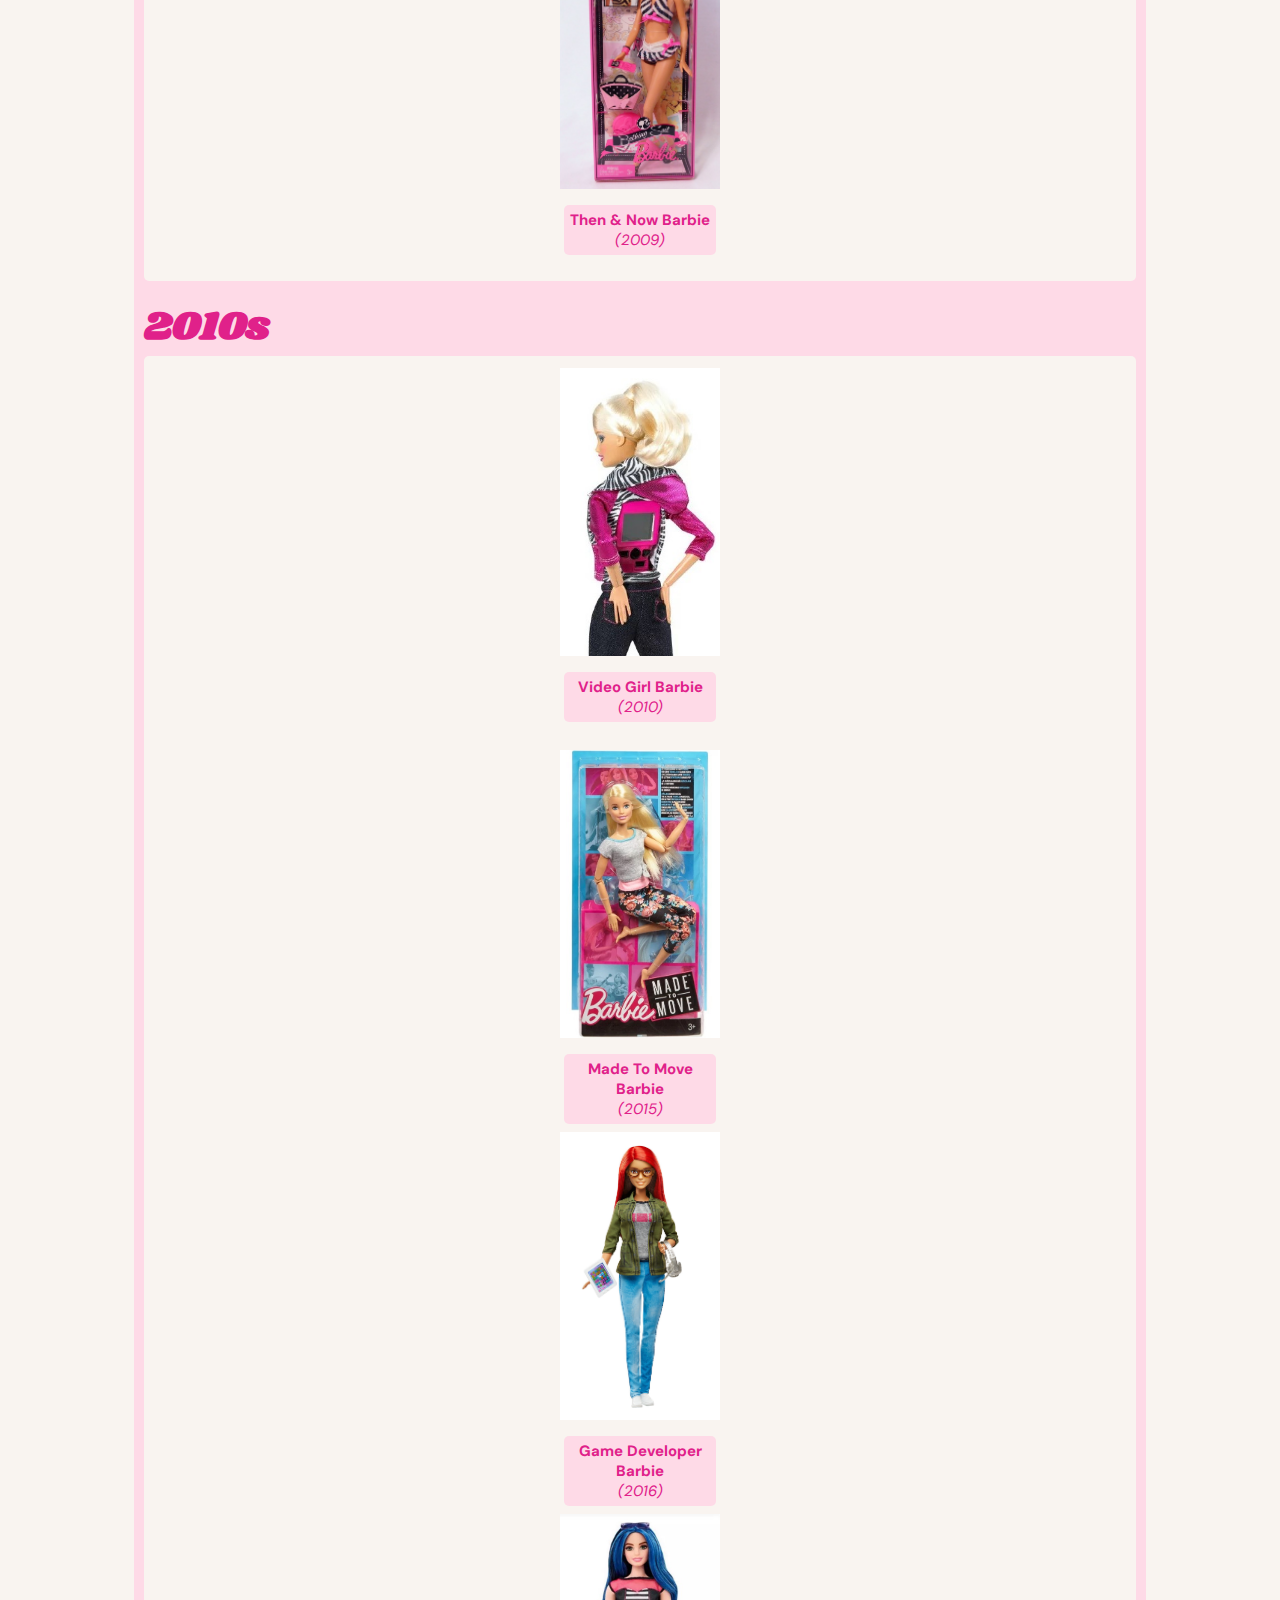
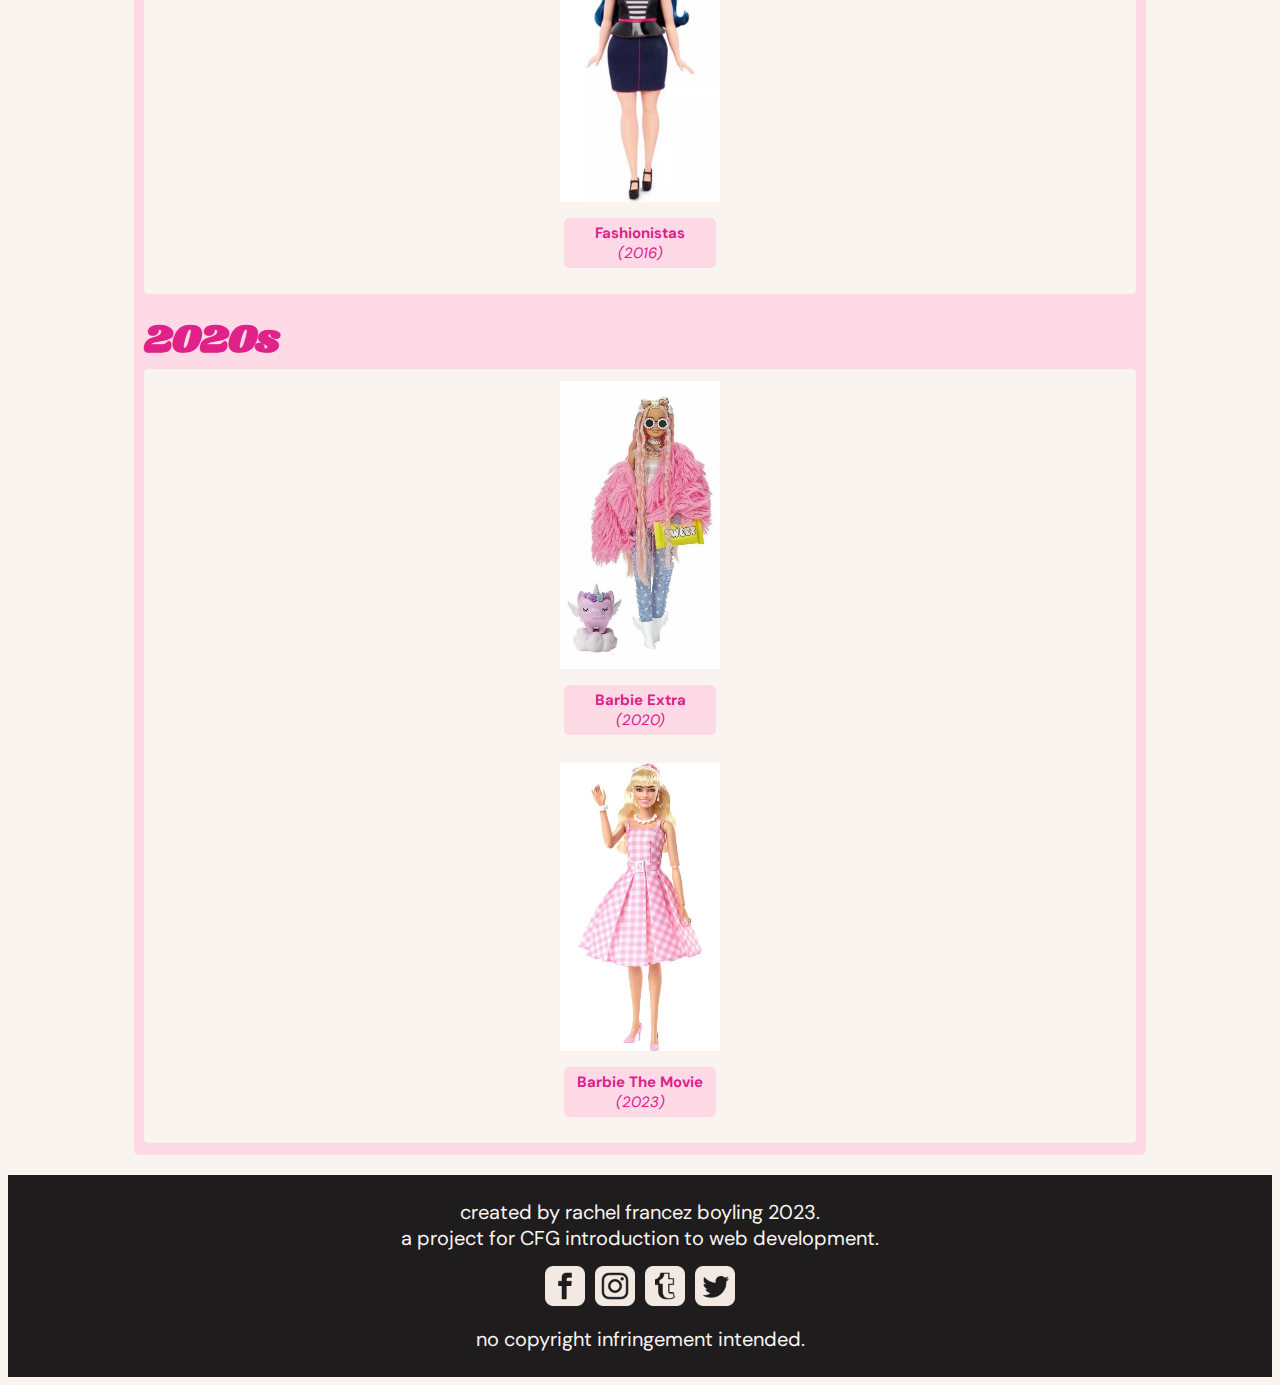
<file: list-by-year.html>
<!DOCTYPE html>
<html lang="en">
    <head>
        <meta charset="utf-8">
        <meta name="viewport" content="width=device-width, initial-scale=1">
        <title>DollData.com By Year</title>
        <link rel="icon" type="image/x-icon" href="images/favicon 2.png">
<!--Bootstrap Imported-->
        <link href="https://cdn.jsdelivr.net/npm/bootstrap@5.3.0/dist/css/bootstrap.min.css" rel="stylesheet" integrity="sha384-9ndCyUaIbzAi2FUVXJi0CjmCapSmO7SnpJef0486qhLnuZ2cdeRhO02iuK6FUUVM" crossorigin="anonymous">
        <script src="https://cdn.jsdelivr.net/npm/bootstrap@5.3.0/dist/js/bootstrap.bundle.min.js" integrity="sha384-geWF76RCwLtnZ8qwWowPQNguL3RmwHVBC9FhGdlKrxdiJJigb/j/68SIy3Te4Bkz" crossorigin="anonymous"></script>
<!--Google Fonts--> 
        <link rel="preconnect" href="https://fonts.googleapis.com">
        <link rel="preconnect" href="https://fonts.gstatic.com" crossorigin>
        <link href="https://fonts.googleapis.com/css2?family=DM+Sans:ital,wght@0,400;0,700;1,400&display=swap" rel="stylesheet">
        <link rel="preconnect" href="https://fonts.googleapis.com">
        <link rel="preconnect" href="https://fonts.gstatic.com" crossorigin>
        <link href="https://fonts.googleapis.com/css2?family=Shrikhand&display=swap" rel="stylesheet">  
<!--CSS-->     
        <link href="styles.css" rel="stylesheet">
<!--Burger-->
        <link rel="stylesheet" href="https://cdnjs.cloudflare.com/ajax/libs/font-awesome/4.7.0/css/font-awesome.min.css">
    </head>

    <body>

        <!--NAVIGATION-->
        
    <div class="desktop-navigation-container">
        <h2 class="nav-logo">DollData.com</h2>
        <nav class="nav-links">

            <a href="index.html" class="nav-link">Home</a>
            <div id="drop-content">
            <a href="#" class="nav-link drop-button">Dolls</a>
                
                <div class="dropdown-links">
                    <a class="dropdown-link" href="list-by-year.html">By Year</a>
                    <a class="dropdown-link" href="list-a-z.html">A-Z</a>
                </div>
            </div>
            
            <a href="coming-soon.html" class="nav-link">About</a>
            <a href="index.html#contact-header" class="nav-link">Contact</a>
        </nav>
    </div>    

    <div class="mobile-navigation">
        <h2 class="nav-logo">DollData.com</h2>
        <button class="navbar-toggler" type="button" data-bs-toggle="collapse" data-bs-target="#mobile-nav-links" aria-controls="navbarTogglerDemo02" aria-expanded="false" aria-label="Toggle navigation">
            <span class="fa fa-bars"></span>
        </button>
      
    </div>
    <div class="collapse navbar-collapse mobile-nav-links" id="mobile-nav-links">
            <a class="mobile-link" href="index.html">Home</a>
            <a class="mobile-link" href="list-by-year.html">Dolls By Year</a>
            <a class="mobile-link" href="list-a-z.html">Dolls A-Z</a>     
            <a class="mobile-link" href="coming-soon.html">About</a>
            <a class="mobile-link" href="index.html#contact-header">Contact</a>
    </div>
   
    <div class="header" id="A-Z-header">
        <h1>Dolls By Year</h1>
    </div>
    <div class="container section-content" id="A-Z-content">
        
        <div class="letter-number-header">
            <h1>1959</h1>
        </div>
        <div class="list-images">
            <div class="row row-cols-2 row-cols-sm-2 row-cols-md-3 row-cols-lg-4 row-cols-xl-5">
                <a href="classic-barbie-1959.html">
                    <figure class="list-image">
                        <img src="images/classicbarbie1.jpg">
                        <figcaption><span class="list-title">Classic Barbie</span><br><span class="list-year">(1959)</span> </figcaption>
                    </figure>
                </a>    
            </div>    
        </div>
        <div class="letter-number-header">
            <h1>1960s</h1>
        </div>
        <div class="list-images">
            <div class="row row-cols-2 row-cols-sm-2 row-cols-md-3 row-cols-lg-4 row-cols-xl-5">
                <a href="coming-soon.html">
                    <figure class="list-image">
                        <img src="images/FridayNiteDate1.jpg">
                        <figcaption><span class="list-title">Friday Nite Date</span><br><span class="list-year">(1960)</span> </figcaption>
                    </figure>
                </a>
                <a href="coming-soon.html">
                    <figure class="list-image">
                        <img src="images/BusyGal1.jpg">
                        <figcaption><span class="list-title">Busy Gal</span><br><span class="list-year">(1960)</span> </figcaption>
                    </figure>
                </a>
                <a href="coming-soon.html">
                    <figure class="list-image">
                        <img src="images/SoloInTheSpotlight1.jpg">
                        <figcaption><span class="list-title">Solo In The Spotlight</span><br><span class="list-year">(1961)</span> </figcaption>
                    </figure>
                </a>
               
                <a  href="coming-soon.html">
                    <figure class="list-image">
                        <img src="images/AstronautBarbie1.jpg">
                        <figcaption><span class="list-title">Miss Astronaut Barbie</span><br><span class="list-year">(1965)</span> </figcaption>
                    </figure>
                </a>
                <a href="coming-soon.html">
                    <figure class="list-image">
                        <img src="images/TwistNTurn1.jpg">
                        <figcaption><span class="list-title">Twist & Turn Barbie</span><br><span class="list-year">(1966)</span> </figcaption>
                    </figure>
                </a>
                <a href="coming-soon.html">
                    <figure class="list-image">
                        <img src="images/TalkingBarbie1.jpg">
                        <figcaption><span class="list-title">Talking Barbie</span><br><span class="list-year">(1968)</span> </figcaption>
                    </figure>
                </a>
        </div>
        </div>

        <div class="letter-number-header">
            <h1>1970s</h1>
        </div>
        <div class="list-images">
            <div class="row row-cols-2 row-cols-sm-2 row-cols-md-3 row-cols-lg-4 row-cols-xl-5">
                <a href="coming-soon.html">
                    <figure class="list-image">
                        <img src="images/MalibuBarbie1.jpg">
                        <figcaption><span class="list-title">Malibu Barbie</span><br><span class="list-year">(1971)</span> </figcaption>
                    </figure>
                </a>
                <a href="coming-soon.html">
                    <figure class="list-image">
                        <img src="images/Superstar1.jpg">
                        <figcaption><span class="list-title">Superstar Barbie</span><br><span class="list-year">(1977)</span> </figcaption>
                    </figure>
                </a>
            </div>
        </div>
        <div class="letter-number-header">
            <h1>1980s</h1>
        </div>
        <div class="list-images">
            <div class="row row-cols-2 row-cols-sm-2 row-cols-md-3 row-cols-lg-4 row-cols-xl-5">
                <a href="coming-soon.html">
                    <figure class="list-image">
                        <img src="images/BlackBarbie1.jpg">
                        <figcaption><span class="list-title">Black Barbie</span><br><span class="list-year">(1980)</span> </figcaption>
                    </figure>
                </a>
                <a href="coming-soon.html">
                    <figure class="list-image">
                        <img src="images/WesternBarbie1.jpg">
                        <figcaption><span class="list-title">Western Barbie</span><br><span class="list-year">(1980)</span> </figcaption>
                    </figure>
                </a>
                <a href="coming-soon.html">
                    <figure class="list-image">
                        <img src="images/DreamDate1.jpg">
                        <figcaption><span class="list-title">Dream Date Barbie</span><br><span class="list-year">(1982)</span> </figcaption>
                    </figure>
                </a>
                <a href="coming-soon.html">
                    <figure class="list-image">
                        <img src="images/GreatShape1.jpg">
                        <figcaption><span class="list-title">Great Shape Barbie</span><br><span class="list-year">(1983)</span> </figcaption>
                    </figure>
                </a>
                <a href="coming-soon.html">
                    <figure class="list-image">
                        <img src="images/PeachesNCream1.jpg">
                        <figcaption><span class="list-title">Peaches & Cream</span><br><span class="list-year">(1984)</span> </figcaption>
                    </figure>
                </a>
                <a href="coming-soon.html">
                    <figure class="list-image">
                        <img src="images/DayToNight1.jpg">
                        <figcaption><span class="list-title">Day to Night Barbie</span><br><span class="list-year">(1985)</span> </figcaption>
                    </figure>
                </a>
                <a  href="coming-soon.html">
                    <figure class="list-image ">
                        <img src="images/BarbieAndTheRockers1.jpg">
                        <figcaption><span class="list-title">Barbie & The Rockers</span><br><span class="list-year">(1985)</span> </figcaption>
                    </figure>
                </a>
                <a href="coming-soon.html">
                    <figure class="list-image">
                        <img src="images/HolidayBarbie1.jpg">
                        <figcaption><span class="list-title">Holiday Barbie</span><br><span class="list-year">(1988)</span> </figcaption>
                    </figure>
                </a>
            </div>
        </div>
        <div class="letter-number-header">
            <h1>1990s</h1>
        </div>
        <div class="list-images">
            <div class="row row-cols-2 row-cols-sm-2 row-cols-md-3 row-cols-lg-4 row-cols-xl-5">
                <a href="coming-soon.html">
                    <figure class="list-image">
                        <img src="images/TotallyHair1.jpg">
                        <figcaption><span class="list-title">Totally Hair Barbie</span><br><span class="list-year">(1991)</span> </figcaption>
                    </figure>
                </a>
                <a href="coming-soon.html">
                    <figure class="list-image">
                        <img src="images/PresidentBarbie.jpg">
                        <figcaption><span class="list-title">Barbie For President</span><br><span class="list-year">(1991)</span> </figcaption>
                    </figure>
                </a>
                <a href="coming-soon.html">
                    <figure class="list-image">
                        <img src="images/EarringMagic1.jpg">
                        <figcaption><span class="list-title">Earring Magic Barbie</span><br><span class="list-year">(1993)</span> </figcaption>
                    </figure>
                </a> 
        </div>
        </div>
        <div class="letter-number-header">
            <h1>2000s</h1>
        </div>
        <div class="list-images">
            <div class="row row-cols-2 row-cols-sm-2 row-cols-md-3 row-cols-lg-4 row-cols-xl-5">
                <a href="coming-soon.html">
                    <figure class="list-image">
                        <img src="images/JewelGirl1.jpg">
                        <figcaption><span class="list-title">Jewel Girl Barbie</span><br><span class="list-year">(2000)</span> </figcaption>
                    </figure>
                </a>
                <a href="coming-soon.html">
                    <figure class="list-image">
                        <img src="images/FashionFever1.jpg">
                        <figcaption><span class="list-title">Fashion Fever</span><br><span class="list-year">(2004)</span> </figcaption>
                    </figure>
                </a>
                <a href="coming-soon.html">
                    <figure class="list-image">
                        <img src="images/PrincessAndThePauper1.jpg">
                        <figcaption><span class="list-title">Princess & The Pauper</span><br><span class="list-year">(2004)</span> </figcaption>
                    </figure>
                </a>
                <a href="coming-soon.html">
                    <figure class="list-image">
                        <img src="images/ThenAndNow1.jpg">
                        <figcaption><span class="list-title">Then & Now Barbie</span><br><span class="list-year">(2009)</span> </figcaption>
                    </figure>
                </a>
        </div>
        </div>
        <div class="letter-number-header">
            <h1>2010s</h1>
        </div>
        <div class="list-images">
            <div class="row row-cols-2 row-cols-sm-2 row-cols-md-3 row-cols-lg-4 row-cols-xl-5">
                <a href="coming-soon.html">
                    <figure class="list-image">
                        <img src="images/VideoGirl1.jpg">
                        <figcaption><span class="list-title">Video Girl Barbie</span><br><span class="list-year">(2010)</span> </figcaption>
                    </figure>
                </a>
                <a href="coming-soon.html">
                    <figure class="list-image">
                        <img src="images/MadeToMove1.jpg">
                        <figcaption><span class="list-title">Made To Move Barbie</span><br><span class="list-year">(2015)</span> </figcaption>
                    </figure>
                </a>
                <a href="game-developer-barbie-2016.html">
                    <figure class="list-image">
                        <img src="images/GameDeveloperBarbie1.jpg">
                        <figcaption><span class="list-title">Game Developer Barbie</span><br><span class="list-year">(2016)</span> </figcaption>
                    </figure>
                </a>
                <a href="coming-soon.html">
                    <figure class="list-image">
                        <img src="images/Fashionistas1.jpg">
                        <figcaption><span class="list-title">Fashionistas</span><br><span class="list-year">(2016)</span> </figcaption>
                    </figure>
                </a>
        </div>
        </div>
        <div class="letter-number-header">
            <h1>2020s</h1>
        </div>
        <div class="list-images">
            <div class="row row-cols-2 row-cols-sm-2 row-cols-md-3 row-cols-lg-4 row-cols-xl-5">
                <a href="coming-soon.html">
                    <figure class="list-image">
                        <img src="images/BarbieExtra1.jpg">
                        <figcaption><span class="list-title">Barbie Extra</span><br><span class="list-year">(2020)</span> </figcaption>
                    </figure>
                </a>
                <a href="barbie-the-movie-2023.html">
                    <figure class="list-image">
                        <img src="images/BarbieMovie1.jpg">
                        <figcaption><span class="list-title">Barbie The Movie</span><br><span class="list-year">(2023)</span> </figcaption>
                    </figure>
                </a>
        </div>
        </div>

    </div>






</body>

<footer class="footer">
    <div class="creation-info row row-cols-1">
    <div class="col">
    <p>created by rachel francez boyling 2023.</p>
    </div>
    <div class="col">
    <p>a project for CFG introduction to web development.</p>
    </div>
    </div>
    <div class="icon-row col">
        <a target="_blank" href="https://en-gb.facebook.com/"><img class="social-icon" src="images/facebooklogo.png" alt="the facebook logo"/></a>
        <a target="_blank" href="https://www.instagram.com/"><img class="social-icon" src="images/instagramlogo.png" alt="the instagram logo"/></a>
        <a target="_blank" href="https://www.tumblr.com/"><img class="social-icon" src="images/tumblrlogo.png" alt="the tumblr logo"/></a>
        <a target="_blank" href="https://twitter.com/"> <img class="social-icon" src="images/twitterlogo.png" alt="the twitter logo"/></a>
    </div>
    <div class="creation-info row">
    <div class="col-12 footer-text">
        <p>no copyright infringement intended.</p>
    </div>
    </div>
</footer>

</html>
</file>
<file: styles.css>
html body{
    background-color: #F9F4F0;
    font-family: 'DM Sans', sans-serif;
    font-size: 16px;
}

footer{
    background-color: #1E1C1D;
    color:#F9F4F0;
    font-style: bold;
    font-size: 0.9em;
    padding: 10px 5px;
}

h1{
    font-family: 'Shrikhand', cursive;
    font-size: 60px;
    margin: 0;
}

h2{
    font-family: 'Shrikhand', cursive;
    font-size: 35px;
    margin:0
}

h3{
    font-size:35px;
    font-style: italic;
}

p{
    margin: 0
}

a{
    text-decoration: none;
}

hr{
    height:3px;
    background-color: #E0218A;
    border-color: #E0218A;
    margin:10px 0
}

.button{
    font-family: 'Shrikhand', cursive;
    font-size: 1.25em;
    letter-spacing: 1px;
    color:#F9F4F0;
    padding: 0.5em 0.75em;
    background-color: #E964AD;
    border:4px solid #E0218A;
    border-radius: 12px;
}

.button:hover{
    background-color: #75BDDD;
    border-color: #E964AD;
    transform: translate(-2px, -2px);
    box-shadow: 2px 2px 2px #1E1C1D33;
}

.container{
    background-color: #FEDAE7;
    color:#E0218A;
    overflow: hidden;
    border-radius: 5px;
}

.mobile-navigation{
    position: relative;
    align-items: center;
    display: flex;
    justify-content: space-between;
    background-color: #E0218A;
    height: 55px;
    padding: 0 10px;
}

.nav-logo{
    font-family: 'Shrikhand', cursive;
    color:#F9F4F0;
    margin:5px;
    -webkit-text-stroke: 0.5px  #E964AD;
    text-shadow: 0.5px 0.5px #1E1C1D;
}

.navbar-toggler{
    font-size: 1.5em;
    color:#F9F4F0
}
   
.mobile-nav-links{
    position:absolute;
    display:flex;
    flex-direction: column;
    width: 100%; 
    z-index: 3;
}

.mobile-link{
    border-top: 0.5px solid #F9F4F0;
    margin: auto;
    width: 100%;
    text-align:center;
    background-color: #E0218A;
    height: 45px;
    line-height: 45px;
    color:#FEDAE7;
    text-decoration: none;
    transition: 0.5s;
}

.mobile-link:hover{
    background-color: #E964AD;
    color:#FEDAE7;
}

.desktop-navigation-container{
    align-items: center;
    display: flex;
    justify-content: space-between;
    background-color: #E0218A;
    height: 55px;
    padding: 0 10px;
}

.nav-links{
    display: flex;
}

.nav-link{
    color: #F9F4F0;
    font-size: 1em;
    box-sizing: border-box;
    width: 90px;
    height: 55px;
    border-left :0.5px solid #F9F4F0;
    text-align: left;
    line-height: 55px;
    padding-left: 10px;
    transition: 0.5s;
}
    
.nav-link:hover{
    background-color: #E964AD;
    color:#FEDAE7;
}

.drop-button{
    position: relative ;
    display: inline-block;
}

.dropdown-links{
    position: absolute;
    z-index: 2;
    display: none;
}

.dropdown-link{
    color: #F9F4F0;
    background-color: #E0218A;
    font-size: 1em;
    box-sizing: border-box;
    width: 90px;
    height: 50px;
    border-top: 0.5px solid #F9F4F0;
    text-align: left;
    line-height: 50px;
    padding-left: 10px;
    transition:0.5s; 
    display: block;
    text-decoration: none;
}

.dropdown-link:hover{
    background-color: #E964AD;
    color:#FEDAE7;}

#drop-content:hover .dropdown-links{
    display:block;
 /*setting target for this is the WHOLE dropdown div*/
}

/*CAROUSEL*/

#entire-carousel{
    display:block;
}

#hero-content-carousel{
    width:100%;
    margin: 0;
    aspect-ratio: 16/9;
    /*keeps broken imgs from altering layout i think*/
}

#hero-content-carousel img{
    width: 100%;
    height: auto;
    filter: blur(0.5px);
    filter:opacity(80%);
    
}

.overlay{
    width: 100%;
    aspect-ratio: 16/9;
    z-index: 1;
    position: absolute;
    overflow: auto; 
    /*REMEMBER OVERFLOW TO KEEP CONTAINER SIZE*/
}

.overlay-logo img{
    width:50%;
    margin: 10% auto;
    margin-bottom: 0;
    display:flex;
    /*REMEMBER!! IMGS are BLOCK by DEFAULT*/
}

.overlay-container{
    background-color: #FEDAE7;
    color: #E0218A;
    max-width: 50%;
    margin:5px auto;
    text-align: center;
    padding: 5px 10px;
    border-radius: 5px;
    box-shadow: 2px 2px 5px #1E1C1D33;
}

.info-container{
    background-color: #FEDAE7;
    color: #E0218A;
    text-align: center;
    display:block;
    width:100%;
    box-sizing: border-box;
    padding: 5px 10px;
}

/*CONTENT*/

.header{
    background-color: #E964AD;
    text-align: center;
    color: #F9F4F0;
    letter-spacing: 0.1em;
    text-shadow: 7px 3.5px 1px #E0218A;
    -webkit-text-stroke: 2px #E0218A;
    /*unfortunately there is no inside/outside stroke option, which makes my inner graphic designer cry*/
    padding: 10px; 
}

.section-content{
    
    margin: 20px auto;
    width: 80%;
    max-width: 1200px;
    box-sizing: border-box;
    padding: 10px;
    overflow: hidden;
}

#feature-content{
    background-color: #FEDAE7;
    border-radius: 5px;
}
#feature-text{
    margin:  auto;
}

#about-text{
    margin:  auto;
}

#contact-text{
    margin: auto;
}

#feature-images{
    display: flex;
    flex-flow: row wrap;
    justify-content: space-around;
    align-items: center;
    overflow: hidden;
    gap: 10px;
    padding:5px;
    padding-bottom: 0px;

}

.feature-image{
    width: 250px;
    box-sizing: border-box;
    padding: auto;
    margin-bottom: 0;
}

.feature-image img{
    height: 450px;
    width:250px;
    object-fit: cover;
    box-sizing: border-box;
    background-color: #F9F4F0;
    border-radius: 5px;
    margin-bottom: 5px;
}

.feature-image figcaption{
    background-color:#F9F4F0;
    color:#E0218A;
    padding: 5px 10px;
    border-radius: 5px;
    box-sizing: border-box;
    text-align: center;
    width:95%;
    margin: 5px auto;
}

.feature-image img:hover{
    border: 3px solid #E0218A;
}

.feature-title{
    font-weight: bold;
}

.feature-year{
    font-style: italic;
}

/*ABOUT*/

#about-content{
    background-color: #FEDAE7;
    border-radius: 5px;
    
}

#about-text{
    background-color: #F9F4F0;
    padding: 5px 10px;
    border-radius: 5px;
}

#learn-more{
    margin:10px auto;
    display: block;
}

#about-image{
   width:100%;
   min-width:350px;
   object-fit:contain;
   margin: 10px auto;
}

.image-container{
    margin: auto;
    display: flex;
    overflow: hidden;
    object-fit: contain;
}

/*FORM*/

#contact-content{
    display:flex;
    align-items: baseline;
}

#hi-barbie{
    position: relative;
}

#hi-barbie img{
    min-height:400px;
    object-fit: cover;
}

.tooltiptext{
    visibility: hidden;
    z-index: 2;
    background-color: #FEDAE7;
    color: #E0218A;
    padding: 6px 2px;
    width: 80px;
    border-radius: 3px;
    text-align: center;
}

.tooltiptext::after {
    content: " ";
    position: absolute;
    top: 50%;
    left: 100%; /* To the right of the tooltip */
    margin-top: -5px;
    border-width: 5px;
    border-style: solid;
    border-color: transparent transparent transparent #FEDAE7;
  }

#hi-barbie .tooltiptext{
    position: absolute;
    top: 10%;
    right: 65%;
}

#hi-barbie:hover .tooltiptext{
    visibility: visible;
}

#contact-form{
    margin: auto;
    padding:15px 10px;
    background-color: #FEDAE7;
    border-radius: 5px;
    
}

label{
    display:block;
    color:#E0218A
}

label, input, textarea{
    width: 100%;
}

input, textarea{
    background-color: #F9F4F0;
    color:#E964AD;
    border:none;
    padding:2px 5px;
    border-radius: 2px;
    margin: 3px 0;
}

.inline-check{
    width: unset;
}

#contact-submit{
    margin:auto;
    margin-top: 15px;
    display: block;
}

/*FOOTER*/

.creation-info{
    text-align: center;
    margin:0.5em;
    padding: 0.5em;
}

.icon-row{
    display:flex;
    flex-flow: row wrap;
    margin:auto;
    justify-content: center;
    gap:10px
}

.social-icon{
    height:40px
}

/*LIST PAGES*/

#A-Z-content{
    padding-top: 0;
}

.letter-number-header h1{
    color:#E0218A;
    font-size: 40px;
    padding-top: 15px;
}

.list-images{
   /* display: flex;
    flex-flow: row wrap;
    justify-content: space-around;
    align-items: center;
    overflow: visible;
    NOTE: this was pre-implementing Bootstrap for more effective layout*/
    padding:10px;
    padding-bottom: 0px;
    margin: auto;
    background-color: #F9F4F0;
    border-radius: 5px;
}

.list-image{
    width:150px;
    height: 355px;
    overflow: hidden;
    margin: 2px auto;
}

.list-image img{
    height:270px;
   width:150px;
    object-fit: cover;
    box-sizing: border-box;
    background-color: #F9F4F0;
    margin-bottom: 5px;
}

.list-image figcaption{
    font-size: 13px;
    text-align: center;
    background-color:#FEDAE7;
    color:#E0218A;
    padding: 5px 5px;
    border-radius: 5px;
    box-sizing: border-box;
    text-align: center;
    width:95%;
    margin: 5px auto;
}

.list-image img:hover{
   box-shadow: 1px 1px 5px #1E1C1D33;
    border:2px solid #E0218A;
}

/*.list-images::after{
    content: "";
    width: 150px;
}

NOTE: also pre-bootstrap*/

.list-title{
    font-weight: bold;
}

.list-year{
    font-style: italic;
}


/*INFO PAGES*/

#info-page-content{
    display: flex;
   gap:10px;
}

.info-page-text{
    width: 50%;
    padding-bottom: 6px;
    overflow: scroll;
}

.info-page-text h1{
    margin: 6px 0 ;
}

#info-page-carousel{
    object-fit: cover;
    width:50%;
    margin: auto;
}

.carousel-item img{
    position: relative;
}

.info-page-caption{
    position: absolute;
    top: 90%;
    width: 100%;
    text-align: center;
    padding:5px;
    background-color: #E964ADF2;
    color: #1E1C1D;
    font-size: 12px;
    visibility: hidden;  
}

#info-page-carousel:hover .info-page-caption{
    visibility: visible;
}

#go-back-button{
    margin:auto;
    display: block;
}

#whoops img{
    margin: 20px auto;
}

#whoops-button{
    margin-top: 10px;
}


/*MEDIA QUERIES*/

@media only screen and (max-width: 768px) {
    .overlay-container{
       display: none;
    } 
    .desktop-navigation-container{
        display: none;
    }

}

@media only screen and (min-width: 768px) {
    .info-container{
        display: none;
    }
    .mobile-navigation{
        display: none;
    }
    .mobile-nav-links{
        display: none;
    }


    #info-page-carousel{
        max-height: 845px;
        max-width: 470px;
    }
} 

@media only screen and (max-width: 576px){

    .list-image, .list-image img{
        width:120px
    }

    .list-image figcaption{
        font-size: 12px;
    }

    #info-page-content{
        display: block;
    }

    #info-page-carousel{
        width:100%;
        margin-bottom: 10px;
    }

    .info-page-text{
        width: 100%;
    }

    
   
}

@media only screen and (max-width:500px){
    .header h1{
        font-size: 45px;
        text-shadow: 6px 3px #E0218A;
        -webkit-text-stroke: 1px #E0218A;
    }
    h1{
        font-size:40px;
    }

    #hi-barbie img{
        display: none;
    }
}

@media only screen and (max-width:400px){
    .list-images{
        display: flex;
        flex-flow: column wrap;
        justify-content: space-around;
        align-items: center;
    }
}

@media only screen and (max-width:992px){
    .info-page-text h1{
        font-size:40px;
    }

    .info-page-text p{
        font-size:14px;
    }
}

@media only screen and (min-width: 1200px){
    p, a, figcaption,label, input, textarea, .nav-link, .dropdown-link{
        font-size: 20px;
    }
    
    .header h1{
        font-size: 70px;
        text-shadow: 8px 4px #E0218A;
        -webkit-text-stroke: 2.5px #E0218A;
    }

    .feature-image{
        width: 278px;
    }

    .feature-image img{
        height: 500px;
        width:278px;
    }

    .list-image{
        width:160px;
        height:380px;
    }

    .list-image img{
        width:160px;
        height: 288px;
    }

    .list-image figcaption{
        font-size:15px;
    }
}
</file>
